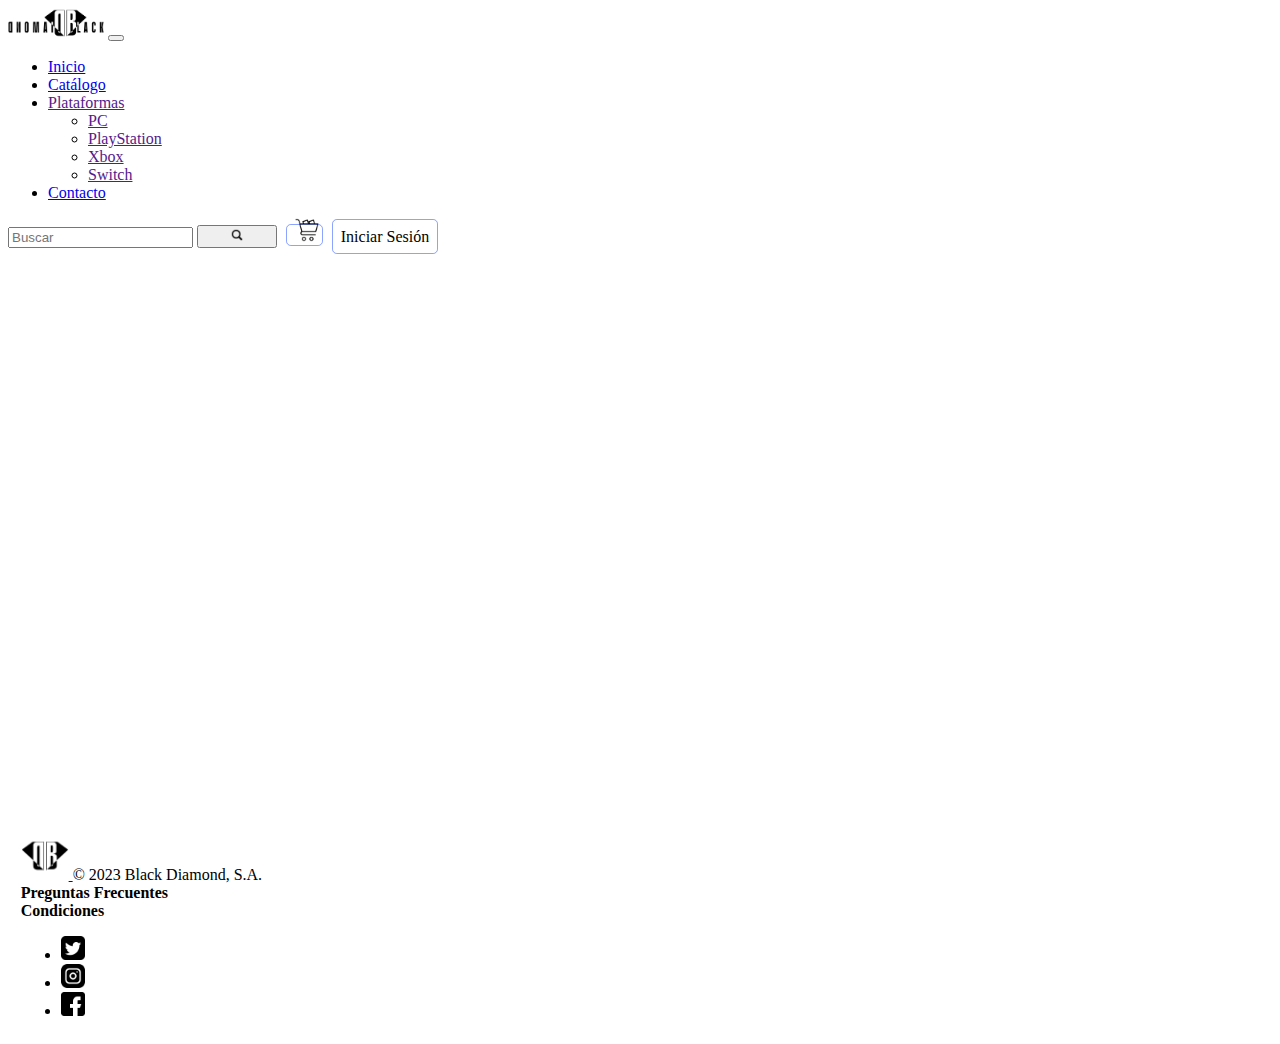
<file: index.html>
<!DOCTYPE html>
<html lang="es">
<head>
    <meta charset="UTF-8">
    <meta name="author" content="Edu Nievas">
    <link rel="stylesheet" href="./styles/style.css">
    <link rel="icon" type="image/x-icon" href="./img/logo-BD.png">
    <link href="https://cdn.jsdelivr.net/npm/bootstrap@5.3.2/dist/css/bootstrap.min.css" rel="stylesheet" integrity="sha384-T3c6CoIi6uLrA9TneNEoa7RxnatzjcDSCmG1MXxSR1GAsXEV/Dwwykc2MPK8M2HN" crossorigin="anonymous">
    <script src="https://cdn.jsdelivr.net/npm/bootstrap@5.3.2/dist/js/bootstrap.bundle.min.js" integrity="sha384-C6RzsynM9kWDrMNeT87bh95OGNyZPhcTNXj1NW7RuBCsyN/o0jlpcV8Qyq46cDfL" crossorigin="anonymous"></script>
    <meta charset="UTF-8">
    <title>Black Diamond</title>
</head>
<body>
    <nav class="navbar navbar-expand-lg bg-body-tertiary">
        <div class="container-fluid">
            <a class="navbar-brand" href="./inicio.html"><img id="tamano-logo" alt="Logo BD" src="./img/logo-BD-texto.png"></a>
            <button class="navbar-toggler" type="button" data-bs-toggle="collapse" data-bs-target="#navbarSupportedContent" aria-controls="navbarSupportedContent" aria-expanded="false" aria-label="Toggle navigation">
                <span class="navbar-toggler-icon"></span>
            </button>
            <div class="collapse navbar-collapse" id="navbarSupportedContent">
                <ul class="navbar-nav me-auto mb-2 mb-lg-0">
                    <li class="nav-item">
                        <a class="nav-link active" aria-current="page" href="./inicio.html">Inicio</a>
                    </li>
                    <li class="nav-item">
                        <a class="nav-link" href="catalogo_prueba.html">Catálogo</a>
                    </li>
                    <li class="nav-item dropdown">
                        <a class="nav-link dropdown-toggle" href="" role="button" data-bs-toggle="dropdown" aria-expanded="false">
                            Plataformas
                        </a>
                        <ul class="dropdown-menu">
                            <li><a class="dropdown-item" href="">PC</a></li>
                            <li><a class="dropdown-item" href="">PlayStation</a></li>
                            <li><a class="dropdown-item" href="">Xbox</a></li>
                            <li><a class="dropdown-item" href="">Switch</a></li>
                            <!--<li><hr class="dropdown-divider"></li>
                            <li><a class="dropdown-item" href="#">Something else here</a></li>-->
                        </ul>
                    </li>
                    <li class="nav-item">
                        <a class="nav-link" href="formulario-contactos.html">Contacto</a>
                    </li>
                </ul>
                <form class="d-flex" role="search">
                    <input class="form-control me-2" type="search" placeholder="Buscar" aria-label="Search">
                    <button class="btn btn-outline-success" type="submit"><img id="lupa-busqueda" alt="Lupa Busqueda" src="./img/lupa.png"></button>
                    <a class="carrito-boton" href="carrito.html"><img class="carro-imagen" alt="Carrito compra" src="./img/carrito-negro.png"></a>
                    <a class="inicio-sesion" href="formulario-login.html">Iniciar Sesión</a>
                </form>
            </div>
        </div>
    </nav>





    <footer class="d-flex flex-wrap justify-content-between align-items-center py-3 my-4 border-top">
        <div class="col-md-4 d-flex align-items-center">
            <a href="./inicio.html" class="mb-3 me-2 mb-md-0 text-body-secondary text-decoration-none lh-1">
                <img class="logo-footer" alt="Logo Footer" src="./img/logo-BD.png">
            </a>
            <span class="mb-3 mb-md-0 text-body-secondary">© 2023 Black Diamond, S.A.</span>
        </div>
        <div class="enlaces-footer">
            <a class="text-body-secondary faq" href="./faq.html">Preguntas Frecuentes</a>
            <a class="text-body-secondary faq" href="./condiciones.html">Condiciones</a>
        </div>
        <ul class="nav col-md-4 justify-content-end list-unstyled d-flex">
            <li class="ms-3"><a class="text-body-secondary" href="#"><img class="iconos" src="./img/signo-de-twitter.png" alt="Twitter"></a></li>
            <li class="ms-3"><a class="text-body-secondary" href="#"><img class="iconos" src="./img/signo-de-instagram.png" alt="Instagram"></a></li>
            <li class="ms-3"><a class="text-body-secondary" href="#"><img class="iconos" src="./img/signo-de-facebook.png" alt="Facebook"></a></li>
        </ul>
    </footer>
</body>
</html>
</file>
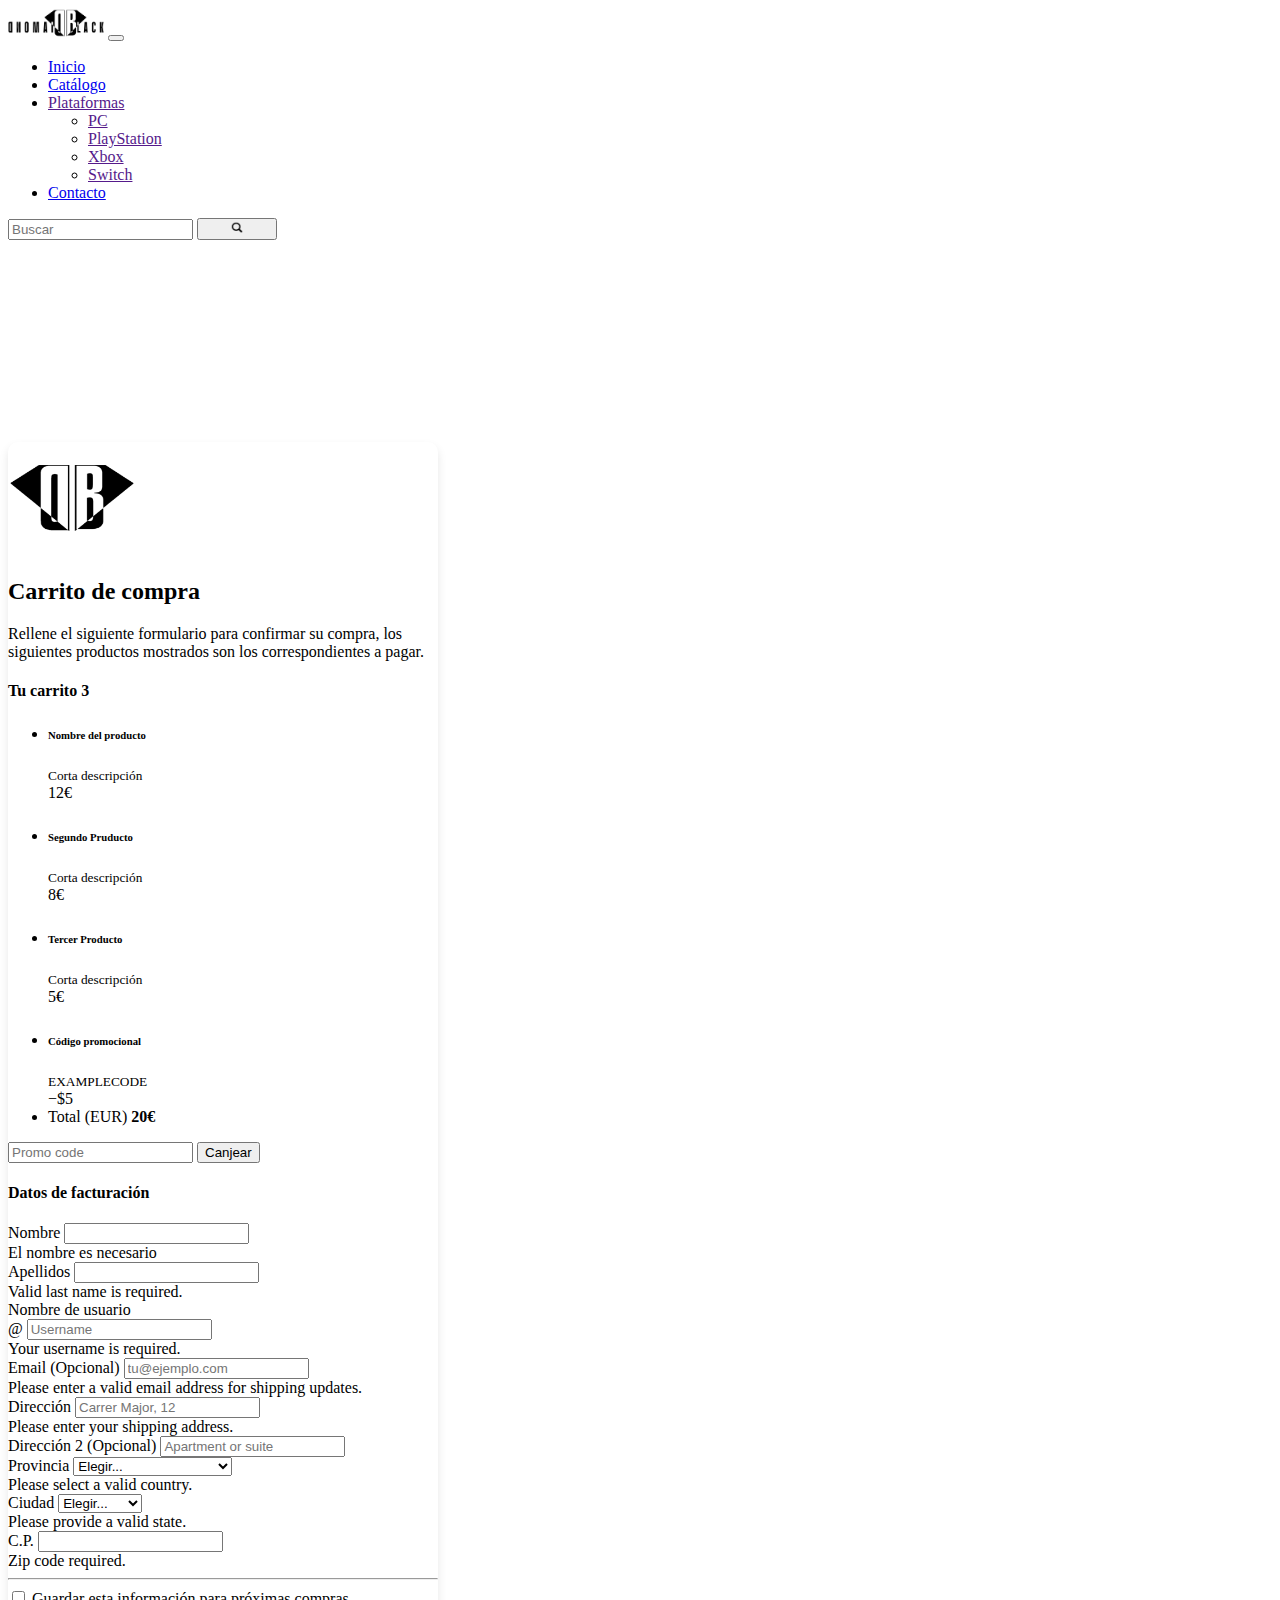
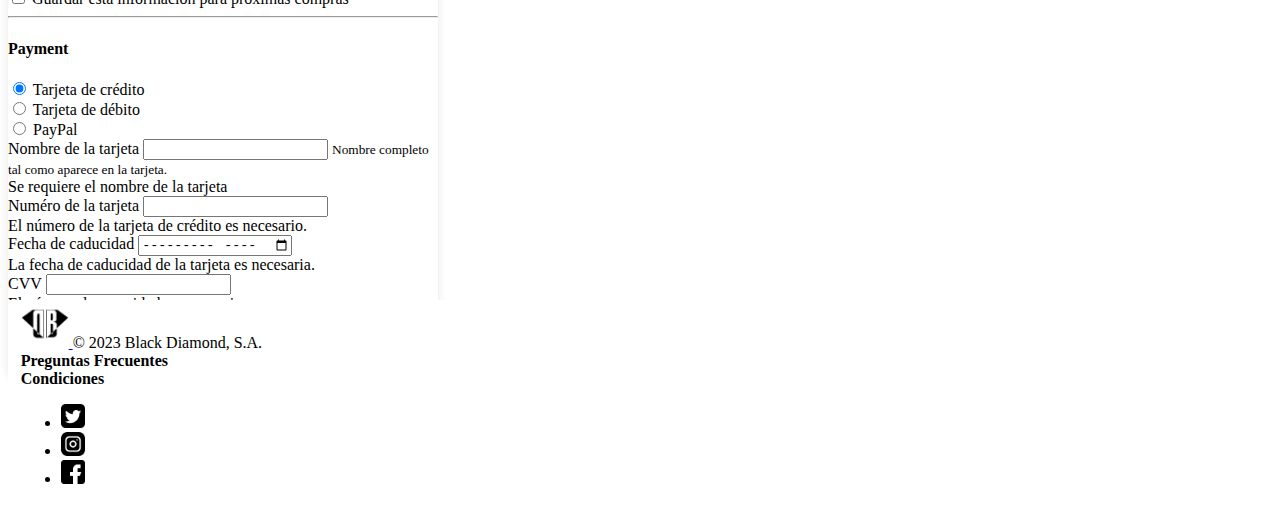
<file: carrito.html>
<!DOCTYPE html>
<html lang="es">
<head>
    <meta charset="UTF-8">
    <meta name="author" content="Edu Nievas, Luis Chen, Eduardo Cerrato">
    <link rel="stylesheet" href="./styles/style.css">
    <link rel="icon" type="image/x-icon" href="./img/logo-BD.png">
    <link href="https://cdn.jsdelivr.net/npm/bootstrap@5.3.2/dist/css/bootstrap.min.css" rel="stylesheet" integrity="sha384-T3c6CoIi6uLrA9TneNEoa7RxnatzjcDSCmG1MXxSR1GAsXEV/Dwwykc2MPK8M2HN" crossorigin="anonymous">
    <script src="https://cdn.jsdelivr.net/npm/bootstrap@5.3.2/dist/js/bootstrap.bundle.min.js" integrity="sha384-C6RzsynM9kWDrMNeT87bh95OGNyZPhcTNXj1NW7RuBCsyN/o0jlpcV8Qyq46cDfL" crossorigin="anonymous"></script>
    <meta charset="UTF-8">
    <title>Carrito - Black Diamond</title>
</head>
<body class="bg-body-tertiary">
    <nav class="navbar navbar-expand-lg bg-body-tertiary">
        <div class="container-fluid">
            <a class="navbar-brand" href="./inicio.html"><img id="tamano-logo" alt="Logo BD" src="./img/logo-BD-texto.png"></a>
            <button class="navbar-toggler" type="button" data-bs-toggle="collapse" data-bs-target="#navbarSupportedContent" aria-controls="navbarSupportedContent" aria-expanded="false" aria-label="Toggle navigation">
                <span class="navbar-toggler-icon"></span>
            </button>
            <div class="collapse navbar-collapse" id="navbarSupportedContent">
                <ul class="navbar-nav me-auto mb-2 mb-lg-0">
                    <li class="nav-item">
                        <a class="nav-link" aria-current="page" href="./inicio.html">Inicio</a>
                    </li>
                    <li class="nav-item">
                        <a class="nav-link" href="catalogo_prueba.html">Catálogo</a>
                    </li>
                    <li class="nav-item dropdown">
                        <a class="nav-link dropdown-toggle" href="" role="button" data-bs-toggle="dropdown" aria-expanded="false">
                            Plataformas
                        </a>
                        <ul class="dropdown-menu">
                            <li><a class="dropdown-item" href="">PC</a></li>
                            <li><a class="dropdown-item" href="">PlayStation</a></li>
                            <li><a class="dropdown-item" href="">Xbox</a></li>
                            <li><a class="dropdown-item" href="">Switch</a></li>
                            <!--<li><hr class="dropdown-divider"></li>
                            <li><a class="dropdown-item" href="#">Something else here</a></li>-->
                        </ul>
                    </li>
                    <li class="nav-item">
                        <a class="nav-link" href="formulario-contactos.html">Contacto</a>
                    </li>
                </ul>
                <form class="d-flex" role="search">
                    <input class="form-control me-2" type="search" placeholder="Buscar" aria-label="Search">
                    <button class="btn btn-outline-success" type="submit"><img id="lupa-busqueda" alt="Lupa Busqueda" src="./img/lupa.png"></button>
                </form>
            </div>
        </div>
    </nav>
    <svg xmlns="http://www.w3.org/2000/svg" class="d-none">
        <symbol id="check2" viewBox="0 0 16 16">
            <path d="M13.854 3.646a.5.5 0 0 1 0 .708l-7 7a.5.5 0 0 1-.708 0l-3.5-3.5a.5.5 0 1 1 .708-.708L6.5 10.293l6.646-6.647a.5.5 0 0 1 .708 0z"></path>
        </symbol>
        <symbol id="circle-half" viewBox="0 0 16 16">
            <path d="M8 15A7 7 0 1 0 8 1v14zm0 1A8 8 0 1 1 8 0a8 8 0 0 1 0 16z"></path>
        </symbol>
        <symbol id="moon-stars-fill" viewBox="0 0 16 16">
            <path d="M6 .278a.768.768 0 0 1 .08.858 7.208 7.208 0 0 0-.878 3.46c0 4.021 3.278 7.277 7.318 7.277.527 0 1.04-.055 1.533-.16a.787.787 0 0 1 .81.316.733.733 0 0 1-.031.893A8.349 8.349 0 0 1 8.344 16C3.734 16 0 12.286 0 7.71 0 4.266 2.114 1.312 5.124.06A.752.752 0 0 1 6 .278z"></path>
            <path d="M10.794 3.148a.217.217 0 0 1 .412 0l.387 1.162c.173.518.579.924 1.097 1.097l1.162.387a.217.217 0 0 1 0 .412l-1.162.387a1.734 1.734 0 0 0-1.097 1.097l-.387 1.162a.217.217 0 0 1-.412 0l-.387-1.162A1.734 1.734 0 0 0 9.31 6.593l-1.162-.387a.217.217 0 0 1 0-.412l1.162-.387a1.734 1.734 0 0 0 1.097-1.097l.387-1.162zM13.863.099a.145.145 0 0 1 .274 0l.258.774c.115.346.386.617.732.732l.774.258a.145.145 0 0 1 0 .274l-.774.258a1.156 1.156 0 0 0-.732.732l-.258.774a.145.145 0 0 1-.274 0l-.258-.774a1.156 1.156 0 0 0-.732-.732l-.774-.258a.145.145 0 0 1 0-.274l.774-.258c.346-.115.617-.386.732-.732L13.863.1z"></path>
        </symbol>
        <symbol id="sun-fill" viewBox="0 0 16 16">
            <path d="M8 12a4 4 0 1 0 0-8 4 4 0 0 0 0 8zM8 0a.5.5 0 0 1 .5.5v2a.5.5 0 0 1-1 0v-2A.5.5 0 0 1 8 0zm0 13a.5.5 0 0 1 .5.5v2a.5.5 0 0 1-1 0v-2A.5.5 0 0 1 8 13zm8-5a.5.5 0 0 1-.5.5h-2a.5.5 0 0 1 0-1h2a.5.5 0 0 1 .5.5zM3 8a.5.5 0 0 1-.5.5h-2a.5.5 0 0 1 0-1h2A.5.5 0 0 1 3 8zm10.657-5.657a.5.5 0 0 1 0 .707l-1.414 1.415a.5.5 0 1 1-.707-.708l1.414-1.414a.5.5 0 0 1 .707 0zm-9.193 9.193a.5.5 0 0 1 0 .707L3.05 13.657a.5.5 0 0 1-.707-.707l1.414-1.414a.5.5 0 0 1 .707 0zm9.193 2.121a.5.5 0 0 1-.707 0l-1.414-1.414a.5.5 0 0 1 .707-.707l1.414 1.414a.5.5 0 0 1 0 .707zM4.464 4.465a.5.5 0 0 1-.707 0L2.343 3.05a.5.5 0 1 1 .707-.707l1.414 1.414a.5.5 0 0 1 0 .708z"></path>
        </symbol>
    </svg>
    


    <div class="container">
        <main>
            <div class="py-5 text-center">
                <img class="logo-carrito" src="./img/logo-BD.png" alt="" width="72" height="57">
                <h2>Carrito de compra</h2>
                <p class="lead">Rellene el siguiente formulario para confirmar su compra, los siguientes productos mostrados son los correspondientes a pagar.</p>
            </div>

            <div class="row g-5">
                <div class="col-md-5 col-lg-4 order-md-last">
                    <h4 class="d-flex justify-content-between align-items-center mb-3">
                        <span class="text-primary">Tu carrito</span>
                        <span class="badge bg-primary rounded-pill">3</span>
                    </h4>
                    <ul class="list-group mb-3">
                        <li class="list-group-item d-flex justify-content-between lh-sm">
                            <div>
                                <h6 class="my-0">Nombre del producto</h6>
                                <small class="text-body-secondary">Corta descripción</small>
                            </div>
                            <span class="text-body-secondary">12€</span>
                        </li>
                        <li class="list-group-item d-flex justify-content-between lh-sm">
                            <div>
                                <h6 class="my-0">Segundo Pruducto</h6>
                                <small class="text-body-secondary">Corta descripción</small>
                            </div>
                            <span class="text-body-secondary">8€</span>
                        </li>
                        <li class="list-group-item d-flex justify-content-between lh-sm">
                            <div>
                                <h6 class="my-0">Tercer Producto</h6>
                                <small class="text-body-secondary">Corta descripción</small>
                            </div>
                            <span class="text-body-secondary">5€</span>
                        </li>
                        <li class="list-group-item d-flex justify-content-between bg-body-tertiary">
                            <div class="text-success">
                                <h6 class="my-0">Código promocional</h6>
                                <small>EXAMPLECODE</small>
                            </div>
                            <span class="text-success">−$5</span>
                        </li>
                        <li class="list-group-item d-flex justify-content-between">
                            <span>Total (EUR)</span>
                            <strong>20€</strong>
                        </li>
                    </ul>

                    <form class="card p-2">
                        <div class="input-group">
                            <input type="text" class="form-control" placeholder="Promo code">
                            <button type="submit" class="btn btn-secondary">Canjear</button>
                        </div>
                    </form>
                </div>
                <div class="col-md-7 col-lg-8">
                    <h4 class="mb-3">Datos de facturación</h4>
                    <form class="needs-validation" novalidate="">
                        <div class="row g-3">
                            <div class="col-sm-6">
                                <label for="firstName" class="form-label">Nombre</label>
                                <input type="text" class="form-control" id="firstName" placeholder="" value="" required="">
                                <div class="invalid-feedback">
                                    El nombre es necesario
                                </div>
                            </div>

                            <div class="col-sm-6">
                                <label for="lastName" class="form-label">Apellidos</label>
                                <input type="text" class="form-control" id="lastName" placeholder="" value="" required="">
                                <div class="invalid-feedback">
                                    Valid last name is required.
                                </div>
                            </div>

                            <div class="col-12">
                                <label for="username" class="form-label">Nombre de usuario</label>
                                <div class="input-group has-validation">
                                    <span class="input-group-text">@</span>
                                    <input type="text" class="form-control" id="username" placeholder="Username" required="">
                                    <div class="invalid-feedback">
                                        Your username is required.
                                    </div>
                                </div>
                            </div>

                            <div class="col-12">
                                <label for="email" class="form-label">Email <span class="text-body-secondary">(Opcional)</span></label>
                                <input type="email" class="form-control" id="email" placeholder="tu@ejemplo.com">
                                <div class="invalid-feedback">
                                    Please enter a valid email address for shipping updates.
                                </div>
                            </div>

                            <div class="col-12">
                                <label for="address" class="form-label">Dirección</label>
                                <input type="text" class="form-control" id="address" placeholder="Carrer Major, 12" required="">
                                <div class="invalid-feedback">
                                    Please enter your shipping address.
                                </div>
                            </div>

                            <div class="col-12">
                                <label for="address2" class="form-label">Dirección 2 <span class="text-body-secondary">(Opcional)</span></label>
                                <input type="text" class="form-control" id="address2" placeholder="Apartment or suite">
                            </div>

                            <div class="col-md-5">
                                <label for="country" class="form-label">Provincia</label>
                                <select class="form-select" id="country" required="">
                                    <option value="">Elegir...</option>
                                    <option>Álava</option>
                                    <option>Albacete</option>
                                    <option>Alicante</option>
                                    <option>Almería</option>
                                    <option>Asturias</option>
                                    <option>Ávila</option>
                                    <option>Badajoz</option>
                                    <option>Barcelona</option>
                                    <option>Burgos</option>
                                    <option>Cáceres</option>
                                    <option>Cádiz</option>
                                    <option>Cantabria</option>
                                    <option>Castellón</option>
                                    <option>Ciudad Real</option>
                                    <option>Córdoba</option>
                                    <option>Cuenca</option>
                                    <option>Gerona</option>
                                    <option>Granada</option>
                                    <option>Guadalajara</option>
                                    <option>Guipúzcoa</option>
                                    <option>Huelva</option>
                                    <option>Huesca</option>
                                    <option>Jaén</option>
                                    <option>La Coruña</option>
                                    <option>La Rioja</option>
                                    <option>Las Palmas</option>
                                    <option>León</option>
                                    <option>Lérida</option>
                                    <option>Lugo</option>
                                    <option>Madrid</option>
                                    <option>Málaga</option>
                                    <option>Murcia</option>
                                    <option>Navarra</option>
                                    <option>Orense</option>
                                    <option>Palencia</option>
                                    <option>Pontevedra</option>
                                    <option>Salamanca</option>
                                    <option>Santa Cruz de Tenerife</option>
                                    <option>Segovia</option>
                                    <option>Sevilla</option>
                                    <option>Soria</option>
                                    <option>Tarragona</option>
                                    <option>Teruel</option>
                                    <option>Valencia</option>
                                    <option>Valladolid</option>
                                    <option>Vizcaya</option>
                                    <option>Zamora</option>
                                    <option>Zaragoza</option>
                                    <option>Ceuta</option>
                                    <option>Melilla</option>
                                    </option>
                                </select>
                                <div class="invalid-feedback">
                                    Please select a valid country.
                                </div>
                            </div>

                            <div class="col-md-4">
                                <label for="state" class="form-label">Ciudad</label>
                                <select class="form-select" id="state" required="">
                                    <option value="">Elegir...</option>
                                    <option>Salt</option>
                                    <option>Gerona</option>
                                    <option>Bescanó</option>
                                    <option>Vilablareix</option>

                                </select>
                                <div class="invalid-feedback">
                                    Please provide a valid state.
                                </div>
                            </div>

                            <div class="col-md-3">
                                <label for="zip" class="form-label">C.P.</label>
                                <input type="text" class="form-control" id="zip" placeholder="" required="">
                                <div class="invalid-feedback">
                                    Zip code required.
                                </div>
                            </div>
                        </div>

                        <hr class="my-4">

                        <div class="form-check">
                            <input type="checkbox" class="form-check-input" id="save-info">
                            <label class="form-check-label" for="save-info">Guardar esta información para próximas compras</label>
                        </div>

                        <hr class="my-4">

                        <h4 class="mb-3">Payment</h4>

                        <div class="my-3">
                            <div class="form-check">
                                <input id="credit" name="paymentMethod" type="radio" class="form-check-input" checked="" required="">
                                <label class="form-check-label" for="credit">Tarjeta de crédito</label>
                            </div>
                            <div class="form-check">
                                <input id="debit" name="paymentMethod" type="radio" class="form-check-input" required="">
                                <label class="form-check-label" for="debit">Tarjeta de débito</label>
                            </div>
                            <div class="form-check">
                                <input id="paypal" name="paymentMethod" type="radio" class="form-check-input" required="">
                                <label class="form-check-label" for="paypal">PayPal</label>
                            </div>
                        </div>

                        <div class="row gy-3">
                            <div class="col-md-6">
                                <label for="cc-name" class="form-label">Nombre de la tarjeta</label>
                                <input type="text" class="form-control" id="cc-name" placeholder="" required="">
                                <small class="text-body-secondary">Nombre completo tal como aparece en la tarjeta.</small>
                                <div class="invalid-feedback">
                                    Se requiere el nombre de la tarjeta
                                </div>
                            </div>

                            <div class="col-md-6">
                                <label for="cc-number" class="form-label">Numéro de la tarjeta</label>
                                <input type="number" maxlength="16" class="form-control" id="cc-number" placeholder="" required="">
                                <div class="invalid-feedback">
                                    El número de la tarjeta de crédito es necesario.
                                </div>
                            </div>

                            <div class="col-md-3">
                                <label for="cc-expiration" class="form-label">Fecha de caducidad</label>
                                <input type="month" class="form-control" id="cc-expiration" placeholder="" required="">
                                <div class="invalid-feedback">
                                    La fecha de caducidad de la tarjeta es necesaria.
                                </div>
                            </div>

                            <div class="col-md-3">
                                <label for="cc-cvv" class="form-label">CVV</label>
                                <input type="password" maxlength="3" class="form-control" id="cc-cvv" placeholder="" required="">
                                <div class="invalid-feedback">
                                    El número de seguridad es necesario.
                                </div>
                            </div>
                        </div>

                        <hr class="my-4">

                        <button class="w-100 btn btn-primary btn-lg" type="submit">Continuar con la compra</button>
                    </form>
                </div>
            </div>
        </main>
    </div>
    <footer class="d-flex flex-wrap justify-content-between align-items-center py-3 my-4 border-top">
        <div class="col-md-4 d-flex align-items-center">
            <a href="./inicio.html" class="mb-3 me-2 mb-md-0 text-body-secondary text-decoration-none lh-1">
                <img class="logo-footer" alt="Logo Footer" src="./img/logo-BD.png">
            </a>
            <span class="mb-3 mb-md-0 text-body-secondary">© 2023 Black Diamond, S.A.</span>
        </div>
        <div class="enlaces-footer">
            <a class="text-body-secondary faq" href="./faq.html">Preguntas Frecuentes</a>
            <a class="text-body-secondary faq" href="./condiciones.html">Condiciones</a>
        </div>
        <ul class="nav col-md-4 justify-content-end list-unstyled d-flex">
            <li class="ms-3"><a class="text-body-secondary" href="#"><img class="iconos" src="./img/signo-de-twitter.png" alt="Twitter"></a></li>
            <li class="ms-3"><a class="text-body-secondary" href="#"><img class="iconos" src="./img/signo-de-instagram.png" alt="Instagram"></a></li>
            <li class="ms-3"><a class="text-body-secondary" href="#"><img class="iconos" src="./img/signo-de-facebook.png" alt="Facebook"></a></li>
        </ul>
    </footer>
</body>
</html>
</file>
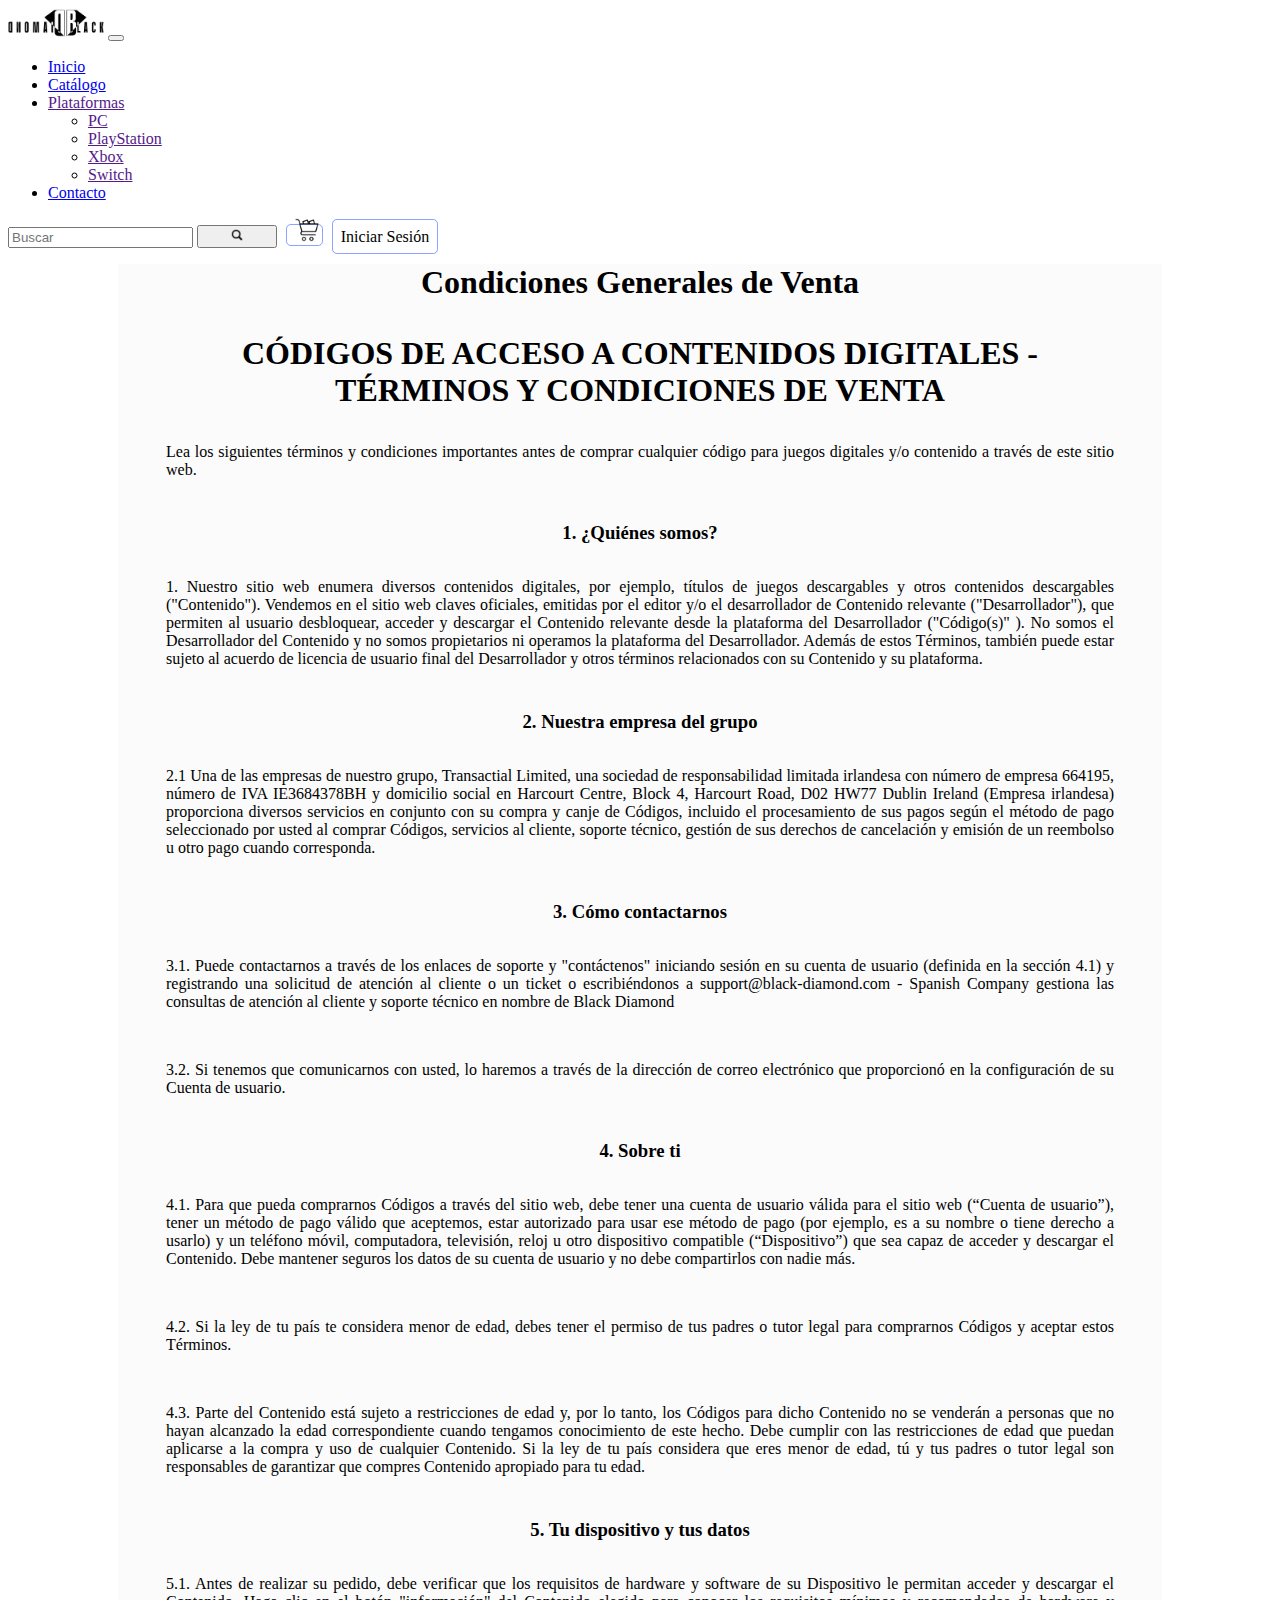
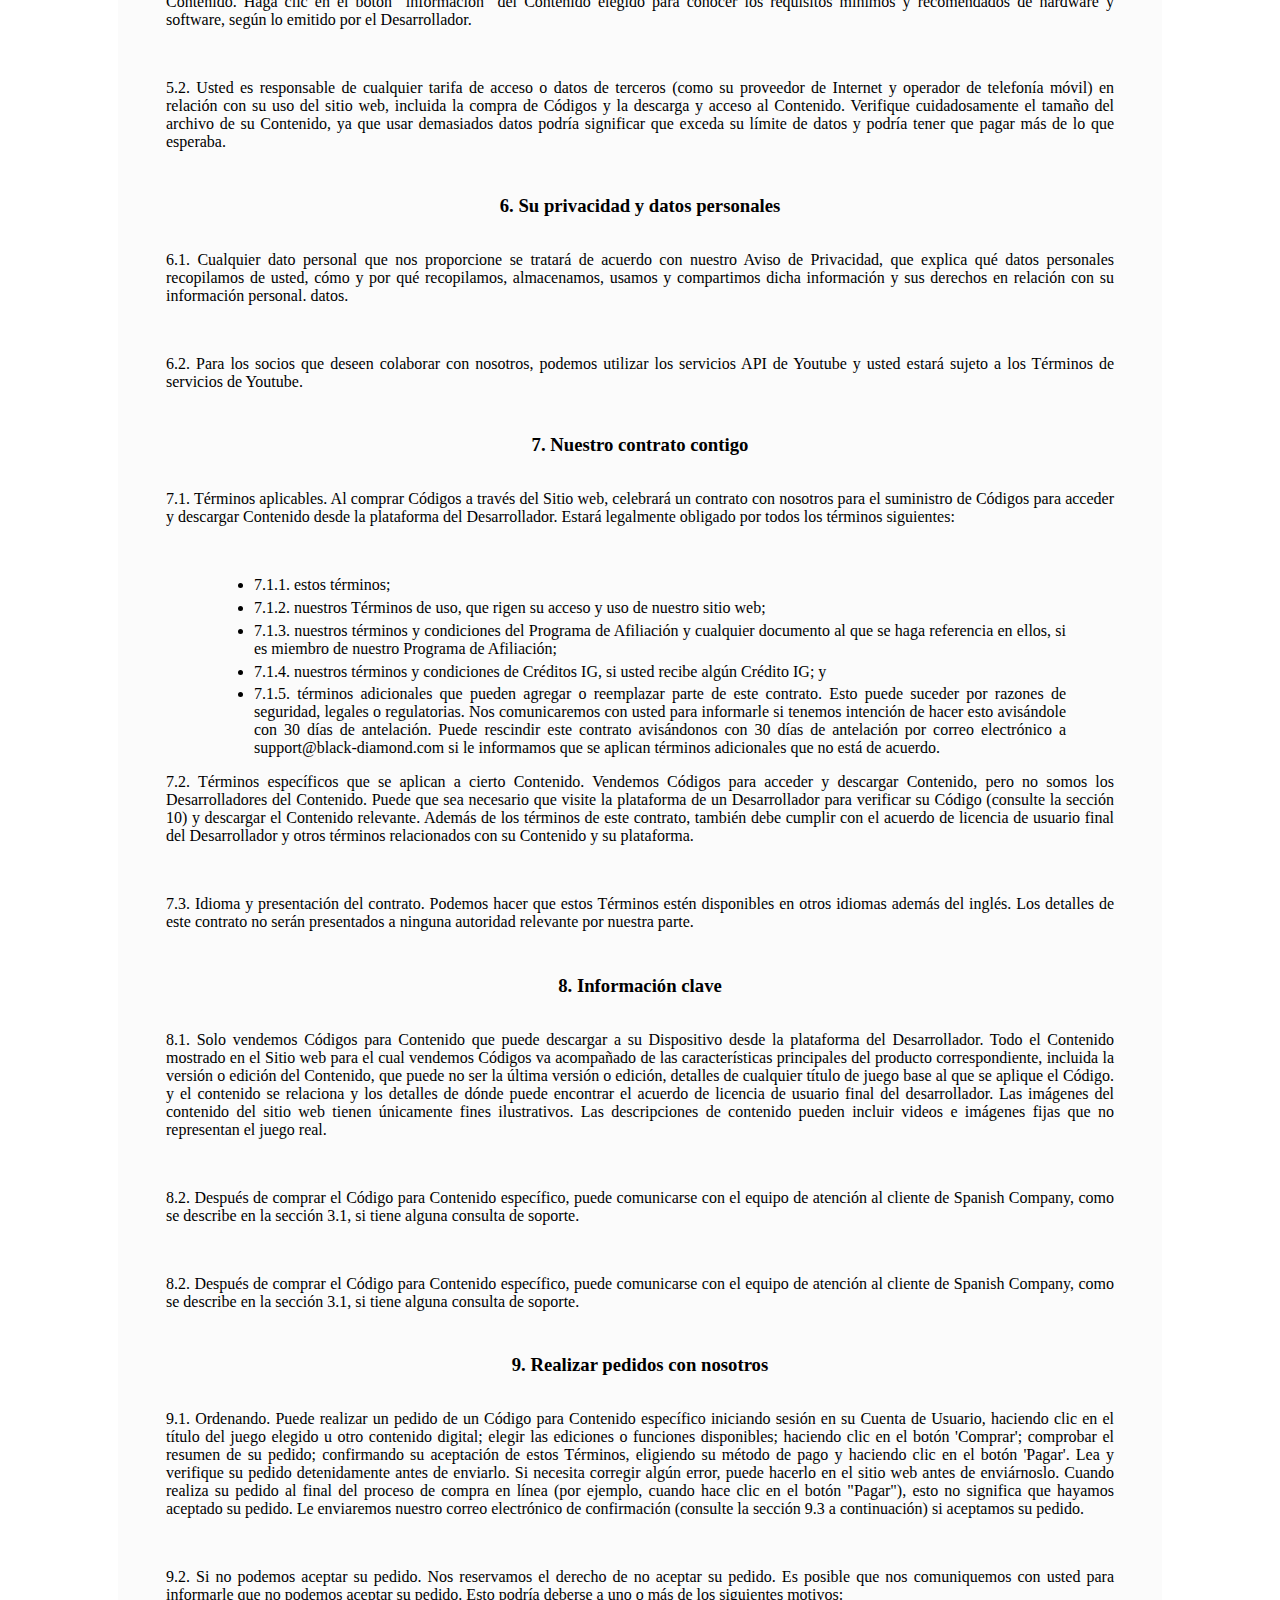
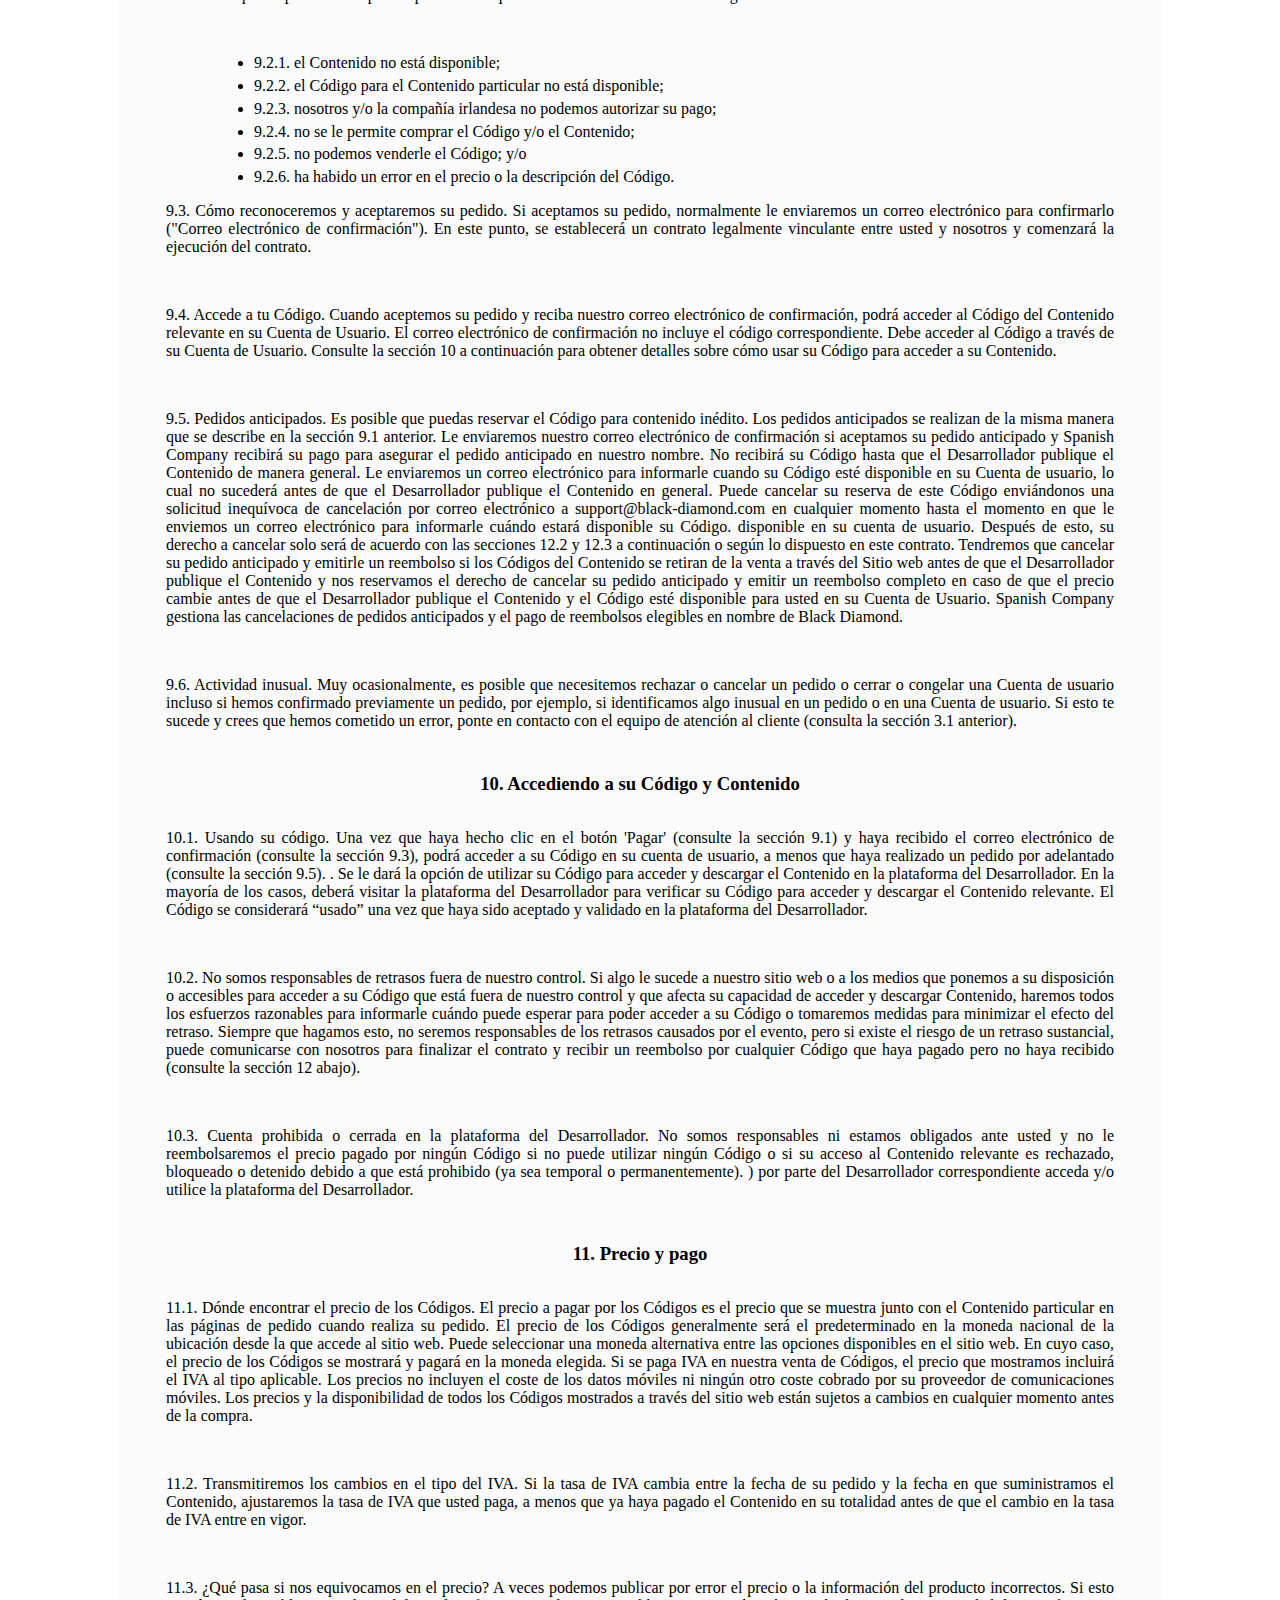
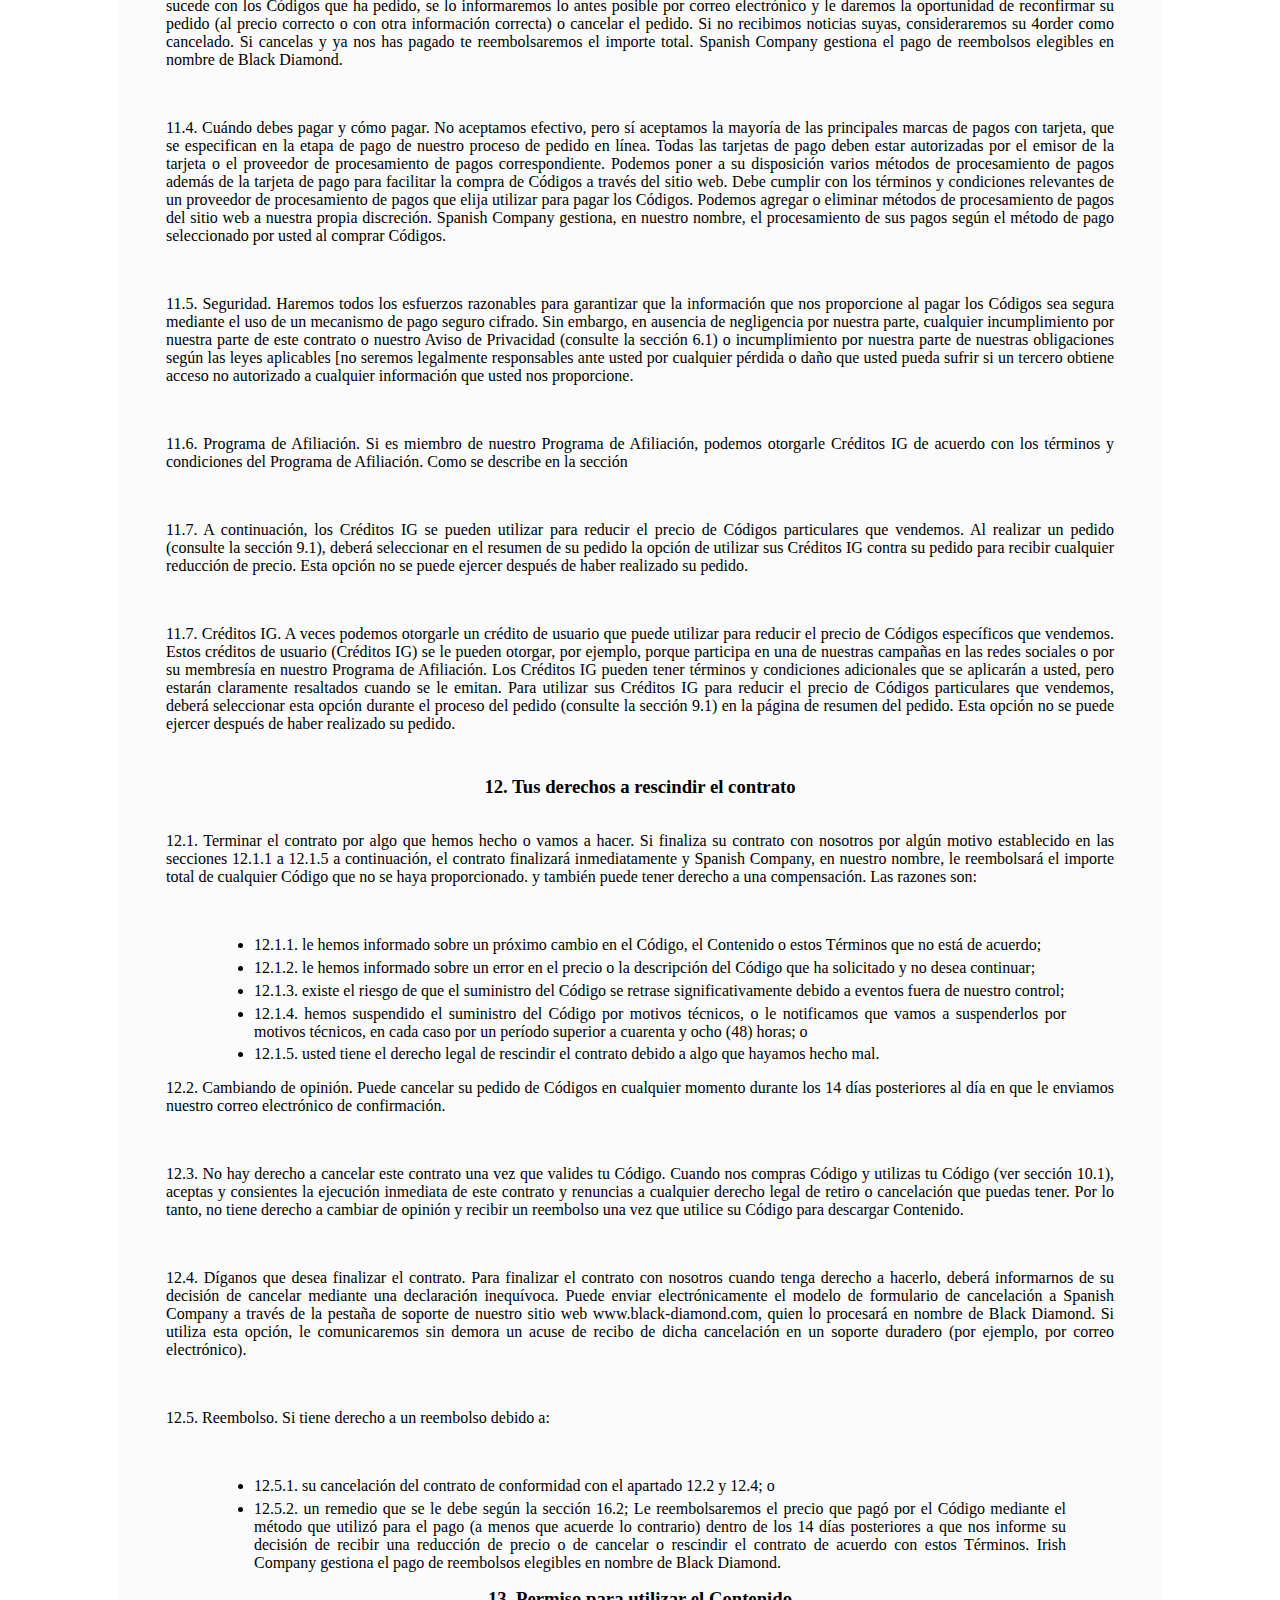
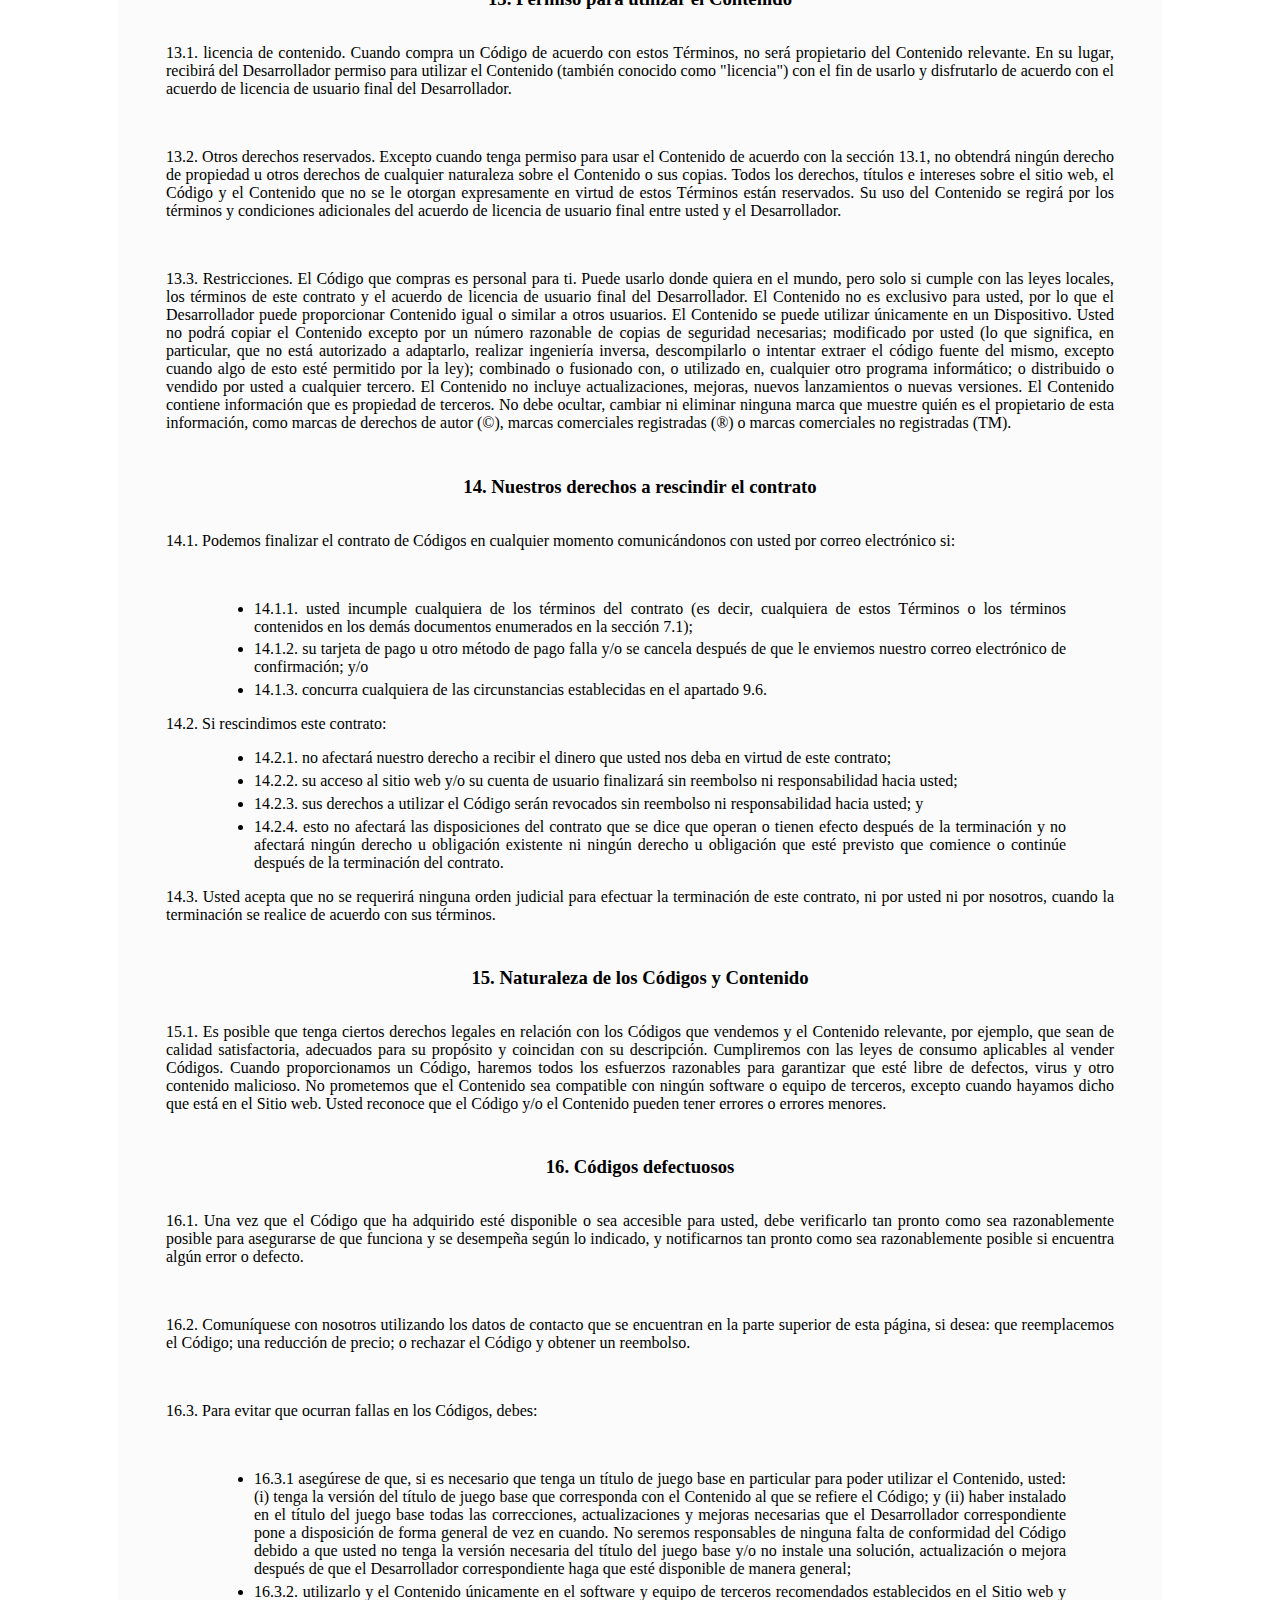
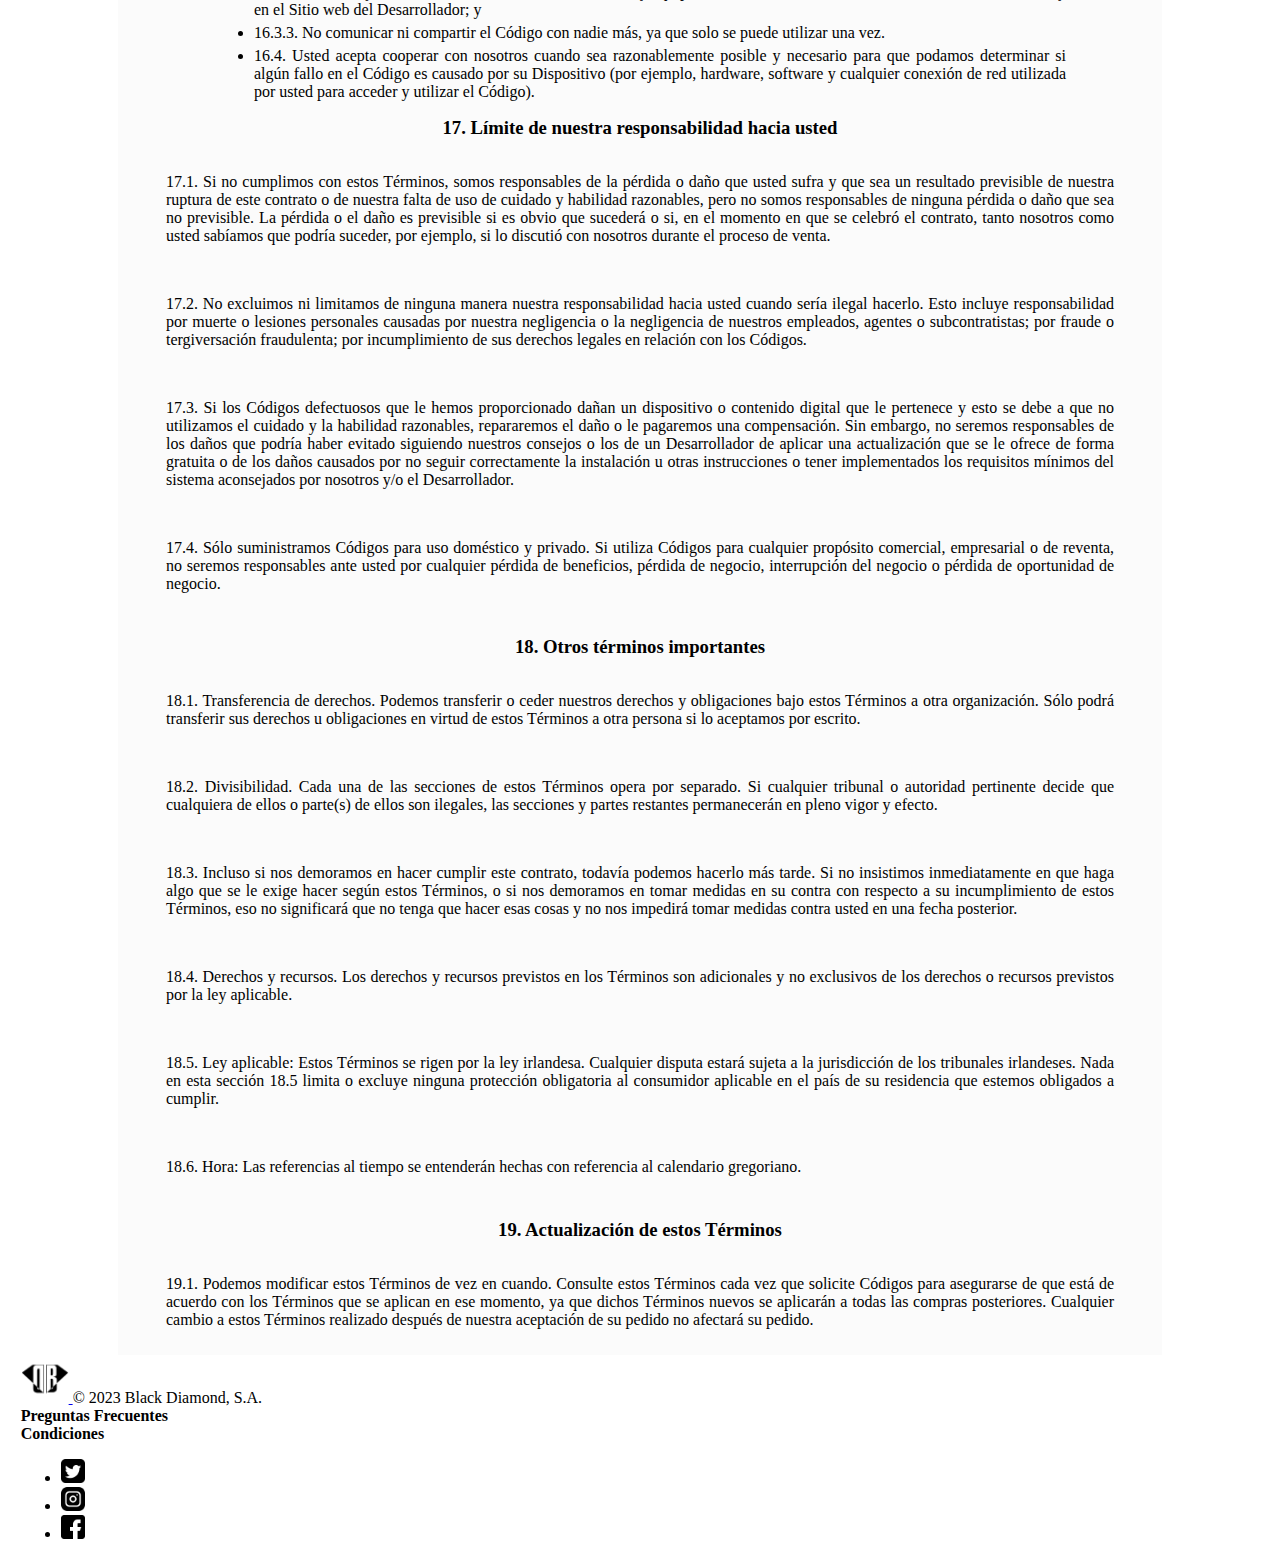
<file: condiciones.html>
<!DOCTYPE html>
<html lang="es">
<head>
    <meta charset="UTF-8">
    <meta name="author" content="Edu Nievas">
    <link rel="stylesheet" href="./styles/style.css">
    <link rel="icon" type="image/x-icon" href="./img/logo-BD.png">
    <link href="https://cdn.jsdelivr.net/npm/bootstrap@5.3.2/dist/css/bootstrap.min.css" rel="stylesheet" integrity="sha384-T3c6CoIi6uLrA9TneNEoa7RxnatzjcDSCmG1MXxSR1GAsXEV/Dwwykc2MPK8M2HN" crossorigin="anonymous">
    <script src="https://cdn.jsdelivr.net/npm/bootstrap@5.3.2/dist/js/bootstrap.bundle.min.js" integrity="sha384-C6RzsynM9kWDrMNeT87bh95OGNyZPhcTNXj1NW7RuBCsyN/o0jlpcV8Qyq46cDfL" crossorigin="anonymous"></script>
    <meta charset="UTF-8">
    <title>Condiciones - Black Diamond</title>
</head>
<body>
    <nav class="navbar navbar-expand-lg bg-body-tertiary">
        <div class="container-fluid">
            <a class="navbar-brand" href="./inicio.html"><img id="tamano-logo" alt="Logo BD" src="./img/logo-BD-texto.png"></a>
            <button class="navbar-toggler" type="button" data-bs-toggle="collapse" data-bs-target="#navbarSupportedContent" aria-controls="navbarSupportedContent" aria-expanded="false" aria-label="Toggle navigation">
                <span class="navbar-toggler-icon"></span>
            </button>
            <div class="collapse navbar-collapse" id="navbarSupportedContent">
                <ul class="navbar-nav me-auto mb-2 mb-lg-0">
                    <li class="nav-item">
                        <a class="nav-link" aria-current="page" href="./inicio.html">Inicio</a>
                    </li>
                    <li class="nav-item">
                        <a class="nav-link" href="catalogo_prueba.html">Catálogo</a>
                    </li>
                    <li class="nav-item dropdown">
                        <a class="nav-link dropdown-toggle" href="" role="button" data-bs-toggle="dropdown" aria-expanded="false">
                            Plataformas
                        </a>
                        <ul class="dropdown-menu">
                            <li><a class="dropdown-item" href="">PC</a></li>
                            <li><a class="dropdown-item" href="">PlayStation</a></li>
                            <li><a class="dropdown-item" href="">Xbox</a></li>
                            <li><a class="dropdown-item" href="">Switch</a></li>
                            <!--<li><hr class="dropdown-divider"></li>
                            <li><a class="dropdown-item" href="#">Something else here</a></li>-->
                        </ul>
                    </li>
                    <li class="nav-item">
                        <a class="nav-link" href="formulario-contactos.html">Contacto</a>
                    </li>
                </ul>
                <form class="d-flex" role="search">
                    <input class="form-control me-2" type="search" placeholder="Buscar" aria-label="Search">
                    <button class="btn btn-outline-success" type="submit"><img id="lupa-busqueda" alt="Lupa Busqueda" src="./img/lupa.png"></button>
                    <a class="carrito-boton" href="carrito.html"><img class="carro-imagen" alt="Carrito compra" src="./img/carrito-negro.png"></a>
                    <a class="inicio-sesion" href="formulario-login.html">Iniciar Sesión</a>
                </form>
            </div>
        </div>
    </nav>
    <div class="divcond">
        <h1 class="condiciones">Condiciones Generales de Venta</h1><br>
    <h1 class="condiciones">CÓDIGOS DE ACCESO A CONTENIDOS DIGITALES - TÉRMINOS Y CONDICIONES DE VENTA</h1><br>
    <p>Lea los siguientes términos y condiciones importantes antes de comprar cualquier código para juegos digitales y/o contenido a través de este sitio web.</p><br>
        <h3 class="condiciones">1. ¿Quiénes somos?</h3><br>
    <p>1. Nuestro sitio web enumera diversos contenidos digitales, por ejemplo, títulos de juegos descargables y otros contenidos descargables ("Contenido"). Vendemos en el sitio web claves oficiales, emitidas por el editor y/o el desarrollador de Contenido relevante ("Desarrollador"), que permiten al usuario desbloquear, acceder y descargar el Contenido relevante desde la plataforma del Desarrollador ("Código(s)" ). No somos el Desarrollador del Contenido y no somos propietarios ni operamos la plataforma del Desarrollador. Además de estos Términos, también puede estar sujeto al acuerdo de licencia de usuario final del Desarrollador y otros términos relacionados con su Contenido y su plataforma.</p><br>
        <h3 class="condiciones">2. Nuestra empresa del grupo</h3><br>
    <p>2.1 Una de las empresas de nuestro grupo, Transactial Limited, una sociedad de responsabilidad limitada irlandesa con número de empresa 664195, número de IVA IE3684378BH y domicilio social en Harcourt Centre, Block 4, Harcourt Road, D02 HW77 Dublin Ireland (Empresa irlandesa) proporciona diversos servicios en conjunto con su compra y canje de Códigos, incluido el procesamiento de sus pagos según el método de pago seleccionado por usted al comprar Códigos, servicios al cliente, soporte técnico, gestión de sus derechos de cancelación y emisión de un reembolso u otro pago cuando corresponda.</p><br>
        <h3 class="condiciones">3. Cómo contactarnos</h3><br>
    <p>3.1. Puede contactarnos a través de los enlaces de soporte y "contáctenos" iniciando sesión en su cuenta de usuario (definida en la sección 4.1) y registrando una solicitud de atención al cliente o un ticket o escribiéndonos a support@black-diamond.com - Spanish Company gestiona las consultas de atención al cliente y soporte técnico en nombre de Black Diamond
        </p><br>
    <p>3.2. Si tenemos que comunicarnos con usted, lo haremos a través de la dirección de correo electrónico que proporcionó en la configuración de su Cuenta de usuario.</p><br>
        <h3 class="condiciones">4. Sobre ti</h3><br>
    <p>4.1. Para que pueda comprarnos Códigos a través del sitio web, debe tener una cuenta de usuario válida para el sitio web (“Cuenta de usuario”), tener un método de pago válido que aceptemos, estar autorizado para usar ese método de pago (por ejemplo, es a su nombre o tiene derecho a usarlo) y un teléfono móvil, computadora, televisión, reloj u otro dispositivo compatible (“Dispositivo”) que sea capaz de acceder y descargar el Contenido. Debe mantener seguros los datos de su cuenta de usuario y no debe compartirlos con nadie más.</p><br>
    <p>4.2. Si la ley de tu país te considera menor de edad, debes tener el permiso de tus padres o tutor legal para comprarnos Códigos y aceptar estos Términos.</p><br>
    <p>4.3. Parte del Contenido está sujeto a restricciones de edad y, por lo tanto, los Códigos para dicho Contenido no se venderán a personas que no hayan alcanzado la edad correspondiente cuando tengamos conocimiento de este hecho. Debe cumplir con las restricciones de edad que puedan aplicarse a la compra y uso de cualquier Contenido. Si la ley de tu país considera que eres menor de edad, tú y tus padres o tutor legal son responsables de garantizar que compres Contenido apropiado para tu edad.</p><br>
        <h3 class="condiciones">5. Tu dispositivo y tus datos</h3><br>
    <p>5.1. Antes de realizar su pedido, debe verificar que los requisitos de hardware y software de su Dispositivo le permitan acceder y descargar el Contenido. Haga clic en el botón "información" del Contenido elegido para conocer los requisitos mínimos y recomendados de hardware y software, según lo emitido por el Desarrollador.</p><br>
    <p>5.2. Usted es responsable de cualquier tarifa de acceso o datos de terceros (como su proveedor de Internet y operador de telefonía móvil) en relación con su uso del sitio web, incluida la compra de Códigos y la descarga y acceso al Contenido. Verifique cuidadosamente el tamaño del archivo de su Contenido, ya que usar demasiados datos podría significar que exceda su límite de datos y podría tener que pagar más de lo que esperaba.</p><br>
        <h3 class="condiciones">6. Su privacidad y datos personales</h3><br>
    <p>6.1. Cualquier dato personal que nos proporcione se tratará de acuerdo con nuestro Aviso de Privacidad, que explica qué datos personales recopilamos de usted, cómo y por qué recopilamos, almacenamos, usamos y compartimos dicha información y sus derechos en relación con su información personal. datos.</p><br>
    <p>6.2. Para los socios que deseen colaborar con nosotros, podemos utilizar los servicios API de Youtube y usted estará sujeto a los Términos de servicios de Youtube.</p><br>
        <h3 class="condiciones">7. Nuestro contrato contigo</h3><br>
    <p>7.1. Términos aplicables. Al comprar Códigos a través del Sitio web, celebrará un contrato con nosotros para el suministro de Códigos para acceder y descargar Contenido desde la plataforma del Desarrollador. Estará legalmente obligado por todos los términos siguientes:</p><br>
    <ul>
        <li class="condlist">7.1.1. estos términos; </li>
        <li class="condlist">7.1.2. nuestros Términos de uso, que rigen su acceso y uso de nuestro sitio web;</li>
        <li class="condlist">7.1.3. nuestros términos y condiciones del Programa de Afiliación y cualquier documento al que se haga referencia en ellos, si es miembro de nuestro Programa de Afiliación;</li>
        <li class="condlist">7.1.4. nuestros términos y condiciones de Créditos IG, si usted recibe algún Crédito IG; y</li>
        <li class="condlist">7.1.5. términos adicionales que pueden agregar o reemplazar parte de este contrato. Esto puede suceder por razones de seguridad, legales o regulatorias. Nos comunicaremos con usted para informarle si tenemos intención de hacer esto avisándole con 30 días de antelación. Puede rescindir este contrato avisándonos con 30 días de antelación por correo electrónico a support@black-diamond.com si le informamos que se aplican términos adicionales que no está de acuerdo.</li>
    </ul>
    <p>7.2. Términos específicos que se aplican a cierto Contenido. Vendemos Códigos para acceder y descargar Contenido, pero no somos los Desarrolladores del Contenido. Puede que sea necesario que visite la plataforma de un Desarrollador para verificar su Código (consulte la sección 10) y descargar el Contenido relevante. Además de los términos de este contrato, también debe cumplir con el acuerdo de licencia de usuario final del Desarrollador y otros términos relacionados con su Contenido y su plataforma.</p><br>
    <p>7.3. Idioma y presentación del contrato. Podemos hacer que estos Términos estén disponibles en otros idiomas además del inglés. Los detalles de este contrato no serán presentados a ninguna autoridad relevante por nuestra parte.</p><br>
        <h3 class="condiciones">8. Información clave</h3><br>
    <p>8.1. Solo vendemos Códigos para Contenido que puede descargar a su Dispositivo desde la plataforma del Desarrollador. Todo el Contenido mostrado en el Sitio web para el cual vendemos Códigos va acompañado de las características principales del producto correspondiente, incluida la versión o edición del Contenido, que puede no ser la última versión o edición, detalles de cualquier título de juego base al que se aplique el Código. y el contenido se relaciona y los detalles de dónde puede encontrar el acuerdo de licencia de usuario final del desarrollador. Las imágenes del contenido del sitio web tienen únicamente fines ilustrativos. Las descripciones de contenido pueden incluir videos e imágenes fijas que no representan el juego real.</p><br>
    <p>8.2. Después de comprar el Código para Contenido específico, puede comunicarse con el equipo de atención al cliente de Spanish Company, como se describe en la sección 3.1, si tiene alguna consulta de soporte.</p><br>
    <p>8.2. Después de comprar el Código para Contenido específico, puede comunicarse con el equipo de atención al cliente de Spanish Company, como se describe en la sección 3.1, si tiene alguna consulta de soporte.</p><br>
        <h3 class="condiciones">9. Realizar pedidos con nosotros</h3><br>
    <p>9.1. Ordenando. Puede realizar un pedido de un Código para Contenido específico iniciando sesión en su Cuenta de Usuario, haciendo clic en el título del juego elegido u otro contenido digital; elegir las ediciones o funciones disponibles; haciendo clic en el botón 'Comprar'; comprobar el resumen de su pedido; confirmando su aceptación de estos Términos, eligiendo su método de pago y haciendo clic en el botón 'Pagar'. Lea y verifique su pedido detenidamente antes de enviarlo. Si necesita corregir algún error, puede hacerlo en el sitio web antes de enviárnoslo. Cuando realiza su pedido al final del proceso de compra en línea (por ejemplo, cuando hace clic en el botón "Pagar"), esto no significa que hayamos aceptado su pedido. Le enviaremos nuestro correo electrónico de confirmación (consulte la sección 9.3 a continuación) si aceptamos su pedido.</p><br>
    <p>9.2. Si no podemos aceptar su pedido. Nos reservamos el derecho de no aceptar su pedido. Es posible que nos comuniquemos con usted para informarle que no podemos aceptar su pedido. Esto podría deberse a uno o más de los siguientes motivos:</p><br>
        <ul>
            <li class="condlist">9.2.1. el Contenido no está disponible;</li>
            <li class="condlist">9.2.2. el Código para el Contenido particular no está disponible;</li>
            <li class="condlist">9.2.3. nosotros y/o la compañía irlandesa no podemos autorizar su pago;</li>
            <li class="condlist">9.2.4. no se le permite comprar el Código y/o el Contenido;</li>
            <li class="condlist">9.2.5. no podemos venderle el Código; y/o</li>
            <li class="condlist">9.2.6. ha habido un error en el precio o la descripción del Código.</li>
        </ul>
    <p>9.3. Cómo reconoceremos y aceptaremos su pedido. Si aceptamos su pedido, normalmente le enviaremos un correo electrónico para confirmarlo ("Correo electrónico de confirmación"). En este punto, se establecerá un contrato legalmente vinculante entre usted y nosotros y comenzará la ejecución del contrato.</p><br>
    <p>9.4. Accede a tu Código. Cuando aceptemos su pedido y reciba nuestro correo electrónico de confirmación, podrá acceder al Código del Contenido relevante en su Cuenta de Usuario. El correo electrónico de confirmación no incluye el código correspondiente. Debe acceder al Código a través de su Cuenta de Usuario. Consulte la sección 10 a continuación para obtener detalles sobre cómo usar su Código para acceder a su Contenido.</p><br>
    <p>9.5. Pedidos anticipados. Es posible que puedas reservar el Código para contenido inédito. Los pedidos anticipados se realizan de la misma manera que se describe en la sección 9.1 anterior. Le enviaremos nuestro correo electrónico de confirmación si aceptamos su pedido anticipado y Spanish Company recibirá su pago para asegurar el pedido anticipado en nuestro nombre. No recibirá su Código hasta que el Desarrollador publique el Contenido de manera general. Le enviaremos un correo electrónico para informarle cuando su Código esté disponible en su Cuenta de usuario, lo cual no sucederá antes de que el Desarrollador publique el Contenido en general. Puede cancelar su reserva de este Código enviándonos una solicitud inequívoca de cancelación por correo electrónico a support@black-diamond.com en cualquier momento hasta el momento en que le enviemos un correo electrónico para informarle cuándo estará disponible su Código. disponible en su cuenta de usuario. Después de esto, su derecho a cancelar solo será de acuerdo con las secciones 12.2 y 12.3 a continuación o según lo dispuesto en este contrato. Tendremos que cancelar su pedido anticipado y emitirle un reembolso si los Códigos del Contenido se retiran de la venta a través del Sitio web antes de que el Desarrollador publique el Contenido y nos reservamos el derecho de cancelar su pedido anticipado y emitir un reembolso completo en caso de que el precio cambie antes de que el Desarrollador publique el Contenido y el Código esté disponible para usted en su Cuenta de Usuario. Spanish Company gestiona las cancelaciones de pedidos anticipados y el pago de reembolsos elegibles en nombre de Black Diamond.</p><br>
    <p>9.6. Actividad inusual. Muy ocasionalmente, es posible que necesitemos rechazar o cancelar un pedido o cerrar o congelar una Cuenta de usuario incluso si hemos confirmado previamente un pedido, por ejemplo, si identificamos algo inusual en un pedido o en una Cuenta de usuario. Si esto te sucede y crees que hemos cometido un error, ponte en contacto con el equipo de atención al cliente (consulta la sección 3.1 anterior).</p><br>
        <h3 class="condiciones">10. Accediendo a su Código y Contenido</h3><br>
    <p>10.1. Usando su código. Una vez que haya hecho clic en el botón 'Pagar' (consulte la sección 9.1) y haya recibido el correo electrónico de confirmación (consulte la sección 9.3), podrá acceder a su Código en su cuenta de usuario, a menos que haya realizado un pedido por adelantado (consulte la sección 9.5). . Se le dará la opción de utilizar su Código para acceder y descargar el Contenido en la plataforma del Desarrollador. En la mayoría de los casos, deberá visitar la plataforma del Desarrollador para verificar su Código para acceder y descargar el Contenido relevante. El Código se considerará “usado” una vez que haya sido aceptado y validado en la plataforma del Desarrollador.</p><br>
    <p>10.2. No somos responsables de retrasos fuera de nuestro control. Si algo le sucede a nuestro sitio web o a los medios que ponemos a su disposición o accesibles para acceder a su Código que está fuera de nuestro control y que afecta su capacidad de acceder y descargar Contenido, haremos todos los esfuerzos razonables para informarle cuándo puede esperar para poder acceder a su Código o tomaremos medidas para minimizar el efecto del retraso. Siempre que hagamos esto, no seremos responsables de los retrasos causados ​​por el evento, pero si existe el riesgo de un retraso sustancial, puede comunicarse con nosotros para finalizar el contrato y recibir un reembolso por cualquier Código que haya pagado pero no haya recibido (consulte la sección 12 abajo).</p><br>
    <p>10.3. Cuenta prohibida o cerrada en la plataforma del Desarrollador. No somos responsables ni estamos obligados ante usted y no le reembolsaremos el precio pagado por ningún Código si no puede utilizar ningún Código o si su acceso al Contenido relevante es rechazado, bloqueado o detenido debido a que está prohibido (ya sea temporal o permanentemente). ) por parte del Desarrollador correspondiente acceda y/o utilice la plataforma del Desarrollador.</p><br>
        <h3 class="condiciones">11. Precio y pago</h3><br>
    <p>11.1. Dónde encontrar el precio de los Códigos. El precio a pagar por los Códigos es el precio que se muestra junto con el Contenido particular en las páginas de pedido cuando realiza su pedido. El precio de los Códigos generalmente será el predeterminado en la moneda nacional de la ubicación desde la que accede al sitio web. Puede seleccionar una moneda alternativa entre las opciones disponibles en el sitio web. En cuyo caso, el precio de los Códigos se mostrará y pagará en la moneda elegida. Si se paga IVA en nuestra venta de Códigos, el precio que mostramos incluirá el IVA al tipo aplicable. Los precios no incluyen el coste de los datos móviles ni ningún otro coste cobrado por su proveedor de comunicaciones móviles. Los precios y la disponibilidad de todos los Códigos mostrados a través del sitio web están sujetos a cambios en cualquier momento antes de la compra.</p><br>
    <p>11.2. Transmitiremos los cambios en el tipo del IVA. Si la tasa de IVA cambia entre la fecha de su pedido y la fecha en que suministramos el Contenido, ajustaremos la tasa de IVA que usted paga, a menos que ya haya pagado el Contenido en su totalidad antes de que el cambio en la tasa de IVA entre en vigor.</p><br>
    <p>11.3. ¿Qué pasa si nos equivocamos en el precio? A veces podemos publicar por error el precio o la información del producto incorrectos. Si esto sucede con los Códigos que ha pedido, se lo informaremos lo antes posible por correo electrónico y le daremos la oportunidad de reconfirmar su pedido (al precio correcto o con otra información correcta) o cancelar el pedido. Si no recibimos noticias suyas, consideraremos su 4order como cancelado. Si cancelas y ya nos has pagado te reembolsaremos el importe total. Spanish Company gestiona el pago de reembolsos elegibles en nombre de Black Diamond.</p><br>
    <p>11.4. Cuándo debes pagar y cómo pagar. No aceptamos efectivo, pero sí aceptamos la mayoría de las principales marcas de pagos con tarjeta, que se especifican en la etapa de pago de nuestro proceso de pedido en línea. Todas las tarjetas de pago deben estar autorizadas por el emisor de la tarjeta o el proveedor de procesamiento de pagos correspondiente. Podemos poner a su disposición varios métodos de procesamiento de pagos además de la tarjeta de pago para facilitar la compra de Códigos a través del sitio web. Debe cumplir con los términos y condiciones relevantes de un proveedor de procesamiento de pagos que elija utilizar para pagar los Códigos. Podemos agregar o eliminar métodos de procesamiento de pagos del sitio web a nuestra propia discreción. Spanish Company gestiona, en nuestro nombre, el procesamiento de sus pagos según el método de pago seleccionado por usted al comprar Códigos.</p><br>
    <p>11.5. Seguridad. Haremos todos los esfuerzos razonables para garantizar que la información que nos proporcione al pagar los Códigos sea segura mediante el uso de un mecanismo de pago seguro cifrado. Sin embargo, en ausencia de negligencia por nuestra parte, cualquier incumplimiento por nuestra parte de este contrato o nuestro Aviso de Privacidad (consulte la sección 6.1) o incumplimiento por nuestra parte de nuestras obligaciones según las leyes aplicables [no seremos legalmente responsables ante usted por cualquier pérdida o daño que usted pueda sufrir si un tercero obtiene acceso no autorizado a cualquier información que usted nos proporcione.</p><br>
    <p>11.6. Programa de Afiliación. Si es miembro de nuestro Programa de Afiliación, podemos otorgarle Créditos IG de acuerdo con los términos y condiciones del Programa de Afiliación. Como se describe en la sección</p><br>
    <p>11.7. A continuación, los Créditos IG se pueden utilizar para reducir el precio de Códigos particulares que vendemos. Al realizar un pedido (consulte la sección 9.1), deberá seleccionar en el resumen de su pedido la opción de utilizar sus Créditos IG contra su pedido para recibir cualquier reducción de precio. Esta opción no se puede ejercer después de haber realizado su pedido.</p><br>
    <p>11.7. Créditos IG. A veces podemos otorgarle un crédito de usuario que puede utilizar para reducir el precio de Códigos específicos que vendemos. Estos créditos de usuario (Créditos IG) se le pueden otorgar, por ejemplo, porque participa en una de nuestras campañas en las redes sociales o por su membresía en nuestro Programa de Afiliación. Los Créditos IG pueden tener términos y condiciones adicionales que se aplicarán a usted, pero estarán claramente resaltados cuando se le emitan. Para utilizar sus Créditos IG para reducir el precio de Códigos particulares que vendemos, deberá seleccionar esta opción durante el proceso del pedido (consulte la sección 9.1) en la página de resumen del pedido. Esta opción no se puede ejercer después de haber realizado su pedido.</p><br>
        <h3 class="condiciones">12. Tus derechos a rescindir el contrato</h3><br>
    <p>12.1. Terminar el contrato por algo que hemos hecho o vamos a hacer. Si finaliza su contrato con nosotros por algún motivo establecido en las secciones 12.1.1 a 12.1.5 a continuación, el contrato finalizará inmediatamente y Spanish Company, en nuestro nombre, le reembolsará el importe total de cualquier Código que no se haya proporcionado. y también puede tener derecho a una compensación. Las razones son:</p><br>
        <ul>
            <li class="condlist">12.1.1. le hemos informado sobre un próximo cambio en el Código, el Contenido o estos Términos que no está de acuerdo;</li>
            <li class="condlist">12.1.2. le hemos informado sobre un error en el precio o la descripción del Código que ha solicitado y no desea continuar;</li>
            <li class="condlist">12.1.3. existe el riesgo de que el suministro del Código se retrase significativamente debido a eventos fuera de nuestro control;</li>
            <li class="condlist">12.1.4. hemos suspendido el suministro del Código por motivos técnicos, o le notificamos que vamos a suspenderlos por motivos técnicos, en cada caso por un período superior a cuarenta y ocho (48) horas; o</li>
            <li class="condlist">12.1.5. usted tiene el derecho legal de rescindir el contrato debido a algo que hayamos hecho mal.</li>
        </ul>
    <p>12.2. Cambiando de opinión. Puede cancelar su pedido de Códigos en cualquier momento durante los 14 días posteriores al día en que le enviamos nuestro correo electrónico de confirmación.</p><br>
    <p>12.3. No hay derecho a cancelar este contrato una vez que valides tu Código. Cuando nos compras Código y utilizas tu Código (ver sección 10.1), aceptas y consientes la ejecución inmediata de este contrato y renuncias a cualquier derecho legal de retiro o cancelación que puedas tener. Por lo tanto, no tiene derecho a cambiar de opinión y recibir un reembolso una vez que utilice su Código para descargar Contenido.</p><br>
    <p>12.4. Díganos que desea finalizar el contrato. Para finalizar el contrato con nosotros cuando tenga derecho a hacerlo, deberá informarnos de su decisión de cancelar mediante una declaración inequívoca. Puede enviar electrónicamente el modelo de formulario de cancelación a Spanish Company a través de la pestaña de soporte de nuestro sitio web www.black-diamond.com, quien lo procesará en nombre de Black Diamond. Si utiliza esta opción, le comunicaremos sin demora un acuse de recibo de dicha cancelación en un soporte duradero (por ejemplo, por correo electrónico).</p><br>
    <p>12.5. Reembolso. Si tiene derecho a un reembolso debido a:</p><br>
        <ul>
            <li class="condlist">12.5.1. su cancelación del contrato de conformidad con el apartado 12.2 y 12.4; o</li>
            <li class="condlist">12.5.2. un remedio que se le debe según la sección 16.2; Le reembolsaremos el precio que pagó por el Código mediante el método que utilizó para el pago (a menos que acuerde lo contrario) dentro de los 14 días posteriores a que nos informe su decisión de recibir una reducción de precio o de cancelar o rescindir el contrato de acuerdo con estos Términos. Irish Company gestiona el pago de reembolsos elegibles en nombre de Black Diamond.</li>
        </ul>
        <h3 class="condiciones">13. Permiso para utilizar el Contenido</h3><br>
    <p>13.1. licencia de contenido. Cuando compra un Código de acuerdo con estos Términos, no será propietario del Contenido relevante. En su lugar, recibirá del Desarrollador permiso para utilizar el Contenido (también conocido como "licencia") con el fin de usarlo y disfrutarlo de acuerdo con el acuerdo de licencia de usuario final del Desarrollador.</p><br>
    <p>13.2. Otros derechos reservados. Excepto cuando tenga permiso para usar el Contenido de acuerdo con la sección 13.1, no obtendrá ningún derecho de propiedad u otros derechos de cualquier naturaleza sobre el Contenido o sus copias. Todos los derechos, títulos e intereses sobre el sitio web, el Código y el Contenido que no se le otorgan expresamente en virtud de estos Términos están reservados. Su uso del Contenido se regirá por los términos y condiciones adicionales del acuerdo de licencia de usuario final entre usted y el Desarrollador.</p><br>
    <p>13.3. Restricciones. El Código que compras es personal para ti. Puede usarlo donde quiera en el mundo, pero solo si cumple con las leyes locales, los términos de este contrato y el acuerdo de licencia de usuario final del Desarrollador. El Contenido no es exclusivo para usted, por lo que el Desarrollador puede proporcionar Contenido igual o similar a otros usuarios. El Contenido se puede utilizar únicamente en un Dispositivo. Usted no podrá copiar el Contenido excepto por un número razonable de copias de seguridad necesarias; modificado por usted (lo que significa, en particular, que no está autorizado a adaptarlo, realizar ingeniería inversa, descompilarlo o intentar extraer el código fuente del mismo, excepto cuando algo de esto esté permitido por la ley); combinado o fusionado con, o utilizado en, cualquier otro programa informático; o distribuido o vendido por usted a cualquier tercero. El Contenido no incluye actualizaciones, mejoras, nuevos lanzamientos o nuevas versiones. El Contenido contiene información que es propiedad de terceros. No debe ocultar, cambiar ni eliminar ninguna marca que muestre quién es el propietario de esta información, como marcas de derechos de autor (©), marcas comerciales registradas (®) o marcas comerciales no registradas (TM).</p><br>
        <h3 class="condiciones">14. Nuestros derechos a rescindir el contrato</h3><br>
    <p>14.1. Podemos finalizar el contrato de Códigos en cualquier momento comunicándonos con usted por correo electrónico si:</p><br>
        <ul>
            <li class="condlist">14.1.1. usted incumple cualquiera de los términos del contrato (es decir, cualquiera de estos Términos o los términos contenidos en los demás documentos enumerados en la sección 7.1);</li>
            <li class="condlist">14.1.2. su tarjeta de pago u otro método de pago falla y/o se cancela después de que le enviemos nuestro correo electrónico de confirmación; y/o</li>
            <li class="condlist">14.1.3. concurra cualquiera de las circunstancias establecidas en el apartado 9.6.</li>
        </ul>
    <p>14.2. Si rescindimos este contrato:</p>
        <ul>
            <li class="condlist">14.2.1. no afectará nuestro derecho a recibir el dinero que usted nos deba en virtud de este contrato;</li>
            <li class="condlist">14.2.2. su acceso al sitio web y/o su cuenta de usuario finalizará sin reembolso ni responsabilidad hacia usted;</li>
            <li class="condlist">14.2.3. sus derechos a utilizar el Código serán revocados sin reembolso ni responsabilidad hacia usted; y</li>
            <li class="condlist">14.2.4. esto no afectará las disposiciones del contrato que se dice que operan o tienen efecto después de la terminación y no afectará ningún derecho u obligación existente ni ningún derecho u obligación que esté previsto que comience o continúe después de la terminación del contrato.</li>
        </ul>
    <p>14.3. Usted acepta que no se requerirá ninguna orden judicial para efectuar la terminación de este contrato, ni por usted ni por nosotros, cuando la terminación se realice de acuerdo con sus términos.</p><br>
        <h3 class="condiciones">15. Naturaleza de los Códigos y Contenido</h3><br>
    <p>15.1. Es posible que tenga ciertos derechos legales en relación con los Códigos que vendemos y el Contenido relevante, por ejemplo, que sean de calidad satisfactoria, adecuados para su propósito y coincidan con su descripción. Cumpliremos con las leyes de consumo aplicables al vender Códigos. Cuando proporcionamos un Código, haremos todos los esfuerzos razonables para garantizar que esté libre de defectos, virus y otro contenido malicioso. No prometemos que el Contenido sea compatible con ningún software o equipo de terceros, excepto cuando hayamos dicho que está en el Sitio web. Usted reconoce que el Código y/o el Contenido pueden tener errores o errores menores.</p><br>
        <h3 class="condiciones">16. Códigos defectuosos</h3><br>
    <p>16.1. Una vez que el Código que ha adquirido esté disponible o sea accesible para usted, debe verificarlo tan pronto como sea razonablemente posible para asegurarse de que funciona y se desempeña según lo indicado, y notificarnos tan pronto como sea razonablemente posible si encuentra algún error o defecto.</p><br>
    <p>16.2. Comuníquese con nosotros utilizando los datos de contacto que se encuentran en la parte superior de esta página, si desea: que reemplacemos el Código; una reducción de precio; o rechazar el Código y obtener un reembolso.</p><br>
    <p>16.3. Para evitar que ocurran fallas en los Códigos, debes:</p><br>
        <ul>
            <li class="condlist">16.3.1 asegúrese de que, si es necesario que tenga un título de juego base en particular para poder utilizar el Contenido, usted: (i) tenga la versión del título de juego base que corresponda con el Contenido al que se refiere el Código; y (ii) haber instalado en el título del juego base todas las correcciones, actualizaciones y mejoras necesarias que el Desarrollador correspondiente pone a disposición de forma general de vez en cuando. No seremos responsables de ninguna falta de conformidad del Código debido a que usted no tenga la versión necesaria del título del juego base y/o no instale una solución, actualización o mejora después de que el Desarrollador correspondiente haga que esté disponible de manera general;</li>
            <li class="condlist">16.3.2. utilizarlo y el Contenido únicamente en el software y equipo de terceros recomendados establecidos en el Sitio web y en el Sitio web del Desarrollador; y</li>
            <li class="condlist">16.3.3. No comunicar ni compartir el Código con nadie más, ya que solo se puede utilizar una vez.</li>
            <li class="condlist">16.4. Usted acepta cooperar con nosotros cuando sea razonablemente posible y necesario para que podamos determinar si algún fallo en el Código es causado por su Dispositivo (por ejemplo, hardware, software y cualquier conexión de red utilizada por usted para acceder y utilizar el Código).</li>
        </ul>
        <h3 class="condiciones">17. Límite de nuestra responsabilidad hacia usted</h3><br>
    <p>17.1. Si no cumplimos con estos Términos, somos responsables de la pérdida o daño que usted sufra y que sea un resultado previsible de nuestra ruptura de este contrato o de nuestra falta de uso de cuidado y habilidad razonables, pero no somos responsables de ninguna pérdida o daño que sea no previsible. La pérdida o el daño es previsible si es obvio que sucederá o si, en el momento en que se celebró el contrato, tanto nosotros como usted sabíamos que podría suceder, por ejemplo, si lo discutió con nosotros durante el proceso de venta.</p><br>
    <p>17.2. No excluimos ni limitamos de ninguna manera nuestra responsabilidad hacia usted cuando sería ilegal hacerlo. Esto incluye responsabilidad por muerte o lesiones personales causadas por nuestra negligencia o la negligencia de nuestros empleados, agentes o subcontratistas; por fraude o tergiversación fraudulenta; por incumplimiento de sus derechos legales en relación con los Códigos.</p><br>
    <p>17.3. Si los Códigos defectuosos que le hemos proporcionado dañan un dispositivo o contenido digital que le pertenece y esto se debe a que no utilizamos el cuidado y la habilidad razonables, repararemos el daño o le pagaremos una compensación. Sin embargo, no seremos responsables de los daños que podría haber evitado siguiendo nuestros consejos o los de un Desarrollador de aplicar una actualización que se le ofrece de forma gratuita o de los daños causados ​​por no seguir correctamente la instalación u otras instrucciones o tener implementados los requisitos mínimos del sistema aconsejados por nosotros y/o el Desarrollador.</p><br>
    <p>17.4. Sólo suministramos Códigos para uso doméstico y privado. Si utiliza Códigos para cualquier propósito comercial, empresarial o de reventa, no seremos responsables ante usted por cualquier pérdida de beneficios, pérdida de negocio, interrupción del negocio o pérdida de oportunidad de negocio.</p><br>
        <h3 class="condiciones">18. Otros términos importantes</h3><br>
    <p>18.1. Transferencia de derechos. Podemos transferir o ceder nuestros derechos y obligaciones bajo estos Términos a otra organización. Sólo podrá transferir sus derechos u obligaciones en virtud de estos Términos a otra persona si lo aceptamos por escrito.</p><br>
    <p>18.2. Divisibilidad. Cada una de las secciones de estos Términos opera por separado. Si cualquier tribunal o autoridad pertinente decide que cualquiera de ellos o parte(s) de ellos son ilegales, las secciones y partes restantes permanecerán en pleno vigor y efecto.</p><br>
    <p>18.3. Incluso si nos demoramos en hacer cumplir este contrato, todavía podemos hacerlo más tarde. Si no insistimos inmediatamente en que haga algo que se le exige hacer según estos Términos, o si nos demoramos en tomar medidas en su contra con respecto a su incumplimiento de estos Términos, eso no significará que no tenga que hacer esas cosas y no nos impedirá tomar medidas contra usted en una fecha posterior.</p><br>
    <p>18.4. Derechos y recursos. Los derechos y recursos previstos en los Términos son adicionales y no exclusivos de los derechos o recursos previstos por la ley aplicable.</p><br>
    <p>18.5. Ley aplicable: Estos Términos se rigen por la ley irlandesa. Cualquier disputa estará sujeta a la jurisdicción de los tribunales irlandeses. Nada en esta sección 18.5 limita o excluye ninguna protección obligatoria al consumidor aplicable en el país de su residencia que estemos obligados a cumplir.</p><br>
    <p>18.6. Hora: Las referencias al tiempo se entenderán hechas con referencia al calendario gregoriano.</p><br>
        <h3 class="condiciones">19. Actualización de estos Términos</h3><br>
    <p>19.1. Podemos modificar estos Términos de vez en cuando. Consulte estos Términos cada vez que solicite Códigos para asegurarse de que está de acuerdo con los Términos que se aplican en ese momento, ya que dichos Términos nuevos se aplicarán a todas las compras posteriores. Cualquier cambio a estos Términos realizado después de nuestra aceptación de su pedido no afectará su pedido.</p><br>
    <p>19.2. Estos Términos se modificaron por última vez el 11 de octubre de 2023.</p><br>
        </div>
    <footer class="d-flex flex-wrap justify-content-between align-items-center py-3 my-4 border-top">
        <div class="col-md-4 d-flex align-items-center">
            <a href="./inicio.html" class="mb-3 me-2 mb-md-0 text-body-secondary text-decoration-none lh-1">
                <img class="logo-footer" alt="Logo Footer" src="./img/logo-BD.png">
            </a>
            <span class="mb-3 mb-md-0 text-body-secondary">© 2023 Black Diamond, S.A.</span>
        </div>
        <div class="enlaces-footer">
            <a class="text-body-secondary faq" href="./faq.html">Preguntas Frecuentes</a>
            <a class="text-body-secondary faq" href="./condiciones.html">Condiciones</a>
        </div>
        <ul class="nav col-md-4 justify-content-end list-unstyled d-flex">
            <li class="ms-3"><a class="text-body-secondary" href="#"><img class="iconos" src="./img/signo-de-twitter.png" alt="Twitter"></a></li>
            <li class="ms-3"><a class="text-body-secondary" href="#"><img class="iconos" src="./img/signo-de-instagram.png" alt="Instagram"></a></li>
            <li class="ms-3"><a class="text-body-secondary" href="#"><img class="iconos" src="./img/signo-de-facebook.png" alt="Facebook"></a></li>
        </ul>
    </footer>
</body>
</html>
</file>
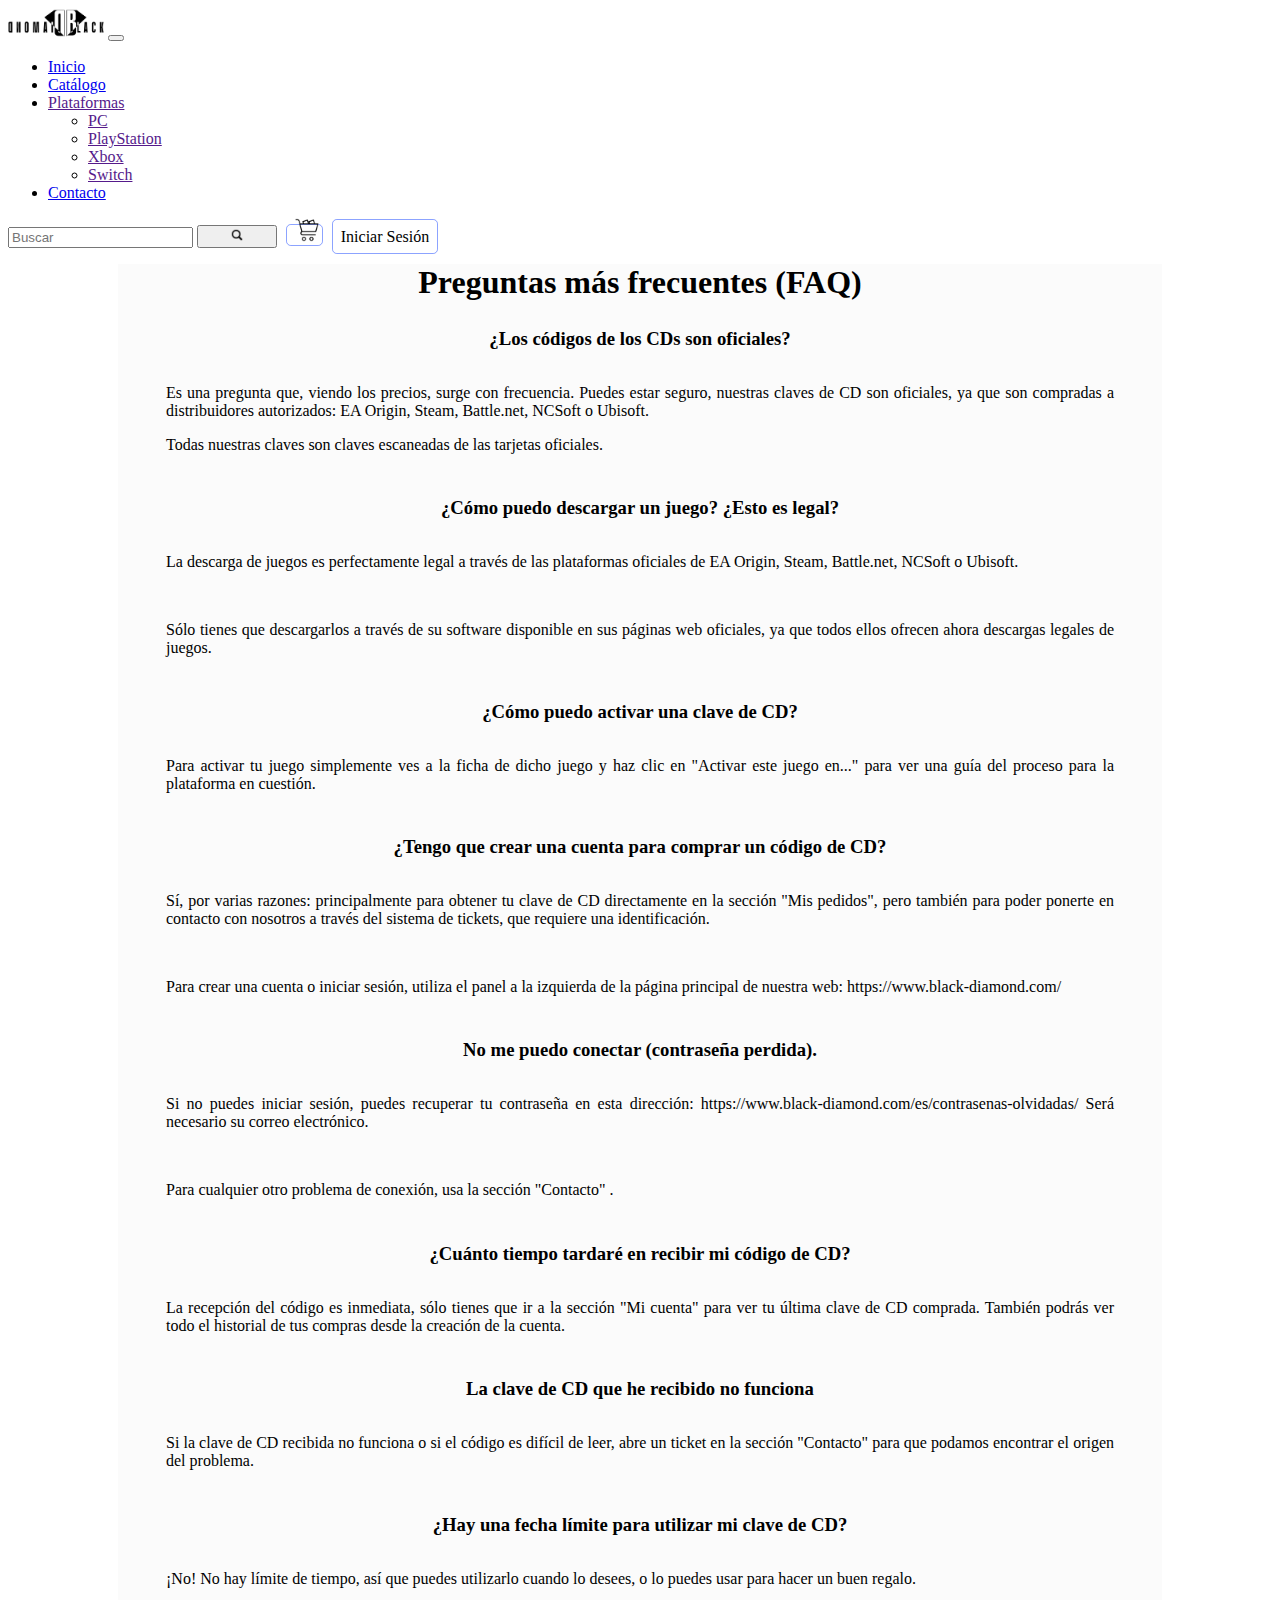
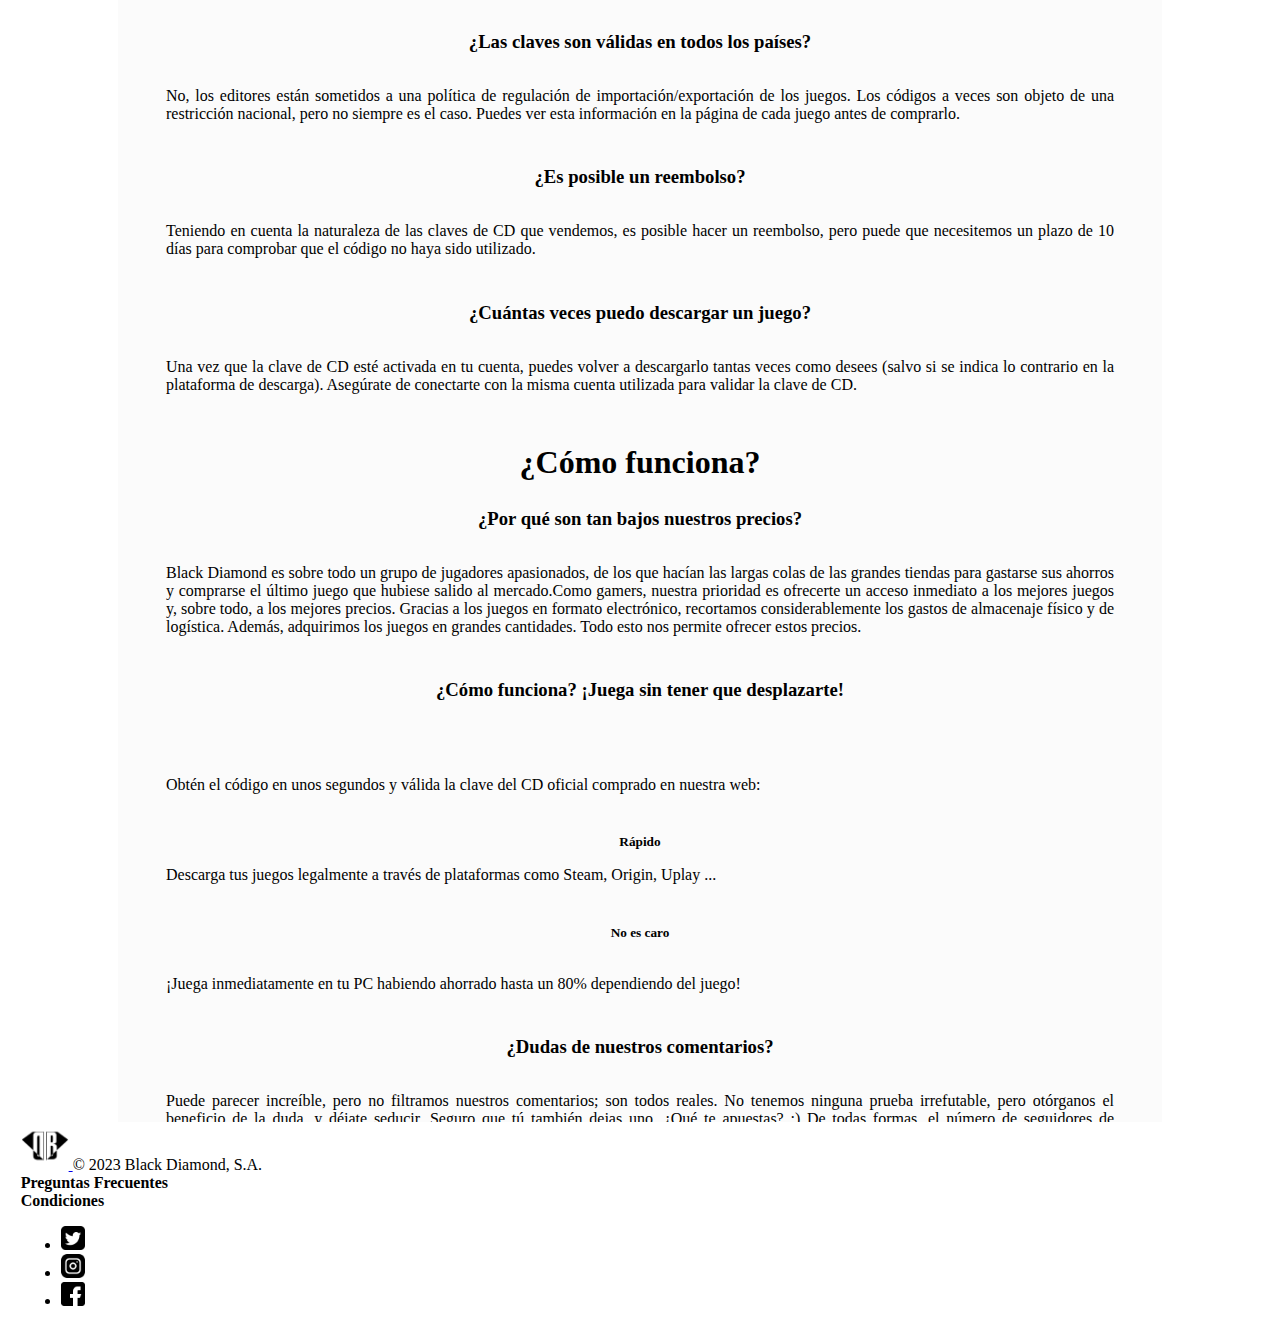
<file: faq.html>
<!DOCTYPE html>
<html lang="es">
<head>
    <meta charset="UTF-8">
    <meta name="author" content="Edu Nievas">
    <link rel="stylesheet" href="./styles/style.css">
    <link rel="icon" type="image/x-icon" href="./img/logo-BD.png">
    <link href="https://cdn.jsdelivr.net/npm/bootstrap@5.3.2/dist/css/bootstrap.min.css" rel="stylesheet" integrity="sha384-T3c6CoIi6uLrA9TneNEoa7RxnatzjcDSCmG1MXxSR1GAsXEV/Dwwykc2MPK8M2HN" crossorigin="anonymous">
    <script src="https://cdn.jsdelivr.net/npm/bootstrap@5.3.2/dist/js/bootstrap.bundle.min.js" integrity="sha384-C6RzsynM9kWDrMNeT87bh95OGNyZPhcTNXj1NW7RuBCsyN/o0jlpcV8Qyq46cDfL" crossorigin="anonymous"></script>
    <meta charset="UTF-8">
    <title>Politica - Black Diamond</title>
</head>
<body>
<nav class="navbar navbar-expand-lg bg-body-tertiary">
    <div class="container-fluid">
        <a class="navbar-brand" href="./inicio.html"><img id="tamano-logo" alt="Logo BD" src="./img/logo-BD-texto.png"></a>
        <button class="navbar-toggler" type="button" data-bs-toggle="collapse" data-bs-target="#navbarSupportedContent" aria-controls="navbarSupportedContent" aria-expanded="false" aria-label="Toggle navigation">
            <span class="navbar-toggler-icon"></span>
        </button>
        <div class="collapse navbar-collapse" id="navbarSupportedContent">
            <ul class="navbar-nav me-auto mb-2 mb-lg-0">
                <li class="nav-item">
                    <a class="nav-link active" aria-current="page" href="./inicio.html">Inicio</a>
                </li>
                <li class="nav-item">
                    <a class="nav-link" href="catalogo_prueba.html">Catálogo</a>
                </li>
                <li class="nav-item dropdown">
                    <a class="nav-link dropdown-toggle" href="" role="button" data-bs-toggle="dropdown" aria-expanded="false">
                        Plataformas
                    </a>
                    <ul class="dropdown-menu">
                        <li><a class="dropdown-item" href="">PC</a></li>
                        <li><a class="dropdown-item" href="">PlayStation</a></li>
                        <li><a class="dropdown-item" href="">Xbox</a></li>
                        <li><a class="dropdown-item" href="">Switch</a></li>
                        <!--<li><hr class="dropdown-divider"></li>
                        <li><a class="dropdown-item" href="#">Something else here</a></li>-->
                    </ul>
                </li>
                <li class="nav-item">
                    <a class="nav-link" href="formulario-contactos.html">Contacto</a>
                </li>
            </ul>
            <form class="d-flex" role="search">
                <input class="form-control me-2" type="search" placeholder="Buscar" aria-label="Search">
                <button class="btn btn-outline-success" type="submit"><img id="lupa-busqueda" alt="Lupa Busqueda" src="./img/lupa.png"></button>
                <a class="carrito-boton" href="carrito.html"><img class="carro-imagen" alt="Carrito compra" src="./img/carrito-negro.png"></a>
                <a class="inicio-sesion" href="formulario-login.html">Iniciar Sesión</a>
            </form>
        </div>
    </div>
</nav>
    <div class="divcond">
        <h1 class="condiciones">Preguntas más frecuentes (FAQ)</h1><br>
        <h3 class="condiciones">¿Los códigos de los CDs son oficiales?</h3><br>
    <p>Es una pregunta que, viendo los precios, surge con frecuencia. Puedes estar seguro, nuestras claves de CD son oficiales, ya que son compradas a distribuidores autorizados: EA Origin, Steam, Battle.net, NCSoft o Ubisoft.</p>
    <p>Todas nuestras claves son claves escaneadas de las tarjetas oficiales.</p><br>
        <h3 class="condiciones">¿Cómo puedo descargar un juego? ¿Esto es legal?</h3><br>
    <p>La descarga de juegos es perfectamente legal a través de las plataformas oficiales de EA Origin, Steam, Battle.net, NCSoft o Ubisoft.</p><br>
    <p>Sólo tienes que descargarlos a través de su software disponible en sus páginas web oficiales, ya que todos ellos ofrecen ahora descargas legales de juegos.</p><br>
        <h3 class="condiciones">¿Cómo puedo activar una clave de CD?</h3><br>
    <p>Para activar tu juego simplemente ves a la ficha de dicho juego y haz clic en "Activar este juego en..." para ver una guía del proceso para la plataforma en cuestión.</p><br>
        <h3 class="condiciones">¿Tengo que crear una cuenta para comprar un código de CD?</h3><br>
    <p>Sí, por varias razones: principalmente para obtener tu clave de CD directamente en la sección "Mis pedidos", pero también para poder ponerte en contacto con nosotros a través del sistema de tickets, que requiere una identificación.</p><br>
    <p>Para crear una cuenta o iniciar sesión, utiliza el panel a la izquierda de la página principal de nuestra web: https://www.black-diamond.com/</p><br>
        <h3 class="condiciones">No me puedo conectar (contraseña perdida).</h3><br>
    <p>Si no puedes iniciar sesión, puedes recuperar tu contraseña en esta dirección: https://www.black-diamond.com/es/contrasenas-olvidadas/ Será necesario su correo electrónico.</p><br>
    <p>Para cualquier otro problema de conexión, usa la sección "Contacto" .</p><br>
        <h3 class="condiciones">¿Cuánto tiempo tardaré en recibir mi código de CD?</h3><br>
    <p>La recepción del código es inmediata, sólo tienes que ir a la sección "Mi cuenta" para ver tu última clave de CD comprada. También podrás ver todo el historial de tus compras desde la creación de la cuenta.</p><br>
        <h3 class="condiciones">La clave de CD que he recibido no funciona</h3><br>
    <p>Si la clave de CD recibida no funciona o si el código es difícil de leer, abre un ticket en la sección "Contacto" para que podamos encontrar el origen del problema.</p><br>
        <h3 class="condiciones">¿Hay una fecha límite para utilizar mi clave de CD?</h3><br>
    <p>¡No! No hay límite de tiempo, así que puedes utilizarlo cuando lo desees, o lo puedes usar para hacer un buen regalo.</p><br>
        <h3 class="condiciones">¿Las claves son válidas en todos los países?</h3><br>
    <p>No, los editores están sometidos a una política de regulación de importación/exportación de los juegos. Los códigos a veces son objeto de una restricción nacional, pero no siempre es el caso. Puedes ver esta información en la página de cada juego antes de comprarlo.</p><br>
        <h3 class="condiciones">¿Es posible un reembolso?</h3><br>
    <p>Teniendo en cuenta la naturaleza de las claves de CD que vendemos, es posible hacer un reembolso, pero puede que necesitemos un plazo de 10 días para comprobar que el código no haya sido utilizado.</p><br>
        <h3 class="condiciones">¿Cuántas veces puedo descargar un juego?</h3><br>
    <p>Una vez que la clave de CD esté activada en tu cuenta, puedes volver a descargarlo tantas veces como desees (salvo si se indica lo contrario en la plataforma de descarga). Asegúrate de conectarte con la misma cuenta utilizada para validar la clave de CD.</p><br>
        <h1 class="condiciones">¿Cómo funciona?</h1><br>
        <h3 class="condiciones">¿Por qué son tan bajos nuestros precios?</h3><br>
    <p>Black Diamond es sobre todo un grupo de jugadores apasionados, de los que hacían las largas colas de las grandes tiendas para gastarse sus ahorros y comprarse el último juego que hubiese salido al mercado.Como gamers, nuestra prioridad es ofrecerte un acceso inmediato a los mejores juegos y, sobre todo, a los mejores precios. Gracias a los juegos en formato electrónico, recortamos considerablemente los gastos de almacenaje físico y de logística. Además, adquirimos los juegos en grandes cantidades. Todo esto nos permite ofrecer estos precios.</p><br>
        <h3 class="condiciones">¿Cómo funciona? ¡Juega sin tener que desplazarte!</h3><br>
        <h5 class="Plataformas oficiales"></h5><br>
    <p>Obtén el código en unos segundos y válida la clave del CD oficial comprado en nuestra web:</p><br>
        <h5 class="condiciones">Rápido</h5>
    <p>Descarga tus juegos legalmente a través de plataformas como Steam, Origin, Uplay ...</p><br>
        <h5 class="condiciones">No es caro</h5><br>
    <p>¡Juega inmediatamente en tu PC habiendo ahorrado hasta un 80% dependiendo del juego!</p><br>
        <h3 class="condiciones">¿Dudas de nuestros comentarios?</h3><br>
    <p>Puede parecer increíble, pero no filtramos nuestros comentarios; son todos reales. No tenemos ninguna prueba irrefutable, pero otórganos el beneficio de la duda, y déjate seducir. Seguro que tú también dejas uno. ¿Qué te apuestas? :) De todas formas, el número de seguidores de Facebook y Twitter no se puede trucar, así que te ofrecemos ejemplos aleatorios de tweets que hablan de nosotros y que pertenecen a algunos de los miles de usuarios que nos siguen cada año. No dudes en consultar la página para saber más.</p><br>
      </div>
<footer class="d-flex flex-wrap justify-content-between align-items-center py-3 my-4 border-top">
    <div class="col-md-4 d-flex align-items-center">
        <a href="./inicio.html" class="mb-3 me-2 mb-md-0 text-body-secondary text-decoration-none lh-1">
            <img class="logo-footer" alt="Logo Footer" src="./img/logo-BD.png">
        </a>
        <span class="mb-3 mb-md-0 text-body-secondary">© 2023 Black Diamond, S.A.</span>
    </div>
    <div class="enlaces-footer">
        <a class="text-body-secondary faq" href="./faq.html">Preguntas Frecuentes</a>
        <a class="text-body-secondary faq" href="./condiciones.html">Condiciones</a>
    </div>
    <ul class="nav col-md-4 justify-content-end list-unstyled d-flex">
        <li class="ms-3"><a class="text-body-secondary" href="#"><img class="iconos" src="./img/signo-de-twitter.png" alt="Twitter"></a></li>
        <li class="ms-3"><a class="text-body-secondary" href="#"><img class="iconos" src="./img/signo-de-instagram.png" alt="Instagram"></a></li>
        <li class="ms-3"><a class="text-body-secondary" href="#"><img class="iconos" src="./img/signo-de-facebook.png" alt="Facebook"></a></li>
    </ul>
</footer>
</body>
</html>
</file>
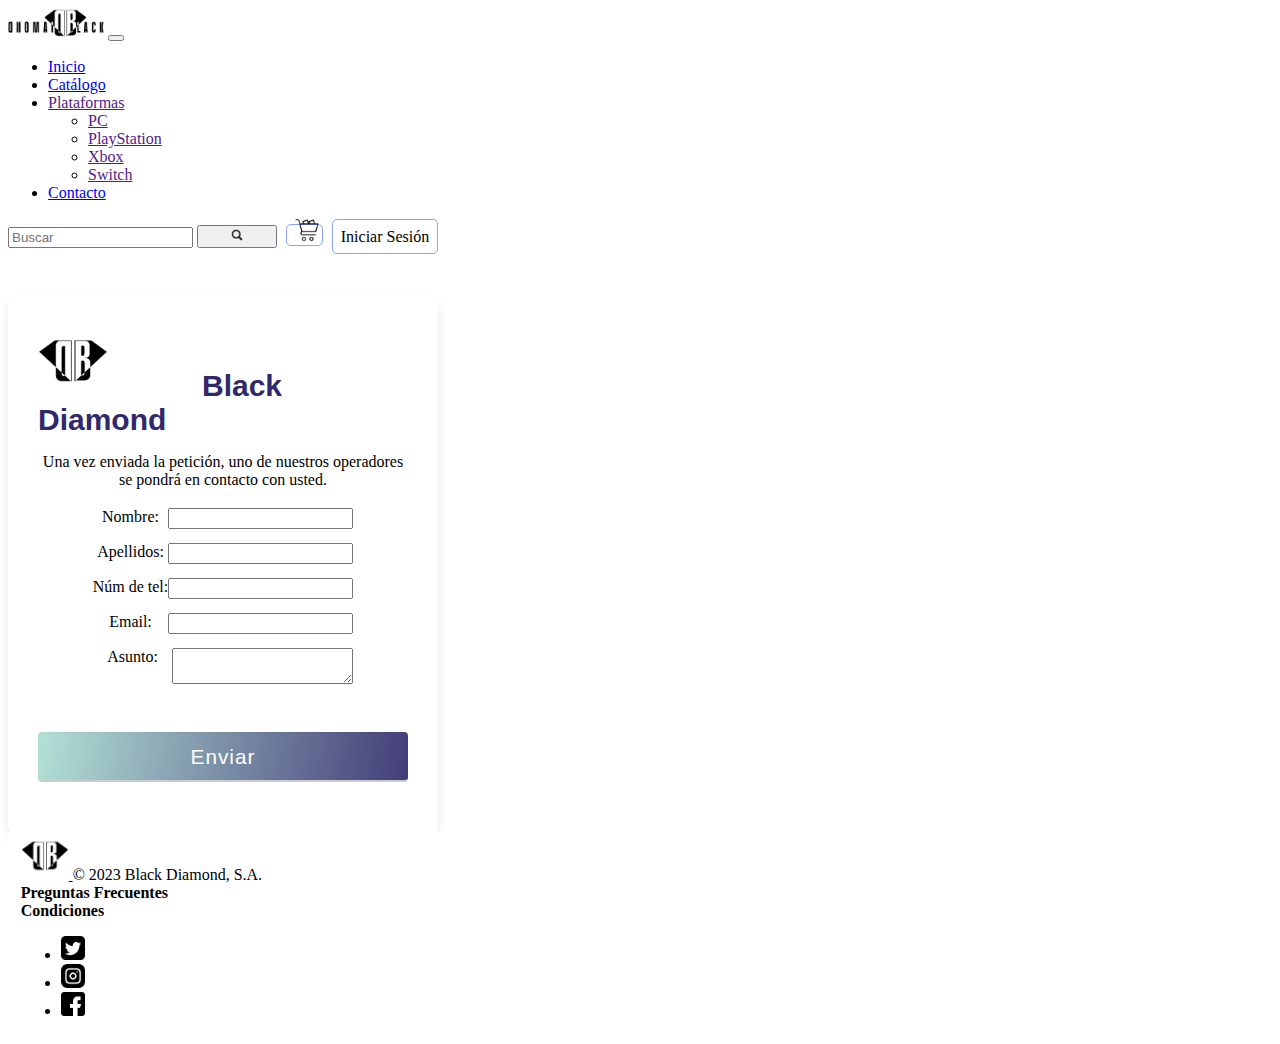
<file: formulario-contactos.html>
<!DOCTYPE html>
<html lang="en">
<head>
    <meta charset="UTF-8">
    <meta name="author" content="Luis Chen">
    <link rel="stylesheet" type="text/css" href="./styles/style.css">
    <link rel="icon" type="image/x-icon" href="./img/logo-BD.png">
    <link href="https://cdn.jsdelivr.net/npm/bootstrap@5.3.2/dist/css/bootstrap.min.css" rel="stylesheet" integrity="sha384-T3c6CoIi6uLrA9TneNEoa7RxnatzjcDSCmG1MXxSR1GAsXEV/Dwwykc2MPK8M2HN" crossorigin="anonymous">
    <script src="https://cdn.jsdelivr.net/npm/bootstrap@5.3.2/dist/js/bootstrap.bundle.min.js" integrity="sha384-C6RzsynM9kWDrMNeT87bh95OGNyZPhcTNXj1NW7RuBCsyN/o0jlpcV8Qyq46cDfL" crossorigin="anonymous"></script>
    <title>Contáctanos</title>
</head>
<body>

<nav class="navbar navbar-expand-lg bg-body-tertiary">
    <div class="container-fluid">
        <a class="navbar-brand" href="./inicio.html"><img id="tamano-logo" alt="Logo BD" src="./img/logo-BD-texto.png"></a>
        <button class="navbar-toggler" type="button" data-bs-toggle="collapse" data-bs-target="#navbarSupportedContent" aria-controls="navbarSupportedContent" aria-expanded="false" aria-label="Toggle navigation">
            <span class="navbar-toggler-icon"></span>
        </button>
        <div class="collapse navbar-collapse" id="navbarSupportedContent">
            <ul class="navbar-nav me-auto mb-2 mb-lg-0">
                <li class="nav-item">
                    <a class="nav-link" aria-current="page" href="./inicio.html">Inicio</a>
                </li>
                <li class="nav-item">
                    <a class="nav-link" href="catalogo_prueba.html">Catálogo</a>
                </li>
                <li class="nav-item dropdown">
                    <a class="nav-link dropdown-toggle" href="" role="button" data-bs-toggle="dropdown" aria-expanded="false">
                        Plataformas
                    </a>
                    <ul class="dropdown-menu">
                        <li><a class="dropdown-item" href="">PC</a></li>
                        <li><a class="dropdown-item" href="">PlayStation</a></li>
                        <li><a class="dropdown-item" href="">Xbox</a></li>
                        <li><a class="dropdown-item" href="">Switch</a></li>
                        <!--<li><hr class="dropdown-divider"></li>
                        <li><a class="dropdown-item" href="#">Something else here</a></li>-->
                    </ul>
                </li>
                <li class="nav-item">
                    <a class="nav-link active" href="formulario-contactos.html">Contacto</a>
                </li>
            </ul>
            <form class="d-flex" role="search">
                <input class="form-control me-2" type="search" placeholder="Buscar" aria-label="Search">
                <button class="btn btn-outline-success" type="submit"><img id="lupa-busqueda" alt="Lupa Busqueda" src="./img/lupa.png"></button>
                <a class="carrito-boton" href="carrito.html"><img class="carro-imagen" alt="Carrito compra" src="./img/carrito-negro.png"></a>
                <a class="inicio-sesion" href="formulario-login.html">Iniciar Sesión</a>
            </form>
        </div>
    </div>
</nav>

<div class="container">
    <div class="forms">
        <div class="form login">
            <img src="./img/logo-BD.png" width="70" height="70">
            <span class="title"> Black Diamond </span>

            <table align="center" id="table">

                <tr>
                    <td align="center"> <label per="Nombre"> Nombre: </label>
                        <input type="text"; id="Nombre"; name="Nombre"> </td>
                </tr>

                <tr>
                    <td align="center"> <label per="Apellidos"> Apellidos: </label>
                        <input type="text"; id="Apellidos"; name="Apellidos"> </td>
                </tr>

                <tr>
                    <td align="center"> <label per="Telefon"> Núm de tel: </label>
                        <input type="text"; id="Telefono"; name="Telefon"> </td>
                </tr>

                <tr>
                    <td align="center"> <label per="Email"> Email: </label>
                        <input type="email" id="Email" name="Email"> </td>
                </tr>

                <tr>
                    <td align="center"> <label per="asunto"> Asunto: </label>
                    <textarea id="asunto" name="asunto"></textarea> </td>
                </tr>

                <p align="center"> Una vez enviada la petición, uno de nuestros operadores se pondrá en contacto con usted. </p>

            </table>


            <div class="input-field button">
                <input type="button" value="Enviar">
            </div>

            </form>


        </div>
    </div>
</div>

<footer class="d-flex flex-wrap justify-content-between align-items-center py-3 my-4 border-top">
    <div class="col-md-4 d-flex align-items-center">
        <a href="./inicio.html" class="mb-3 me-2 mb-md-0 text-body-secondary text-decoration-none lh-1">
            <img class="logo-footer" alt="Logo Footer" src="./img/logo-BD.png">
        </a>
        <span class="mb-3 mb-md-0 text-body-secondary">© 2023 Black Diamond, S.A.</span>
    </div>
    <div class="enlaces-footer">
        <a class="text-body-secondary faq" href="./faq.html">Preguntas Frecuentes</a>
        <a class="text-body-secondary faq" href="./condiciones.html">Condiciones</a>
    </div>
    <ul class="nav col-md-4 justify-content-end list-unstyled d-flex">
        <li class="ms-3"><a class="text-body-secondary" href="#"><img class="iconos" src="./img/signo-de-twitter.png" alt="Twitter"></a></li>
        <li class="ms-3"><a class="text-body-secondary" href="#"><img class="iconos" src="./img/signo-de-instagram.png" alt="Instagram"></a></li>
        <li class="ms-3"><a class="text-body-secondary" href="#"><img class="iconos" src="./img/signo-de-facebook.png" alt="Facebook"></a></li>
    </ul>
</footer>

</body>
</html>
</file>
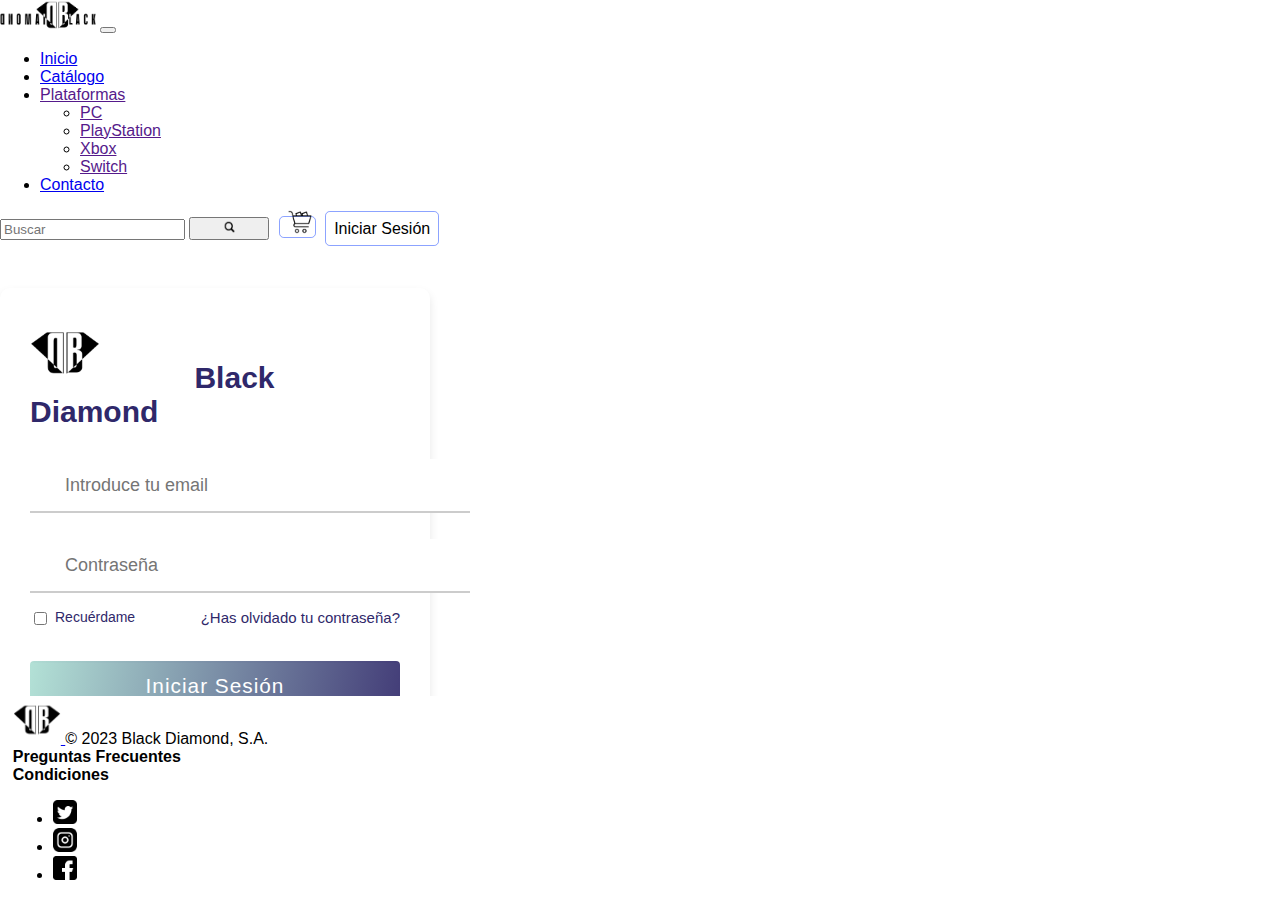
<file: formulario-login.html>
<!DOCTYPE html>
<html lang="es">
<head>
    <meta charset="UTF-8">
    <meta name="author" content="Luis Chen">
    <link rel="stylesheet" type="text/css" href="./styles/style.css">
    <link rel="icon" type="image/x-icon" href="./img/logo-BD.png">
    <link href="https://cdn.jsdelivr.net/npm/bootstrap@5.3.2/dist/css/bootstrap.min.css" rel="stylesheet" integrity="sha384-T3c6CoIi6uLrA9TneNEoa7RxnatzjcDSCmG1MXxSR1GAsXEV/Dwwykc2MPK8M2HN" crossorigin="anonymous">
    <script src="https://cdn.jsdelivr.net/npm/bootstrap@5.3.2/dist/js/bootstrap.bundle.min.js" integrity="sha384-C6RzsynM9kWDrMNeT87bh95OGNyZPhcTNXj1NW7RuBCsyN/o0jlpcV8Qyq46cDfL" crossorigin="anonymous"></script>
    <title>Iniciar sesión - Black Diamond</title>
</head>

<body id="formulario">
    <nav class="navbar navbar-expand-lg bg-body-tertiary">
        <div class="container-fluid">
            <a class="navbar-brand" href="./inicio.html"><img id="tamano-logo" alt="Logo BD" src="./img/logo-BD-texto.png"></a>
            <button class="navbar-toggler" type="button" data-bs-toggle="collapse" data-bs-target="#navbarSupportedContent" aria-controls="navbarSupportedContent" aria-expanded="false" aria-label="Toggle navigation">
                <span class="navbar-toggler-icon"></span>
            </button>
            <div class="collapse navbar-collapse" id="navbarSupportedContent">
                <ul class="navbar-nav me-auto mb-2 mb-lg-0">
                    <li class="nav-item">
                        <a class="nav-link" aria-current="page" href="./inicio.html">Inicio</a>
                    </li>
                    <li class="nav-item">
                        <a class="nav-link" href="catalogo_prueba.html">Catálogo</a>
                    </li>
                    <li class="nav-item dropdown">
                        <a class="nav-link dropdown-toggle" href="" role="button" data-bs-toggle="dropdown" aria-expanded="false">
                            Plataformas
                        </a>
                        <ul class="dropdown-menu">
                            <li><a class="dropdown-item" href="">PC</a></li>
                            <li><a class="dropdown-item" href="">PlayStation</a></li>
                            <li><a class="dropdown-item" href="">Xbox</a></li>
                            <li><a class="dropdown-item" href="">Switch</a></li>
                            <!--<li><hr class="dropdown-divider"></li>
                            <li><a class="dropdown-item" href="#">Something else here</a></li>-->
                        </ul>
                    </li>
                    <li class="nav-item">
                        <a class="nav-link" href="formulario-contactos.html">Contacto</a>
                    </li>
                </ul>
                <form class="d-flex" role="search">
                    <input class="form-control me-2" type="search" placeholder="Buscar" aria-label="Search">
                    <button class="btn btn-outline-success" type="submit"><img id="lupa-busqueda" alt="Lupa Busqueda" src="./img/lupa.png"></button>
                    <a class="carrito-boton" href="carrito.html"><img class="carro-imagen" alt="Carrito compra" src="./img/carrito-negro.png"></a>
                    <a class="inicio-sesion" href="formulario-login.html">Iniciar Sesión</a>
                </form>
            </div>
        </div>
    </nav>
<div class="container">
    <div class="forms">
        <div class="form login">
            <img src="./img/logo-BD.png" width="70" height="70">
            <span class="title"> Black Diamond </span>

            <form action="#">
                <div class="input-field">
                    <input type="email" placeholder="Introduce tu email" required>
                    <i class="fa-solid fa-user icon"></i>
                </div>

                <div class="input-field">
                    <input type="password" placeholder="Contraseña" required>
                    <i class="fa-solid fa-lock icon"></i>
                </div>


                <div class="checkbox-text">
                    <div class="checkbox-content">
                        <input type="checkbox" id="logCheck">
                        <label
                                for="logCheck" class="text"> Recuérdame </label>
                    </div>

                    <a href="" class="text">¿Has olvidado tu contraseña?</a>
                </div>

                <div class="input-field button">
                    <input type="button" value="Iniciar Sesión">
                </div>

            </form>

            <div class="login-signup">
					<span class="text"> ¿No tienes una cuenta?
						<br>
						<a href="formulario-registro.html" class="text signup-text"><b>Crea una cuenta</b></a> </button>
					</span>
            </div>
        </div>
    </div>
</div>
    <footer class="d-flex flex-wrap justify-content-between align-items-center py-3 my-4 border-top">
        <div class="col-md-4 d-flex align-items-center">
            <a href="./inicio.html" class="mb-3 me-2 mb-md-0 text-body-secondary text-decoration-none lh-1">
                <img class="logo-footer" alt="Logo Footer" src="./img/logo-BD.png">
            </a>
            <span class="mb-3 mb-md-0 text-body-secondary">© 2023 Black Diamond, S.A.</span>
        </div>
        <div class="enlaces-footer">
            <a class="text-body-secondary faq" href="./faq.html">Preguntas Frecuentes</a>
            <a class="text-body-secondary faq" href="./condiciones.html">Condiciones</a>
        </div>
        <ul class="nav col-md-4 justify-content-end list-unstyled d-flex">
            <li class="ms-3"><a class="text-body-secondary" href="#"><img class="iconos" src="./img/signo-de-twitter.png" alt="Twitter"></a></li>
            <li class="ms-3"><a class="text-body-secondary" href="#"><img class="iconos" src="./img/signo-de-instagram.png" alt="Instagram"></a></li>
            <li class="ms-3"><a class="text-body-secondary" href="#"><img class="iconos" src="./img/signo-de-facebook.png" alt="Facebook"></a></li>
        </ul>
    </footer>
</body>

</html>
</file>
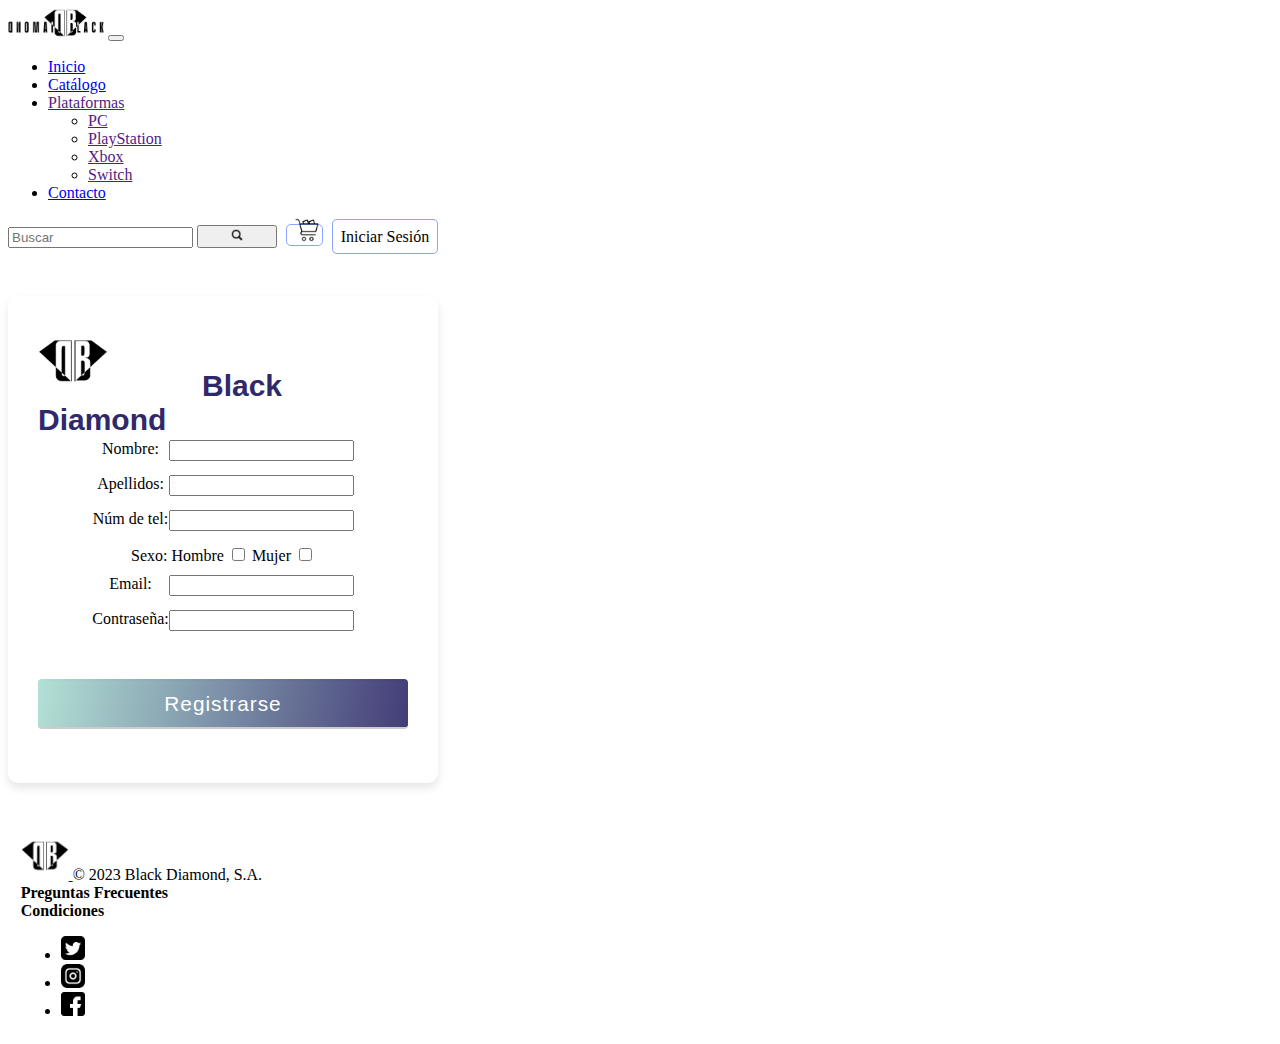
<file: formulario-registro.html>
<!DOCTYPE html>
<html lang="en">
<head>
    <meta charset="UTF-8">
    <meta name="author" content="Luis Chen">
    <link rel="stylesheet" type="text/css" href="./styles/style.css">
    <link rel="icon" type="image/x-icon" href="./img/logo-BD.png">
    <link href="https://cdn.jsdelivr.net/npm/bootstrap@5.3.2/dist/css/bootstrap.min.css" rel="stylesheet" integrity="sha384-T3c6CoIi6uLrA9TneNEoa7RxnatzjcDSCmG1MXxSR1GAsXEV/Dwwykc2MPK8M2HN" crossorigin="anonymous">
    <script src="https://cdn.jsdelivr.net/npm/bootstrap@5.3.2/dist/js/bootstrap.bundle.min.js" integrity="sha384-C6RzsynM9kWDrMNeT87bh95OGNyZPhcTNXj1NW7RuBCsyN/o0jlpcV8Qyq46cDfL" crossorigin="anonymous"></script>
    <title>Registrarse - Black Diamond</title>
</head>
<body>

<nav class="navbar navbar-expand-lg bg-body-tertiary">
    <div class="container-fluid">
        <a class="navbar-brand" href="./inicio.html"><img id="tamano-logo" alt="Logo BD" src="./img/logo-BD-texto.png"></a>
        <button class="navbar-toggler" type="button" data-bs-toggle="collapse" data-bs-target="#navbarSupportedContent" aria-controls="navbarSupportedContent" aria-expanded="false" aria-label="Toggle navigation">
            <span class="navbar-toggler-icon"></span>
        </button>
        <div class="collapse navbar-collapse" id="navbarSupportedContent">
            <ul class="navbar-nav me-auto mb-2 mb-lg-0">
                <li class="nav-item">
                    <a class="nav-link" aria-current="page" href="inicio.html">Inicio</a>
                </li>
                <li class="nav-item">
                    <a class="nav-link" href="catalogo_prueba.html">Catálogo</a>
                </li>
                <li class="nav-item dropdown">
                    <a class="nav-link dropdown-toggle" href="" role="button" data-bs-toggle="dropdown" aria-expanded="false">
                        Plataformas
                    </a>
                    <ul class="dropdown-menu">
                        <li><a class="dropdown-item" href="">PC</a></li>
                        <li><a class="dropdown-item" href="">PlayStation</a></li>
                        <li><a class="dropdown-item" href="">Xbox</a></li>
                        <li><a class="dropdown-item" href="">Switch</a></li>
                        <!--<li><hr class="dropdown-divider"></li>
                        <li><a class="dropdown-item" href="#">Something else here</a></li>-->
                    </ul>
                </li>
                <li class="nav-item">
                    <a class="nav-link" href="formulario-contactos.html">Contacto</a>
                </li>
            </ul>
            <form class="d-flex" role="search">
                <input class="form-control me-2" type="search" placeholder="Buscar" aria-label="Search">
                <button class="btn btn-outline-success" type="submit"><img id="lupa-busqueda" alt="Lupa Busqueda" src="./img/lupa.png"></button>
                <a class="carrito-boton" href="carrito.html"><img class="carro-imagen" alt="Carrito compra" src="./img/carrito-negro.png"></a>
                <a class="inicio-sesion" href="formulario-login.html">Iniciar Sesión</a>
            </form>
        </div>
    </div>
</nav>

<div class="container">
    <div class="forms">
        <div class="form login">
            <img src="./img/logo-BD.png" width="70" height="70">
            <span class="title"> Black Diamond </span>

            <table align="center" id="table">

                <tr>
                    <td align="center"> <label per="Nombre"> Nombre: </label>
                        <input type="text" id="Nombre" name="Nombre"> </td>
                </tr>

                <tr>
                    <td align="center"> <label per="Apellidos"> Apellidos: </label>
                        <input type="text" id="Apellidos" name="Apellidos"> </td>
                </tr>

                <tr>
                    <td align="center"> <label per="Telefon">Núm de tel: </label>
                        <input type="text" id="Telefono" name="Telefon"> </td>
                </tr>

                <tr>
                    <td align="center"> <label per="Sexo">Sexo: </label>
                        <label per="Hombre">Hombre </label>
                        <input type="checkbox" id=Hombre>
                        <label per="Mujer">Mujer </label>
                        <input type="checkbox" id="Mujer">

                    </td>

                </tr>

                <tr>
                    <td align="center"><label per="Email">Email: </label>
                        <input type="email" id="Email" name="Email"> </td>
                </tr>

                <tr>
                    <td align="center"> <label per="Contraseña"> Contraseña: </label>
                        <input type="password" id="contra" name="Contraseña"> </td>
                </tr>


            </table>


                <div class="input-field button">
                    <input type="button" value="Registrarse">
                </div>
            </form>
        </div>
    </div>
</div>

<footer class="d-flex flex-wrap justify-content-between align-items-center py-3 my-4 border-top">
    <div class="col-md-4 d-flex align-items-center">
        <a href="./inicio.html" class="mb-3 me-2 mb-md-0 text-body-secondary text-decoration-none lh-1">
            <img class="logo-footer" alt="Logo Footer" src="./img/logo-BD.png">
        </a>
        <span class="mb-3 mb-md-0 text-body-secondary">© 2023 Black Diamond, S.A.</span>
    </div>
    <div class="enlaces-footer">
        <a class="text-body-secondary faq" href="./faq.html">Preguntas Frecuentes</a>
        <a class="text-body-secondary faq" href="./condiciones.html">Condiciones</a>
    </div>
    <ul class="nav col-md-4 justify-content-end list-unstyled d-flex">
        <li class="ms-3"><a class="text-body-secondary" href="#"><img class="iconos" src="./img/signo-de-twitter.png" alt="Twitter"></a></li>
        <li class="ms-3"><a class="text-body-secondary" href="#"><img class="iconos" src="./img/signo-de-instagram.png" alt="Instagram"></a></li>
        <li class="ms-3"><a class="text-body-secondary" href="#"><img class="iconos" src="./img/signo-de-facebook.png" alt="Facebook"></a></li>
    </ul>
</footer>



</body>
</html>
</file>
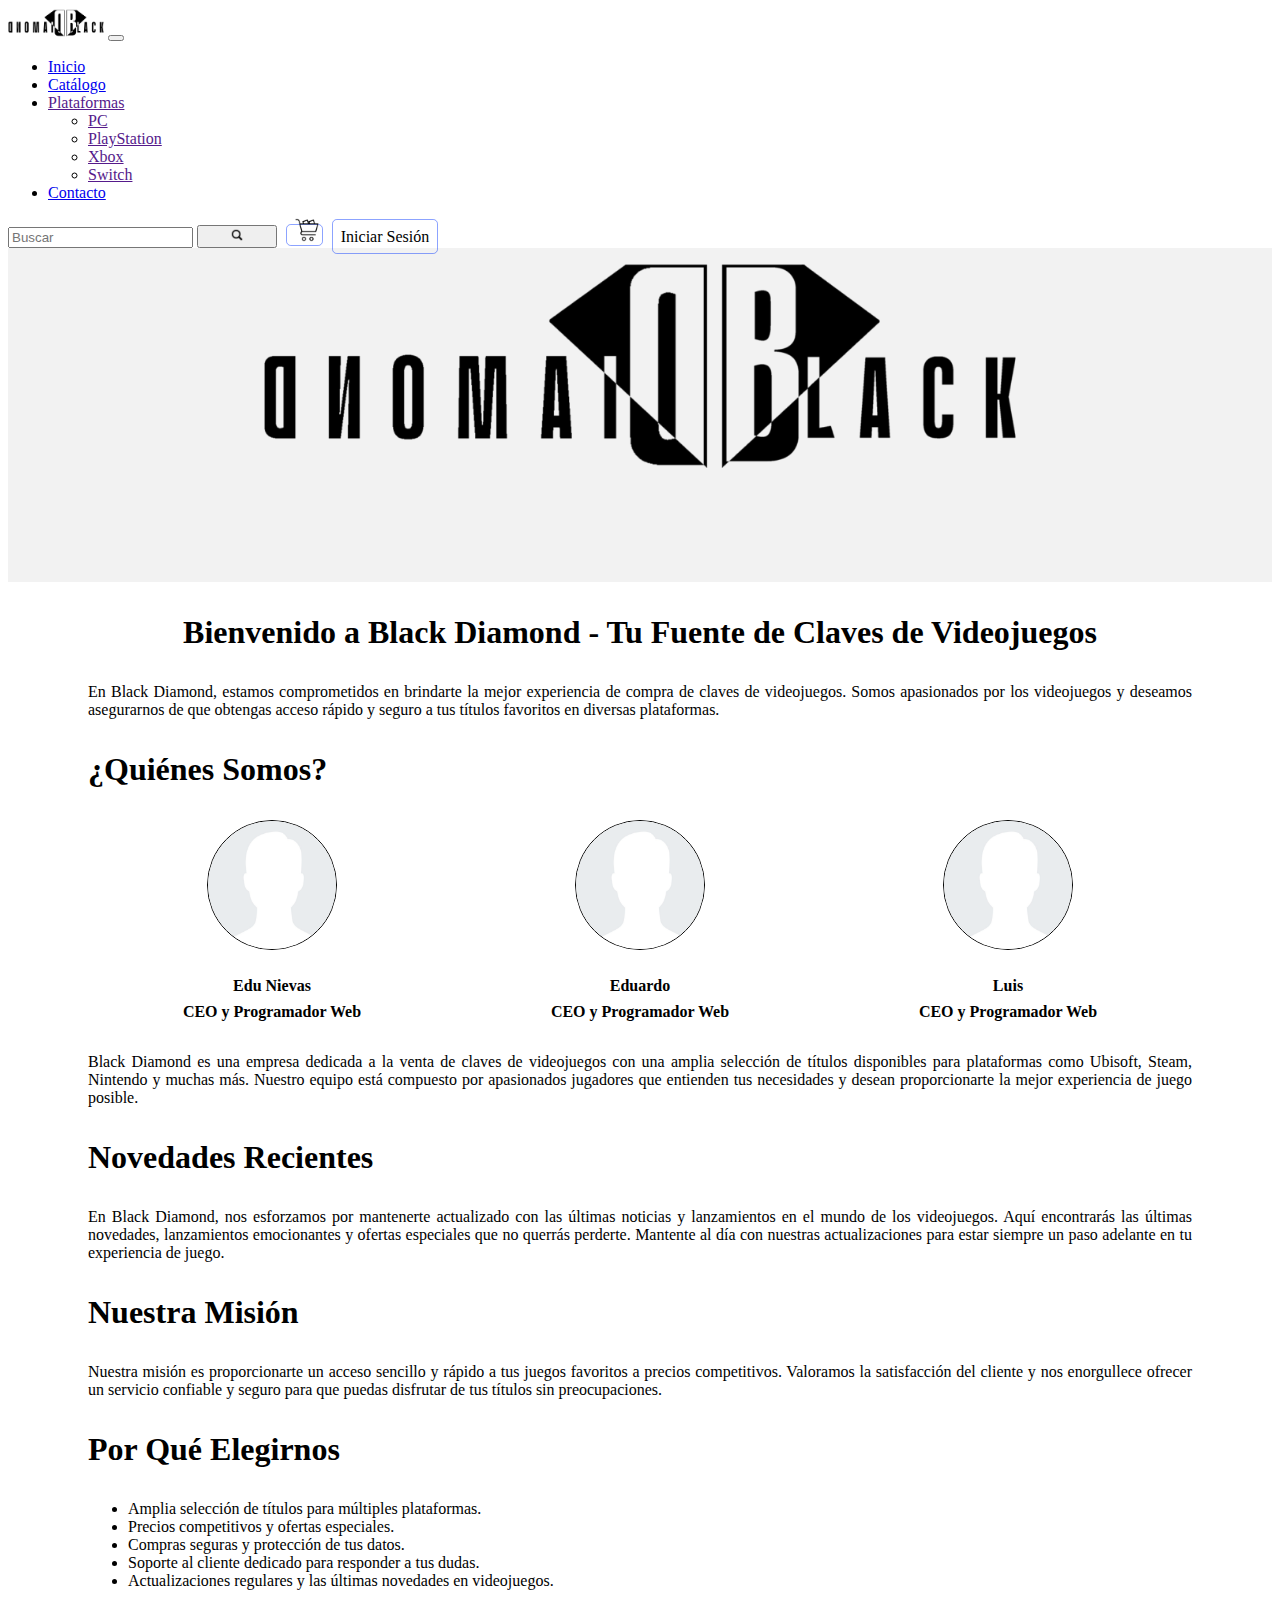
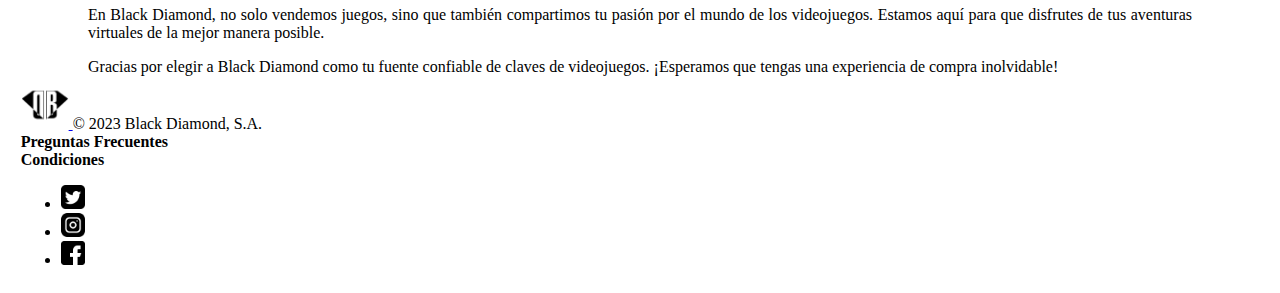
<file: inicio.html>
<!DOCTYPE html>
<html lang="en">
<head>
    <meta charset="UTF-8">
    <meta name="author" content="Luis Chen, Edu Nievas">
    <link rel="stylesheet" href="./styles/style.css">
    <link rel="icon" type="image/x-icon" href="./img/logo-BD.png">
    <link href="https://cdn.jsdelivr.net/npm/bootstrap@5.3.2/dist/css/bootstrap.min.css" rel="stylesheet" integrity="sha384-T3c6CoIi6uLrA9TneNEoa7RxnatzjcDSCmG1MXxSR1GAsXEV/Dwwykc2MPK8M2HN" crossorigin="anonymous">
    <script src="https://cdn.jsdelivr.net/npm/bootstrap@5.3.2/dist/js/bootstrap.bundle.min.js" integrity="sha384-C6RzsynM9kWDrMNeT87bh95OGNyZPhcTNXj1NW7RuBCsyN/o0jlpcV8Qyq46cDfL" crossorigin="anonymous"></script>
    <meta charset="UTF-8">
    <title>Black Diamond</title>
</head>
<body>

    <nav class="navbar navbar-expand-lg bg-body-tertiary">
        <div class="container-fluid">
            <a class="navbar-brand" href="./inicio.html"><img id="tamano-logo" alt="Logo BD" src="./img/logo-BD-texto.png"></a>
            <button class="navbar-toggler" type="button" data-bs-toggle="collapse" data-bs-target="#navbarSupportedContent" aria-controls="navbarSupportedContent" aria-expanded="false" aria-label="Toggle navigation">
                <span class="navbar-toggler-icon"></span>
            </button>
            <div class="collapse navbar-collapse" id="navbarSupportedContent">
                <ul class="navbar-nav me-auto mb-2 mb-lg-0">
                    <li class="nav-item">
                        <a class="nav-link active" aria-current="page" href="./inicio.html">Inicio</a>
                    </li>
                    <li class="nav-item">
                        <a class="nav-link" href="catalogo_prueba.html">Catálogo</a>
                    </li>
                    <li class="nav-item dropdown">
                        <a class="nav-link dropdown-toggle" href="" role="button" data-bs-toggle="dropdown" aria-expanded="false">
                            Plataformas
                        </a>
                        <ul class="dropdown-menu">
                            <li><a class="dropdown-item" href="">PC</a></li>
                            <li><a class="dropdown-item" href="">PlayStation</a></li>
                            <li><a class="dropdown-item" href="">Xbox</a></li>
                            <li><a class="dropdown-item" href="">Switch</a></li>
                            <!--<li><hr class="dropdown-divider"></li>
                            <li><a class="dropdown-item" href="#">Something else here</a></li>-->
                        </ul>
                    </li>
                    <li class="nav-item">
                        <a class="nav-link" href="formulario-contactos.html">Contacto</a>
                    </li>
                </ul>
                <form class="d-flex" role="search">
                    <input class="form-control me-2" type="search" placeholder="Buscar" aria-label="Search">
                    <button class="btn btn-outline-success" type="submit"><img id="lupa-busqueda" alt="Lupa Busqueda" src="./img/lupa.png"></button>
                    <a class="carrito-boton" href="carrito.html"><img class="carro-imagen" alt="Carrito compra" src="./img/carrito-negro.png"></a>
                    <a class="inicio-sesion" href="formulario-login.html">Iniciar Sesión</a>
                </form>
            </div>
        </div>
    </nav>


    <div id="imagen-inicio">
        <img id="logo-inicio" alt="Logo BD Texto" src="./img/logo-BD-texto.png">
    </div>
    <div class="inicio-contenido">
        <h3 class="titulos-inicio titulo-centrado">Bienvenido a Black Diamond - Tu Fuente de Claves de Videojuegos</h3>
        <p>En Black Diamond, estamos comprometidos en brindarte la mejor experiencia de compra de claves de videojuegos. Somos apasionados por los videojuegos y deseamos asegurarnos de que obtengas acceso rápido y seguro a tus títulos favoritos en diversas plataformas.</p>
        <h3 class="titulos-inicio">¿Quiénes Somos?</h3>
        <div class="quienes-somos">
            <div id="edu-nievas">
                <img class="fotos-ceo" alt="Edu" src="./img/profile.png">
                <p class="nombre-ceo">Edu Nievas</p>
                <p class="cargo">CEO y Programador Web</p>
            </div>
            <div id="eduardo">
                <img class="fotos-ceo" alt="Eduardo" src="./img/profile.png">
                <p class="nombre-ceo">Eduardo</p>
                <p class="cargo">CEO y Programador Web</p>
            </div>
            <div id="luis">
                <img class="fotos-ceo" alt="Luis" src="./img/profile.png">
                <p class="nombre-ceo">Luis</p>
                <p class="cargo">CEO y Programador Web</p>
            </div>
        </div>
        <p>Black Diamond es una empresa dedicada a la venta de claves de videojuegos con una amplia selección de títulos disponibles para plataformas como Ubisoft, Steam, Nintendo y muchas más. Nuestro equipo está compuesto por apasionados jugadores que entienden tus necesidades y desean proporcionarte la mejor experiencia de juego posible.</p>
        <h3 class="titulos-inicio">Novedades Recientes</h3>
        <p>En Black Diamond, nos esforzamos por mantenerte actualizado con las últimas noticias y lanzamientos en el mundo de los videojuegos. Aquí encontrarás las últimas novedades, lanzamientos emocionantes y ofertas especiales que no querrás perderte. Mantente al día con nuestras actualizaciones para estar siempre un paso adelante en tu experiencia de juego.</p>
        <h3 class="titulos-inicio">Nuestra Misión</h3>
        <p>Nuestra misión es proporcionarte un acceso sencillo y rápido a tus juegos favoritos a precios competitivos. Valoramos la satisfacción del cliente y nos enorgullece ofrecer un servicio confiable y seguro para que puedas disfrutar de tus títulos sin preocupaciones.</p>
        <h3 class="titulos-inicio">Por Qué Elegirnos</h3>
        <ul>
            <li>Amplia selección de títulos para múltiples plataformas.</li>
            <li>Precios competitivos y ofertas especiales.</li>
            <li>Compras seguras y protección de tus datos.</li>
            <li>Soporte al cliente dedicado para responder a tus dudas.</li>
            <li>Actualizaciones regulares y las últimas novedades en videojuegos.</li>
        </ul>
        <p>En Black Diamond, no solo vendemos juegos, sino que también compartimos tu pasión por el mundo de los videojuegos. Estamos aquí para que disfrutes de tus aventuras virtuales de la mejor manera posible.</p>
        <p>Gracias por elegir a Black Diamond como tu fuente confiable de claves de videojuegos. ¡Esperamos que tengas una experiencia de compra inolvidable!</p>
    </div>
    <div class="separar-inicio"></div>



    <footer class="d-flex flex-wrap justify-content-between align-items-center py-3 my-4 border-top">
        <div class="col-md-4 d-flex align-items-center">
            <a href="./inicio.html" class="mb-3 me-2 mb-md-0 text-body-secondary text-decoration-none lh-1">
                <img class="logo-footer" alt="Logo Footer" src="./img/logo-BD.png">
            </a>
            <span class="mb-3 mb-md-0 text-body-secondary">© 2023 Black Diamond, S.A.</span>
        </div>
        <div class="enlaces-footer">
            <a class="text-body-secondary faq" href="./faq.html">Preguntas Frecuentes</a>
            <a class="text-body-secondary faq" href="./condiciones.html">Condiciones</a>
        </div>
        <ul class="nav col-md-4 justify-content-end list-unstyled d-flex">
            <li class="ms-3"><a class="text-body-secondary" href="#"><img class="iconos" src="./img/signo-de-twitter.png" alt="Twitter"></a></li>
            <li class="ms-3"><a class="text-body-secondary" href="#"><img class="iconos" src="./img/signo-de-instagram.png" alt="Instagram"></a></li>
            <li class="ms-3"><a class="text-body-secondary" href="#"><img class="iconos" src="./img/signo-de-facebook.png" alt="Facebook"></a></li>
        </ul>
    </footer>

</body>
</html>
</file>
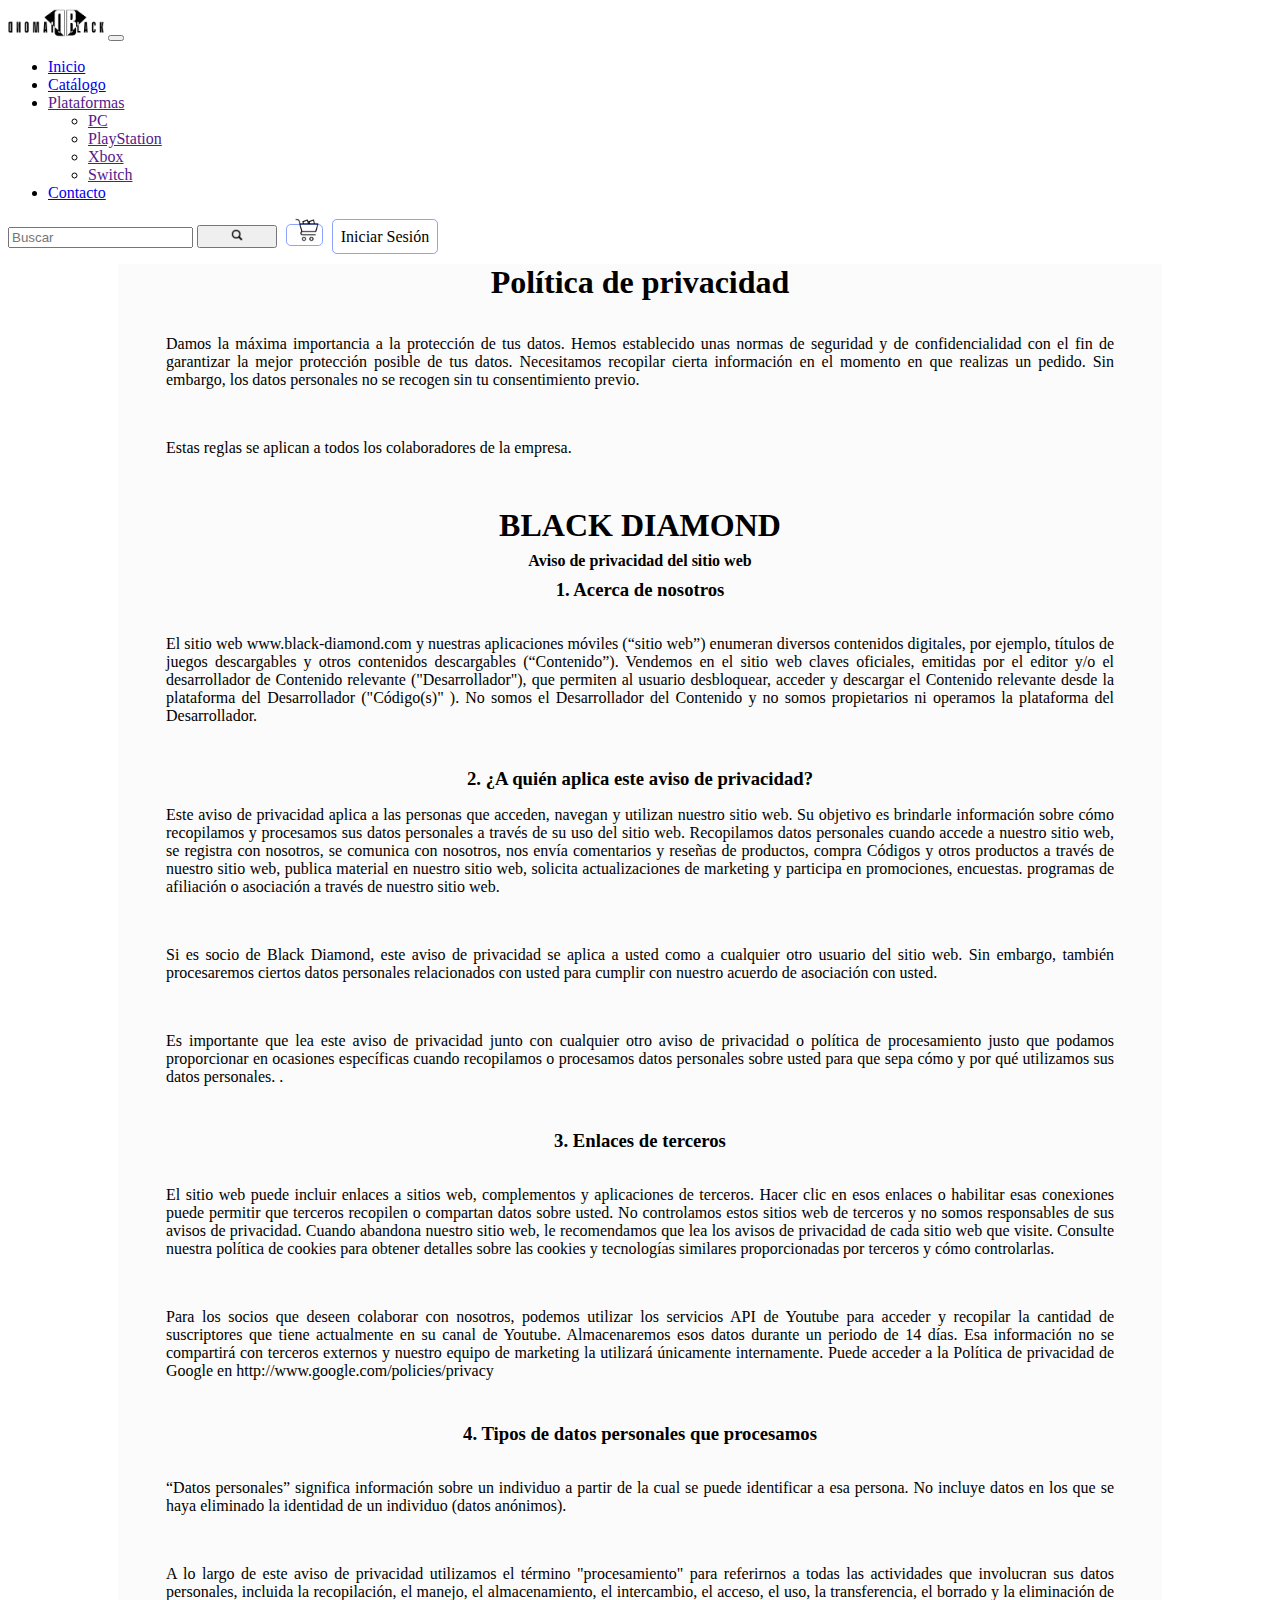
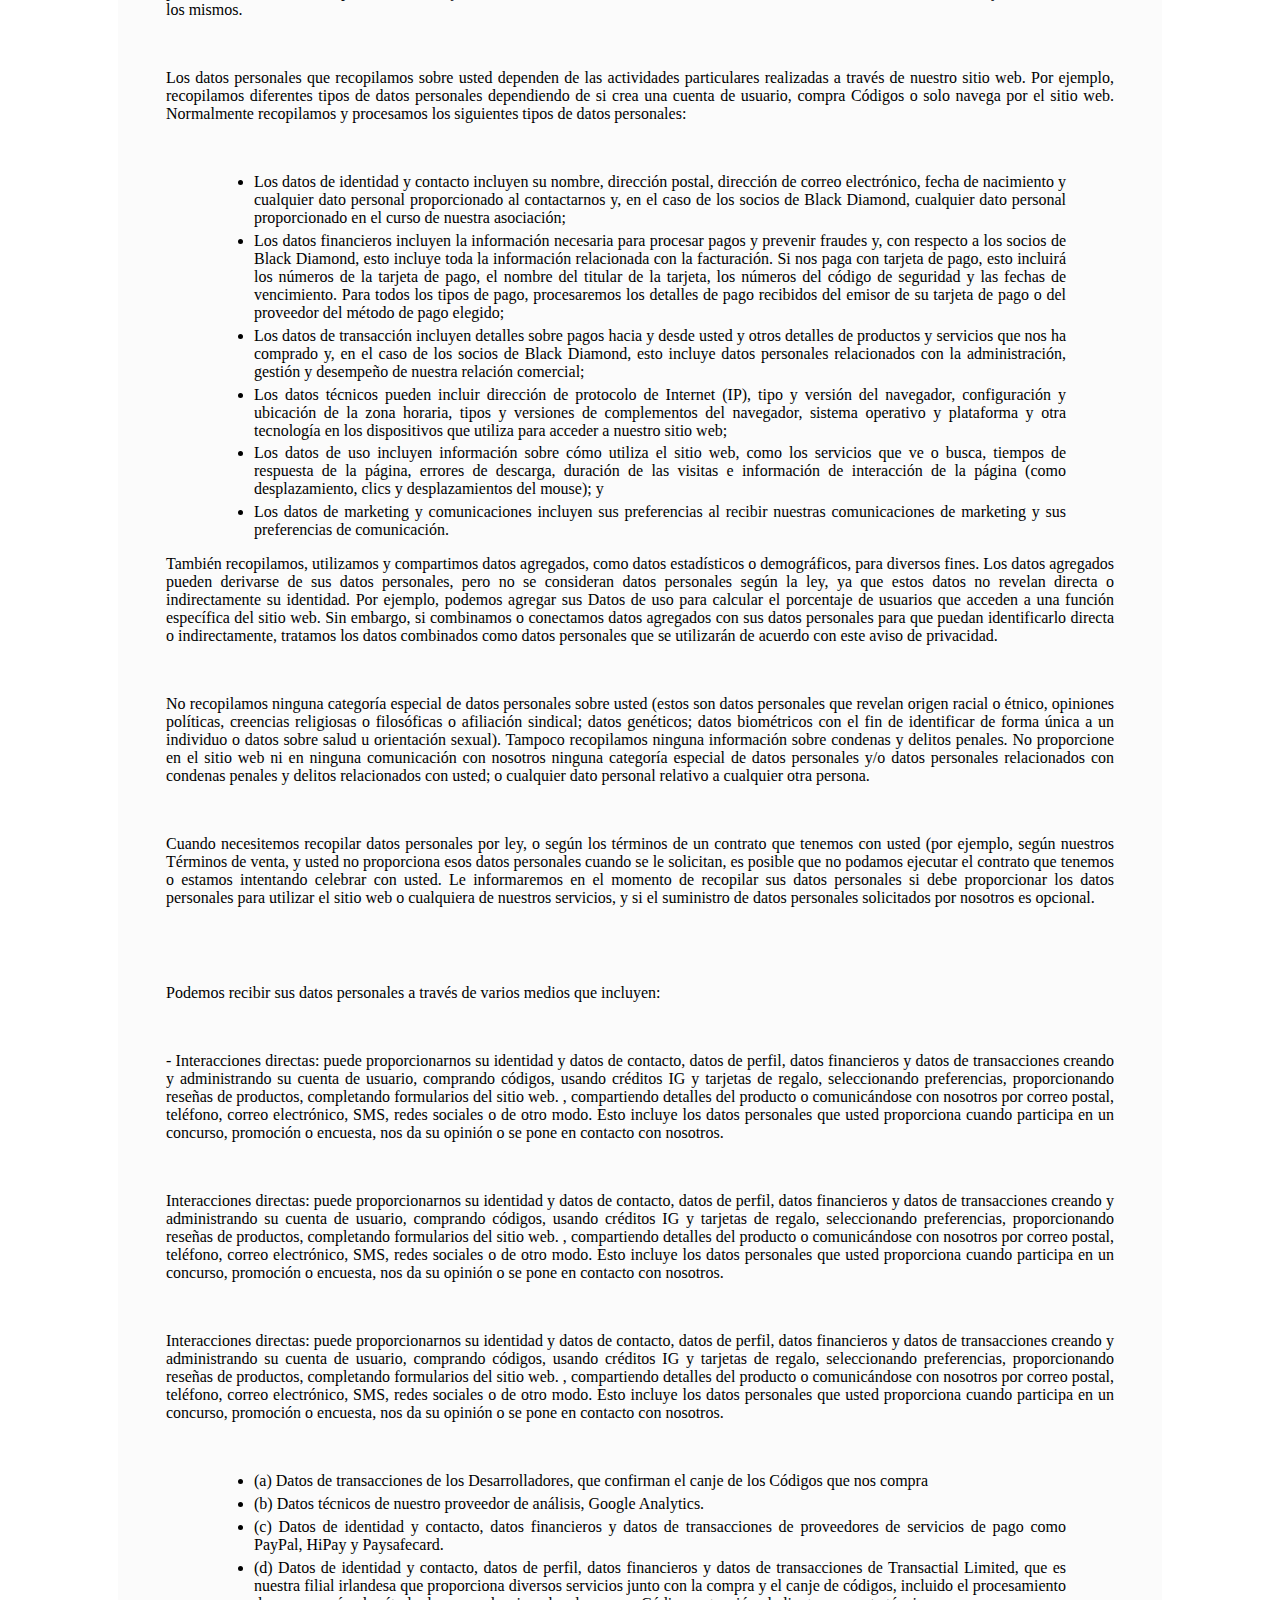
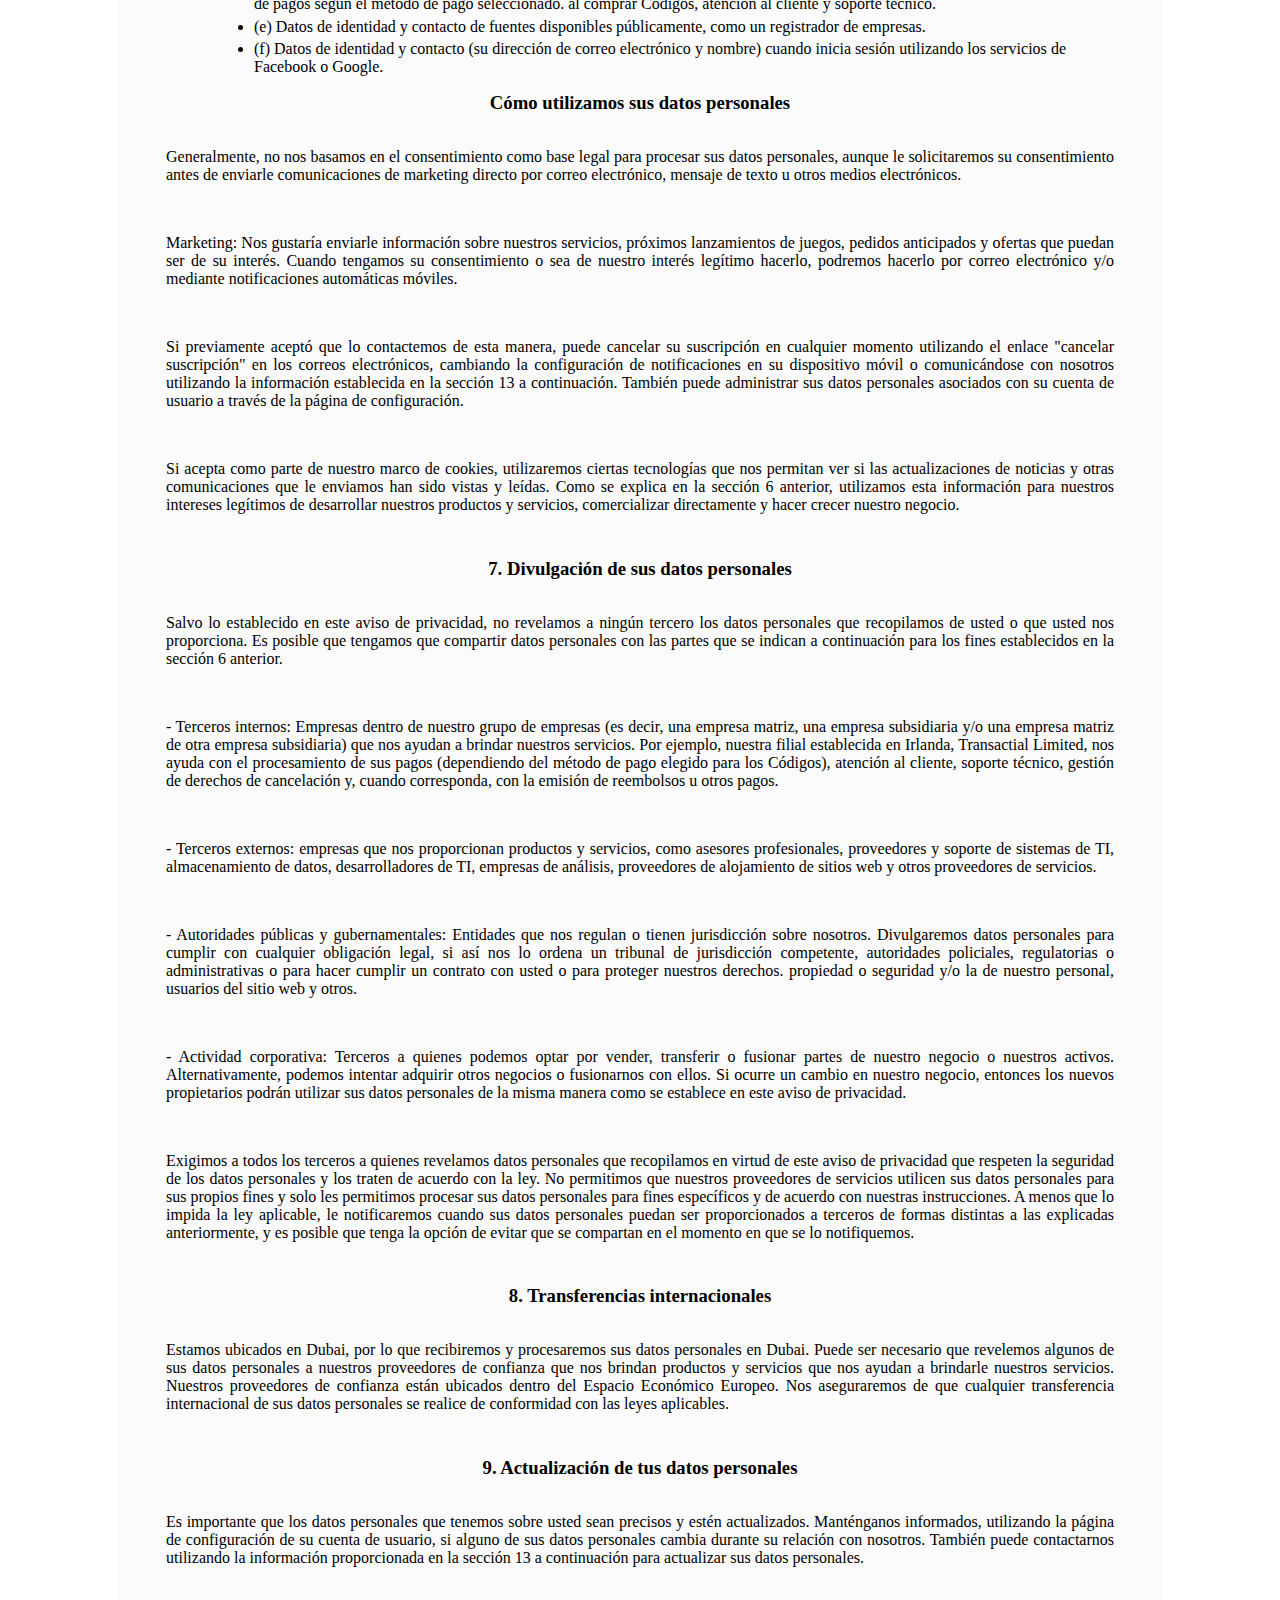
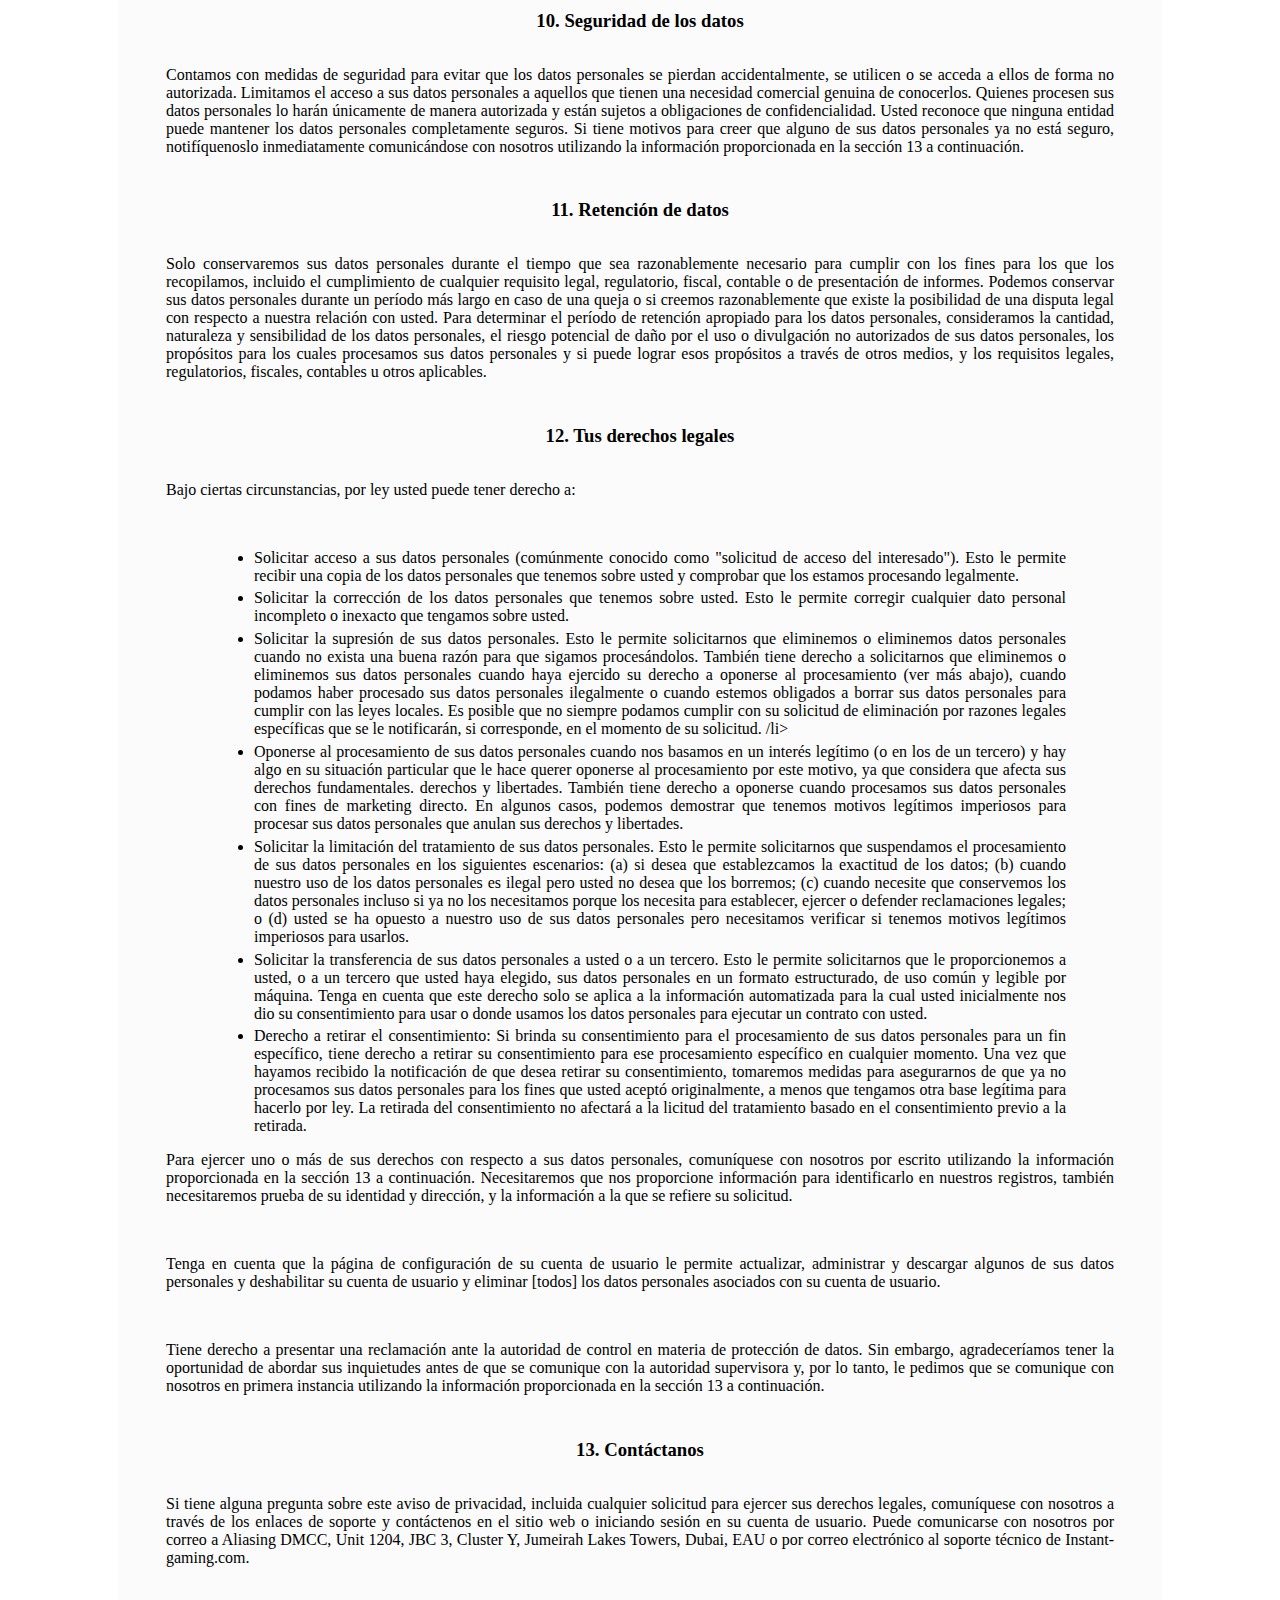
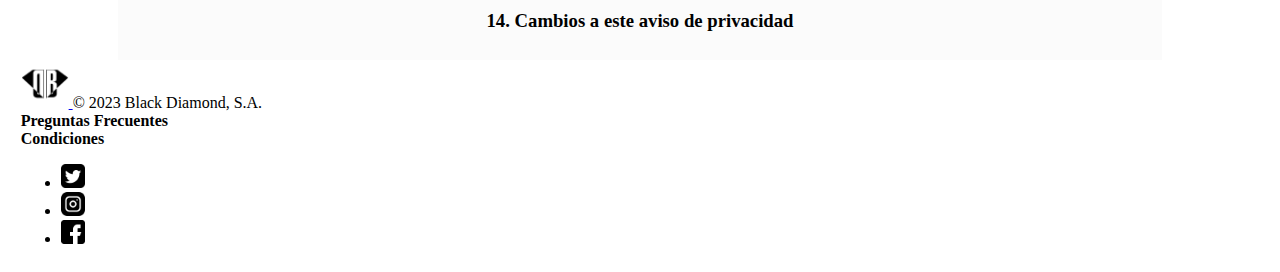
<file: politica.html>
<!DOCTYPE html>
<html lang="es">
<head>
    <meta charset="UTF-8">
    <meta name="author" content="Edu Nievas">
    <link rel="stylesheet" href="./styles/style.css">
    <link rel="icon" type="image/x-icon" href="./img/logo-BD.png">
    <link href="https://cdn.jsdelivr.net/npm/bootstrap@5.3.2/dist/css/bootstrap.min.css" rel="stylesheet" integrity="sha384-T3c6CoIi6uLrA9TneNEoa7RxnatzjcDSCmG1MXxSR1GAsXEV/Dwwykc2MPK8M2HN" crossorigin="anonymous">
    <script src="https://cdn.jsdelivr.net/npm/bootstrap@5.3.2/dist/js/bootstrap.bundle.min.js" integrity="sha384-C6RzsynM9kWDrMNeT87bh95OGNyZPhcTNXj1NW7RuBCsyN/o0jlpcV8Qyq46cDfL" crossorigin="anonymous"></script>
<meta charset="UTF-8">
<title>Politica - Black Diamond</title>
</head>
<body>
<nav class="navbar navbar-expand-lg bg-body-tertiary">
    <div class="container-fluid">
        <a class="navbar-brand" href="./inicio.html"><img id="tamano-logo" alt="Logo BD" src="./img/logo-BD-texto.png"></a>
        <button class="navbar-toggler" type="button" data-bs-toggle="collapse" data-bs-target="#navbarSupportedContent" aria-controls="navbarSupportedContent" aria-expanded="false" aria-label="Toggle navigation">
            <span class="navbar-toggler-icon"></span>
        </button>
        <div class="collapse navbar-collapse" id="navbarSupportedContent">
            <ul class="navbar-nav me-auto mb-2 mb-lg-0">
                <li class="nav-item">
                    <a class="nav-link" aria-current="page" href="./inicio.html">Inicio</a>
                </li>
                <li class="nav-item">
                    <a class="nav-link" href="catalogo_prueba.html">Catálogo</a>
                </li>
                <li class="nav-item dropdown">
                    <a class="nav-link dropdown-toggle" href="" role="button" data-bs-toggle="dropdown" aria-expanded="false">
                        Plataformas
                    </a>
                    <ul class="dropdown-menu">
                        <li><a class="dropdown-item" href="">PC</a></li>
                        <li><a class="dropdown-item" href="">PlayStation</a></li>
                        <li><a class="dropdown-item" href="">Xbox</a></li>
                        <li><a class="dropdown-item" href="">Switch</a></li>
                        <!--<li><hr class="dropdown-divider"></li>
                        <li><a class="dropdown-item" href="#">Something else here</a></li>-->
                    </ul>
                </li>
                <li class="nav-item">
                    <a class="nav-link" href="formulario-contactos.html">Contacto</a>
                </li>
            </ul>
            <form class="d-flex" role="search">
                <input class="form-control me-2" type="search" placeholder="Buscar" aria-label="Search">
                <button class="btn btn-outline-success" type="submit"><img id="lupa-busqueda" alt="Lupa Busqueda" src="./img/lupa.png"></button>
                <a class="carrito-boton" href="carrito.html"><img class="carro-imagen" alt="Carrito compra" src="./img/carrito-negro.png"></a>
                <a class="inicio-sesion" href="formulario-login.html">Iniciar Sesión</a>
            </form>
        </div>
    </div>
</nav>
    <div class="divcond">
        <h1 class="condiciones">Política de privacidad</h1><br>
        <p>Damos la máxima importancia a la protección de tus datos. Hemos establecido unas normas de seguridad y de confidencialidad con el fin de garantizar la mejor protección posible de tus datos. Necesitamos recopilar cierta información en el momento en que realizas un pedido. Sin embargo, los datos personales no se recogen sin tu consentimiento previo.</p><br>
        <p>Estas reglas se aplican a todos los colaboradores de la empresa.</p><br>
       <h1 class="condiciones">BLACK DIAMOND</h1>
        <h4 class="condiciones">Aviso de privacidad del sitio web</h4>
        <h3 class="condiciones">1. Acerca de nosotros</h3><br>
        <p>El sitio web www.black-diamond.com y nuestras aplicaciones móviles (“sitio web”) enumeran diversos contenidos digitales, por ejemplo, títulos de juegos descargables y otros contenidos descargables (“Contenido”). Vendemos en el sitio web claves oficiales, emitidas por el editor y/o el desarrollador de Contenido relevante ("Desarrollador"), que permiten al usuario desbloquear, acceder y descargar el Contenido relevante desde la plataforma del Desarrollador ("Código(s)" ). No somos el Desarrollador del Contenido y no somos propietarios ni operamos la plataforma del Desarrollador.</p><br>
            <h3 class="condiciones">2. ¿A quién aplica este aviso de privacidad?</h3>
        <p>Este aviso de privacidad aplica a las personas que acceden, navegan y utilizan nuestro sitio web. Su objetivo es brindarle información sobre cómo recopilamos y procesamos sus datos personales a través de su uso del sitio web. Recopilamos datos personales cuando accede a nuestro sitio web, se registra con nosotros, se comunica con nosotros, nos envía comentarios y reseñas de productos, compra Códigos y otros productos a través de nuestro sitio web, publica material en nuestro sitio web, solicita actualizaciones de marketing y participa en promociones, encuestas. programas de afiliación o asociación a través de nuestro sitio web.</p><br>
        <p>Si es socio de Black Diamond, este aviso de privacidad se aplica a usted como a cualquier otro usuario del sitio web. Sin embargo, también procesaremos ciertos datos personales relacionados con usted para cumplir con nuestro acuerdo de asociación con usted.</p><br>
        <p>Es importante que lea este aviso de privacidad junto con cualquier otro aviso de privacidad o política de procesamiento justo que podamos proporcionar en ocasiones específicas cuando recopilamos o procesamos datos personales sobre usted para que sepa cómo y por qué utilizamos sus datos personales. .</p><br>
            <h3 class="condiciones">3. Enlaces de terceros</h3><br>
        <p>El sitio web puede incluir enlaces a sitios web, complementos y aplicaciones de terceros. Hacer clic en esos enlaces o habilitar esas conexiones puede permitir que terceros recopilen o compartan datos sobre usted. No controlamos estos sitios web de terceros y no somos responsables de sus avisos de privacidad. Cuando abandona nuestro sitio web, le recomendamos que lea los avisos de privacidad de cada sitio web que visite. Consulte nuestra política de cookies para obtener detalles sobre las cookies y tecnologías similares proporcionadas por terceros y cómo controlarlas.</p><br>
        <p>Para los socios que deseen colaborar con nosotros, podemos utilizar los servicios API de Youtube para acceder y recopilar la cantidad de suscriptores que tiene actualmente en su canal de Youtube. Almacenaremos esos datos durante un periodo de 14 días. Esa información no se compartirá con terceros externos y nuestro equipo de marketing la utilizará únicamente internamente. Puede acceder a la Política de privacidad de Google en http://www.google.com/policies/privacy</p><br>
            <h3 class="condiciones">4. Tipos de datos personales que procesamos</h3><br>
        <p>“Datos personales” significa información sobre un individuo a partir de la cual se puede identificar a esa persona. No incluye datos en los que se haya eliminado la identidad de un individuo (datos anónimos).</p><br>
        <p>A lo largo de este aviso de privacidad utilizamos el término "procesamiento" para referirnos a todas las actividades que involucran sus datos personales, incluida la recopilación, el manejo, el almacenamiento, el intercambio, el acceso, el uso, la transferencia, el borrado y la eliminación de los mismos.</p><br>
        <p>Los datos personales que recopilamos sobre usted dependen de las actividades particulares realizadas a través de nuestro sitio web. Por ejemplo, recopilamos diferentes tipos de datos personales dependiendo de si crea una cuenta de usuario, compra Códigos o solo navega por el sitio web. Normalmente recopilamos y procesamos los siguientes tipos de datos personales:</p><br>
        <ul>
            <li class="condlist">Los datos de identidad y contacto incluyen su nombre, dirección postal, dirección de correo electrónico, fecha de nacimiento y cualquier dato personal proporcionado al contactarnos y, en el caso de los socios de Black Diamond, cualquier dato personal proporcionado en el curso de nuestra asociación;</li>
            <li class="condlist">Los datos financieros incluyen la información necesaria para procesar pagos y prevenir fraudes y, con respecto a los socios de Black Diamond, esto incluye toda la información relacionada con la facturación. Si nos paga con tarjeta de pago, esto incluirá los números de la tarjeta de pago, el nombre del titular de la tarjeta, los números del código de seguridad y las fechas de vencimiento. Para todos los tipos de pago, procesaremos los detalles de pago recibidos del emisor de su tarjeta de pago o del proveedor del método de pago elegido;</li>
            <li class="condlist">Los datos de transacción incluyen detalles sobre pagos hacia y desde usted y otros detalles de productos y servicios que nos ha comprado y, en el caso de los socios de Black Diamond, esto incluye datos personales relacionados con la administración, gestión y desempeño de nuestra relación comercial;</li>
            <li class="condlist">Los datos técnicos pueden incluir dirección de protocolo de Internet (IP), tipo y versión del navegador, configuración y ubicación de la zona horaria, tipos y versiones de complementos del navegador, sistema operativo y plataforma y otra tecnología en los dispositivos que utiliza para acceder a nuestro sitio web;</li>
            <li class="condlist">Los datos de uso incluyen información sobre cómo utiliza el sitio web, como los servicios que ve o busca, tiempos de respuesta de la página, errores de descarga, duración de las visitas e información de interacción de la página (como desplazamiento, clics y desplazamientos del mouse); y</li>
            <li class="condlist">Los datos de marketing y comunicaciones incluyen sus preferencias al recibir nuestras comunicaciones de marketing y sus preferencias de comunicación.</li>
        </ul>
        <p>También recopilamos, utilizamos y compartimos datos agregados, como datos estadísticos o demográficos, para diversos fines. Los datos agregados pueden derivarse de sus datos personales, pero no se consideran datos personales según la ley, ya que estos datos no revelan directa o indirectamente su identidad. Por ejemplo, podemos agregar sus Datos de uso para calcular el porcentaje de usuarios que acceden a una función específica del sitio web. Sin embargo, si combinamos o conectamos datos agregados con sus datos personales para que puedan identificarlo directa o indirectamente, tratamos los datos combinados como datos personales que se utilizarán de acuerdo con este aviso de privacidad.</p><br>
        <p>No recopilamos ninguna categoría especial de datos personales sobre usted (estos son datos personales que revelan origen racial o étnico, opiniones políticas, creencias religiosas o filosóficas o afiliación sindical; datos genéticos; datos biométricos con el fin de identificar de forma única a un individuo o datos sobre salud u orientación sexual). Tampoco recopilamos ninguna información sobre condenas y delitos penales. No proporcione en el sitio web ni en ninguna comunicación con nosotros ninguna categoría especial de datos personales y/o datos personales relacionados con condenas penales y delitos relacionados con usted; o cualquier dato personal relativo a cualquier otra persona.</p><br>
        <p>Cuando necesitemos recopilar datos personales por ley, o según los términos de un contrato que tenemos con usted (por ejemplo, según nuestros Términos de venta, y usted no proporciona esos datos personales cuando se le solicitan, es posible que no podamos ejecutar el contrato que tenemos o estamos intentando celebrar con usted. Le informaremos en el momento de recopilar sus datos personales si debe proporcionar los datos personales para utilizar el sitio web o cualquiera de nuestros servicios, y si el suministro de datos personales solicitados por nosotros es opcional.</p><br>
            <h3 class="condiciones"></h3><br>
        <p>Podemos recibir sus datos personales a través de varios medios que incluyen:</p><br>
        <p>- Interacciones directas: puede proporcionarnos su identidad y datos de contacto, datos de perfil, datos financieros y datos de transacciones creando y administrando su cuenta de usuario, comprando códigos, usando créditos IG y tarjetas de regalo, seleccionando preferencias, proporcionando reseñas de productos, completando formularios del sitio web. , compartiendo detalles del producto o comunicándose con nosotros por correo postal, teléfono, correo electrónico, SMS, redes sociales o de otro modo. Esto incluye los datos personales que usted proporciona cuando participa en un concurso, promoción o encuesta, nos da su opinión o se pone en contacto con nosotros.</p><br>
        <p>Interacciones directas: puede proporcionarnos su identidad y datos de contacto, datos de perfil, datos financieros y datos de transacciones creando y administrando su cuenta de usuario, comprando códigos, usando créditos IG y tarjetas de regalo, seleccionando preferencias, proporcionando reseñas de productos, completando formularios del sitio web. , compartiendo detalles del producto o comunicándose con nosotros por correo postal, teléfono, correo electrónico, SMS, redes sociales o de otro modo. Esto incluye los datos personales que usted proporciona cuando participa en un concurso, promoción o encuesta, nos da su opinión o se pone en contacto con nosotros.</p><br>
        <p>Interacciones directas: puede proporcionarnos su identidad y datos de contacto, datos de perfil, datos financieros y datos de transacciones creando y administrando su cuenta de usuario, comprando códigos, usando créditos IG y tarjetas de regalo, seleccionando preferencias, proporcionando reseñas de productos, completando formularios del sitio web. , compartiendo detalles del producto o comunicándose con nosotros por correo postal, teléfono, correo electrónico, SMS, redes sociales o de otro modo. Esto incluye los datos personales que usted proporciona cuando participa en un concurso, promoción o encuesta, nos da su opinión o se pone en contacto con nosotros.</p><br>
            <ul>
                <li class="condlist">(a) Datos de transacciones de los Desarrolladores, que confirman el canje de los Códigos que nos compra</li>
                <li class="condlist">(b) Datos técnicos de nuestro proveedor de análisis, Google Analytics.</li>
                <li class="condlist">(c) Datos de identidad y contacto, datos financieros y datos de transacciones de proveedores de servicios de pago como PayPal, HiPay y Paysafecard.</li>
                <li class="condlist">(d) Datos de identidad y contacto, datos de perfil, datos financieros y datos de transacciones de Transactial Limited, que es nuestra filial irlandesa que proporciona diversos servicios junto con la compra y el canje de códigos, incluido el procesamiento de pagos según el método de pago seleccionado. al comprar Códigos, atención al cliente y soporte técnico.</li>
                <li class="condlist">(e) Datos de identidad y contacto de fuentes disponibles públicamente, como un registrador de empresas.</li>
                <li class="condlist">(f) Datos de identidad y contacto (su dirección de correo electrónico y nombre) cuando inicia sesión utilizando los servicios de Facebook o Google.</li>
            </ul>
            <h3 class="condiciones">Cómo utilizamos sus datos personales</h3><br>
        <p>Generalmente, no nos basamos en el consentimiento como base legal para procesar sus datos personales, aunque le solicitaremos su consentimiento antes de enviarle comunicaciones de marketing directo por correo electrónico, mensaje de texto u otros medios electrónicos.</p><br>
        <p>Marketing: Nos gustaría enviarle información sobre nuestros servicios, próximos lanzamientos de juegos, pedidos anticipados y ofertas que puedan ser de su interés. Cuando tengamos su consentimiento o sea de nuestro interés legítimo hacerlo, podremos hacerlo por correo electrónico y/o mediante notificaciones automáticas móviles.</p><br>
        <p>Si previamente aceptó que lo contactemos de esta manera, puede cancelar su suscripción en cualquier momento utilizando el enlace "cancelar suscripción" en los correos electrónicos, cambiando la configuración de notificaciones en su dispositivo móvil o comunicándose con nosotros utilizando la información establecida en la sección 13 a continuación. También puede administrar sus datos personales asociados con su cuenta de usuario a través de la página de configuración.</p><br>
        <p>Si acepta como parte de nuestro marco de cookies, utilizaremos ciertas tecnologías que nos permitan ver si las actualizaciones de noticias y otras comunicaciones que le enviamos han sido vistas y leídas. Como se explica en la sección 6 anterior, utilizamos esta información para nuestros intereses legítimos de desarrollar nuestros productos y servicios, comercializar directamente y hacer crecer nuestro negocio.</p><br>
            <h3 class="condiciones">7. Divulgación de sus datos personales</h3><br>
        <p>Salvo lo establecido en este aviso de privacidad, no revelamos a ningún tercero los datos personales que recopilamos de usted o que usted nos proporciona. Es posible que tengamos que compartir datos personales con las partes que se indican a continuación para los fines establecidos en la sección 6 anterior.</p><br>
        <p>- Terceros internos: Empresas dentro de nuestro grupo de empresas (es decir, una empresa matriz, una empresa subsidiaria y/o una empresa matriz de otra empresa subsidiaria) que nos ayudan a brindar nuestros servicios. Por ejemplo, nuestra filial establecida en Irlanda, Transactial Limited, nos ayuda con el procesamiento de sus pagos (dependiendo del método de pago elegido para los Códigos), atención al cliente, soporte técnico, gestión de derechos de cancelación y, cuando corresponda, con la emisión de reembolsos u otros pagos.</p><br>
        <p>- Terceros externos: empresas que nos proporcionan productos y servicios, como asesores profesionales, proveedores y soporte de sistemas de TI, almacenamiento de datos, desarrolladores de TI, empresas de análisis, proveedores de alojamiento de sitios web y otros proveedores de servicios.</p><br>
        <p>- Autoridades públicas y gubernamentales: Entidades que nos regulan o tienen jurisdicción sobre nosotros. Divulgaremos datos personales para cumplir con cualquier obligación legal, si así nos lo ordena un tribunal de jurisdicción competente, autoridades policiales, regulatorias o administrativas o para hacer cumplir un contrato con usted o para proteger nuestros derechos. propiedad o seguridad y/o la de nuestro personal, usuarios del sitio web y otros.</p><br>
        <p>- Actividad corporativa: Terceros a quienes podemos optar por vender, transferir o fusionar partes de nuestro negocio o nuestros activos. Alternativamente, podemos intentar adquirir otros negocios o fusionarnos con ellos. Si ocurre un cambio en nuestro negocio, entonces los nuevos propietarios podrán utilizar sus datos personales de la misma manera como se establece en este aviso de privacidad.</p><br>
        <p>Exigimos a todos los terceros a quienes revelamos datos personales que recopilamos en virtud de este aviso de privacidad que respeten la seguridad de los datos personales y los traten de acuerdo con la ley. No permitimos que nuestros proveedores de servicios utilicen sus datos personales para sus propios fines y solo les permitimos procesar sus datos personales para fines específicos y de acuerdo con nuestras instrucciones. A menos que lo impida la ley aplicable, le notificaremos cuando sus datos personales puedan ser proporcionados a terceros de formas distintas a las explicadas anteriormente, y es posible que tenga la opción de evitar que se compartan en el momento en que se lo notifiquemos.</p><br>
            <h3 class="condiciones">8. Transferencias internacionales</h3><br>
        <p>Estamos ubicados en Dubai, por lo que recibiremos y procesaremos sus datos personales en Dubai. Puede ser necesario que revelemos algunos de sus datos personales a nuestros proveedores de confianza que nos brindan productos y servicios que nos ayudan a brindarle nuestros servicios. Nuestros proveedores de confianza están ubicados dentro del Espacio Económico Europeo. Nos aseguraremos de que cualquier transferencia internacional de sus datos personales se realice de conformidad con las leyes aplicables.</p><br>
            <h3 class="condiciones">9. Actualización de tus datos personales</h3><br>
        <p>Es importante que los datos personales que tenemos sobre usted sean precisos y estén actualizados. Manténganos informados, utilizando la página de configuración de su cuenta de usuario, si alguno de sus datos personales cambia durante su relación con nosotros. También puede contactarnos utilizando la información proporcionada en la sección 13 a continuación para actualizar sus datos personales.</p><br>
            <h3 class="condiciones">10. Seguridad de los datos</h3><br>
        <p>Contamos con medidas de seguridad para evitar que los datos personales se pierdan accidentalmente, se utilicen o se acceda a ellos de forma no autorizada. Limitamos el acceso a sus datos personales a aquellos que tienen una necesidad comercial genuina de conocerlos. Quienes procesen sus datos personales lo harán únicamente de manera autorizada y están sujetos a obligaciones de confidencialidad. Usted reconoce que ninguna entidad puede mantener los datos personales completamente seguros. Si tiene motivos para creer que alguno de sus datos personales ya no está seguro, notifíquenoslo inmediatamente comunicándose con nosotros utilizando la información proporcionada en la sección 13 a continuación.</p><br>
            <h3 class="condiciones">11. Retención de datos</h3><br>
        <p>Solo conservaremos sus datos personales durante el tiempo que sea razonablemente necesario para cumplir con los fines para los que los recopilamos, incluido el cumplimiento de cualquier requisito legal, regulatorio, fiscal, contable o de presentación de informes. Podemos conservar sus datos personales durante un período más largo en caso de una queja o si creemos razonablemente que existe la posibilidad de una disputa legal con respecto a nuestra relación con usted. Para determinar el período de retención apropiado para los datos personales, consideramos la cantidad, naturaleza y sensibilidad de los datos personales, el riesgo potencial de daño por el uso o divulgación no autorizados de sus datos personales, los propósitos para los cuales procesamos sus datos personales y si puede lograr esos propósitos a través de otros medios, y los requisitos legales, regulatorios, fiscales, contables u otros aplicables.</p><br>
        <h3 class="condiciones">12. Tus derechos legales</h3><br>
        <p>Bajo ciertas circunstancias, por ley usted puede tener derecho a:</p><br>
        <ul>
            <li class="condlist">Solicitar acceso a sus datos personales (comúnmente conocido como "solicitud de acceso del interesado"). Esto le permite recibir una copia de los datos personales que tenemos sobre usted y comprobar que los estamos procesando legalmente.</li>
            <li class="condlist">Solicitar la corrección de los datos personales que tenemos sobre usted. Esto le permite corregir cualquier dato personal incompleto o inexacto que tengamos sobre usted.</li>
            <li class="condlist">Solicitar la supresión de sus datos personales. Esto le permite solicitarnos que eliminemos o eliminemos datos personales cuando no exista una buena razón para que sigamos procesándolos. También tiene derecho a solicitarnos que eliminemos o eliminemos sus datos personales cuando haya ejercido su derecho a oponerse al procesamiento (ver más abajo), cuando podamos haber procesado sus datos personales ilegalmente o cuando estemos obligados a borrar sus datos personales para cumplir con las leyes locales. Es posible que no siempre podamos cumplir con su solicitud de eliminación por razones legales específicas que se le notificarán, si corresponde, en el momento de su solicitud. /li>
            <li class="condlist">Oponerse al procesamiento de sus datos personales cuando nos basamos en un interés legítimo (o en los de un tercero) y hay algo en su situación particular que le hace querer oponerse al procesamiento por este motivo, ya que considera que afecta sus derechos fundamentales. derechos y libertades. También tiene derecho a oponerse cuando procesamos sus datos personales con fines de marketing directo. En algunos casos, podemos demostrar que tenemos motivos legítimos imperiosos para procesar sus datos personales que anulan sus derechos y libertades.</li>
            <li class="condlist">Solicitar la limitación del tratamiento de sus datos personales. Esto le permite solicitarnos que suspendamos el procesamiento de sus datos personales en los siguientes escenarios: (a) si desea que establezcamos la exactitud de los datos; (b) cuando nuestro uso de los datos personales es ilegal pero usted no desea que los borremos; (c) cuando necesite que conservemos los datos personales incluso si ya no los necesitamos porque los necesita para establecer, ejercer o defender reclamaciones legales; o (d) usted se ha opuesto a nuestro uso de sus datos personales pero necesitamos verificar si tenemos motivos legítimos imperiosos para usarlos.</li>
            <li class="condlist">Solicitar la transferencia de sus datos personales a usted o a un tercero. Esto le permite solicitarnos que le proporcionemos a usted, o a un tercero que usted haya elegido, sus datos personales en un formato estructurado, de uso común y legible por máquina. Tenga en cuenta que este derecho solo se aplica a la información automatizada para la cual usted inicialmente nos dio su consentimiento para usar o donde usamos los datos personales para ejecutar un contrato con usted.</li>
            <li class="condlist">Derecho a retirar el consentimiento: Si brinda su consentimiento para el procesamiento de sus datos personales para un fin específico, tiene derecho a retirar su consentimiento para ese procesamiento específico en cualquier momento. Una vez que hayamos recibido la notificación de que desea retirar su consentimiento, tomaremos medidas para asegurarnos de que ya no procesamos sus datos personales para los fines que usted aceptó originalmente, a menos que tengamos otra base legítima para hacerlo por ley. La retirada del consentimiento no afectará a la licitud del tratamiento basado en el consentimiento previo a la retirada.</li>
        </ul>
        <p>Para ejercer uno o más de sus derechos con respecto a sus datos personales, comuníquese con nosotros por escrito utilizando la información proporcionada en la sección 13 a continuación. Necesitaremos que nos proporcione información para identificarlo en nuestros registros, también necesitaremos prueba de su identidad y dirección, y la información a la que se refiere su solicitud.</p><br>
        <p>Tenga en cuenta que la página de configuración de su cuenta de usuario le permite actualizar, administrar y descargar algunos de sus datos personales y deshabilitar su cuenta de usuario y eliminar [todos] los datos personales asociados con su cuenta de usuario.</p><br>
        <p>Tiene derecho a presentar una reclamación ante la autoridad de control en materia de protección de datos. Sin embargo, agradeceríamos tener la oportunidad de abordar sus inquietudes antes de que se comunique con la autoridad supervisora ​​y, por lo tanto, le pedimos que se comunique con nosotros en primera instancia utilizando la información proporcionada en la sección 13 a continuación.</p><br>
            <h3 class="condiciones">13. Contáctanos</h3><br>
        <p>Si tiene alguna pregunta sobre este aviso de privacidad, incluida cualquier solicitud para ejercer sus derechos legales, comuníquese con nosotros a través de los enlaces de soporte y contáctenos en el sitio web o iniciando sesión en su cuenta de usuario. Puede comunicarse con nosotros por correo a Aliasing DMCC, Unit 1204, JBC 3, Cluster Y, Jumeirah Lakes Towers, Dubai, EAU o por correo electrónico al soporte técnico de Instant-gaming.com.</p><br>
            <h3 class="condiciones">14. Cambios a este aviso de privacidad</h3><br>
        <p>Cambiaremos este aviso de privacidad de vez en cuando y cualquier cambio estará contenido en un aviso de privacidad revisado publicado en el sitio web. Esta versión del aviso de privacidad se actualizó por última vez el 11 de octubre de 20203.</p><br>
</div>
<footer class="d-flex flex-wrap justify-content-between align-items-center py-3 my-4 border-top">
    <div class="col-md-4 d-flex align-items-center">
        <a href="./inicio.html" class="mb-3 me-2 mb-md-0 text-body-secondary text-decoration-none lh-1">
            <img class="logo-footer" alt="Logo Footer" src="./img/logo-BD.png">
        </a>
        <span class="mb-3 mb-md-0 text-body-secondary">© 2023 Black Diamond, S.A.</span>
    </div>
    <div class="enlaces-footer">
        <a class="text-body-secondary faq" href="./faq.html">Preguntas Frecuentes</a>
        <a class="text-body-secondary faq" href="./condiciones.html">Condiciones</a>
    </div>
    <ul class="nav col-md-4 justify-content-end list-unstyled d-flex">
        <li class="ms-3"><a class="text-body-secondary" href="#"><img class="iconos" src="./img/signo-de-twitter.png" alt="Twitter"></a></li>
        <li class="ms-3"><a class="text-body-secondary" href="#"><img class="iconos" src="./img/signo-de-instagram.png" alt="Instagram"></a></li>
        <li class="ms-3"><a class="text-body-secondary" href="#"><img class="iconos" src="./img/signo-de-facebook.png" alt="Facebook"></a></li>
    </ul>
</footer>
</body>
</html>
</file>
<file: styles/style.css>
body{
    position: relative;
    padding-bottom: 8em;
    min-height: 100vh;
}

#tamano-logo{
    width: 6em;
}

#lupa-busqueda{
    width: 1em;
    height: 1em;
}

.btn-outline-success{
    width: 6em;
    height: auto;
}

.btn-outline-success:hover{
    transform: scale(1.08);
}

.inicio-sesion{
    height: auto;
    margin-left: .3em;
    width: 12em;
    border-radius: .3em;
    border: 0.1em solid rgba(0, 51, 255, 0.45);
    text-decoration: none;
    color: black;
    padding: .5em;
}

.inicio-sesion:hover{
    background-color: rgba(0, 51, 255, 0.45);
    color: white;
    transform: scale(1.04);
}

footer{
    position: absolute;
    width: 100%;
    bottom: 0;
    height: auto;
    background-color: white;
    margin: 0;
    padding-right: 1%;
    padding-left: 1%;
}

.logo-carrito{
    width: 8em;
    height: 7em;
}

/*Formularios */

#Nombre{
    margin-bottom: 10px;
    float: right;
}
#Apellidos{
    margin-bottom: 10px;
    float: right;
}
#Telefono{
    margin-bottom: 10px;
    float: right;
}
#Hombre{
    margin-bottom: 10px;
}
#Mujer{
    margin-bottom: 10px;
}
#Otros{
    margin-bottom: 10px;
}
#Email{
    margin-bottom: 10px;
    float: right;
}
#contra{
    margin-bottom: 10px;
    float: right;
}
#notif{
    margin-bottom: 10px;
    float: right;
}
#asunto{
    margin-bottom: 10px;
    float: right;
}

/* Inicio */

.filtros{
    padding: .5em;
    padding-bottom: .1em;
    float: right;
    width: 22%;
    position: relative;
    margin-top: 0;
    margin-right: .5em;
    background-color: rgba(211, 211, 211, 0.35);
}
#novrec {
    font-weight: bold;
    padding: .6em .3em;
    font-family: sans-serif;
}

.enlaces-limpios{
    text-decoration: none;
    color: black;
}

.enlaces-limpios:hover{
    font-weight: bold;
    transform: scale(1.02);
    color: rgba(0, 0, 0, 0.68);
}

/*carrito*/

.carro-imagen{
    height: 1.5em;
}

.carrito-boton{
    border-radius: .3em;
    height: auto;
    border: 0.1em solid rgba(0, 51, 255, 0.45);
    margin-left: .3em;
    width: 4.3em;
    padding-top: .2em;
    padding-left: .5em;
    padding-right: .2em;
}

.carrito-boton:hover{
    transform: scale(1.05);
    background-color: rgba(0, 51, 255, 0.45);
}

.separador{
    height: 5em;
    display: inline-block;
    width: 100%;
    background-color: rgba(141, 141, 141, 0.42);
}

.todos-productos{
    display: flex;
    flex-direction: row;
    float: left;
}

.productos{
    text-align: center;
    width: 18em;
    margin-left: 4.5em;
    margin-bottom: 2em;
    margin-top: 1.9em;
    padding: 2em;
    border-radius: .2em;
}

.iconos{
    width: 1.5em;
    height: auto;
}

.iconos:hover{
    transform: scale(1.05);
}

.productos:hover{
    transform: scale(1.03);
    box-shadow: 10px 20px 30px rgba(0, 0, 0, 0.5);
}

.productos-enlaces{
    color: black;
    text-decoration: none;
}

.imagen-productos{
    width: 100%;
    height: auto;
}

/* Since positioning the image, we need to help out the caption */
.carousel-caption {
    bottom: 3rem;
    z-index: 10;
}

/* Declare heights because of positioning of img element */
.carousel-item {
    height: 32rem;
}

.boton-vermas{
    margin-bottom: 3em;
}


#formulario{
    height: 100vh;
    align-items: center;
    justify-content: center;
    margin: 0;
    box-sizing: border-box;
    font-family: sans-serif;
}
.container{
    margin-top: 3em;
    position: relative;
    max-width:430px ;
    width: 100%;
    background: #FFFF;
    border-radius: 10px;
    box-shadow: 0 5px 10px rgba(0, 0, 0, 0.1);
    padding-bottom: 1.5em;
}

.container .form{
    padding: 30px;
}
.container .form .title {
    position: relative;
    font-size: 30px;
    font-weight: 600;
    color: #2f286a;
    font-family: sans-serif;
    align-items: center;
    justify-content: center;
    margin-left: 90px;
}

.form .title::before{
    content: '';
    position: absolute;
    left: 0;
    bottom: 0;
    height: 3px;
    width: 30px;
    border-radius: 25px;
}

.form .input-field{
    position: relative;
    height: 50px;
    width: 100%;
    margin-top: 30px;
}

.input-field input{
    position: absolute;
    height: 100%;
    width: 100%;
    padding: 0 35px;
    border: none;
    outline: none;
    font-size: 18px;
    border-bottom: 2px solid #ccc;
    border-top: 2px solid transparent;
}

.input-field textarea{
    position: absolute;
    height: 100%;
    width: 100%;
    border: none;
    outline: none;
    font-size: 1.1em;
    border-bottom: 2px solid #ccc;
    border-top: 2px solid transparent;
}

.input-field input:is(:focus, :valid){
    border-bottom-color: #2f286a ;
}

.input-field textarea:is(:focus, :valid){
    border-bottom-color: #2f286a ;
}

.input-field i{
    position: absolute;
    top: 50%;
    transform: translateY(-50%);
    color: black;
    font-size: 20px;
}

.input-field input:is(:focus, :valid)~ i{
    color: #72c8b4 ;
}

.input-field textarea:is(:focus, :valid)~ i{
    color: #72c8b4 ;
}

.input-field i.icon{
    left: 0;

}
.input-field i.showHidePw{
    right: 0;
}

.form .checkbox-text{
    display: flex;
    align-items: center;
    justify-content: space-between;
    margin-top: 20px;
}

.checkbox-text .checkbox-content{
    display: flex;
    align-items: center;
}
.checkbox-content input{
    margin: 0 8px -2px 4px;
    accent-color:  #2f286a;
}

.form .text{
    color: #2f286a;
    font-size: 14px;
}
.form a.text{
    color: #2f286a;
    text-decoration: none;
    font-size: 15px;
}
.form a:hover{
    text-decoration: underline;
}
.form .button{
    margin-top: 35px;
}
.form .button input{
    border-radius: 4px;
    color: #FFFF;
    background: linear-gradient(100deg, #B3E1D6, #433D78);
    letter-spacing: 1px;
    font-size: 1.3em;
    font-weight: 500;
    cursor: pointer;
    transition: all 0.3s ease;
}
.button input:hover{
    background: #95cb6e;
}
.form .login-signup{
    margin-top: 30px;
    text-align: center;
}
.condiciones{
    margin: auto;
    margin-top: 0.5em;
    text-align: center;
}

.divcond{
    margin-left: auto;
    margin-right: auto;
    justify-content: center;
    align-items: center;
    height: auto;
    width: 75%;
    background-color: rgba(240, 240, 240, 0.27);
    padding-left: 3em;
    padding-right: 3em;
    text-align:justify ;
}

.condlist{
    margin-left: 3em;
    margin-right: 3em;
    margin-bottom: 0.3em;
}

.descripcion{
    display: inline-block;
}

.precio{
    float: right;
    margin-right: .3em;
    font-weight: bold;
    margin-top: -1em;
    color: green;
}

.precio-anterior{
    float: right;
    margin-right: 2em;
    font-weight: bold;
    margin-top: -1em;
    color: grey;
    text-decoration: line-through;
}

.porcentaje-descuento{
    padding: .4em;
    border-radius: .8em;
    background-color: red;
    color: white;
    font-weight: bold;
    position: absolute;
    margin-left: 11em;
    z-index: 1;
}

#logo-inicio{
    margin-left: 20%;
    margin-bottom: 6em;
    width: 60%;
}

#imagen-inicio{
    background-color: rgba(211, 211, 211, 0.3);
}

.inicio-contenido{
    margin-left: 5em;
    margin-right: 5em;
    text-align: justify;
}

.titulos-inicio{
    font-size: xx-large;
}

.titulo-centrado{
    text-align: center;
}

.separar-inicio{
    margin-left: auto;
    margin-right: auto;
    width: 40%;
    border-top: 0.1em solid rgba(0, 0, 0, 0.3);
    margin-bottom: 3em;
    margin-top: 2em;
}

.faq{
    text-decoration: none;
    color: black;
    font-weight: bold;
}

.faq:hover{
    transform: scale(1.02);
}

.logo-footer{
    width: 3em;
}

.enlaces-footer{
    display: flex;
    flex-direction: column;
}

.quienes-somos{
    margin-top: 2em;
    display: flex;
    justify-content: space-around;
}

.fotos-ceo{
    width: 8em;
    border-radius: 50%;
    border: 0.01em solid black;
}

#edu-nievas{
    text-align: center;
}

#eduardo{
    text-align: center;
}

#luis{
    text-align: center;
}

.nombre-ceo{
    margin-top: 1.4em;
    font-weight: bold;
}

.cargo{
    margin-top: -0.5em;
    font-weight: bold;
}

.fondo-claro{
    background-color: black;
    color: white;
}

.fondo-oscuro{
    background-color: grey;
}

.restar-producto{
    background-color: red;
    font-weight: bold;
    float: left;
    width: 1.8em;
    height: 1.8em;
}

.numero-productos{
    float: left;
    width: 3em;
}

.sumar-producto{
    background-color: green;
    font-weight: bold;
    float: left;
    width: 1.8em;
    height: 1.8em;
}

.centrar-sumarproducto{
    margin-left: 25%;
    margin-top: 0.8em;
    display: none;
}

.productos:hover .centrar-sumarproducto {
    display: block;
}

.centrar-sumarproducto-descuento{
    margin-left: 2%;
    display: none;
}

.productos:hover .centrar-sumarproducto-descuento{
    display: inline-block;
}
</file>
